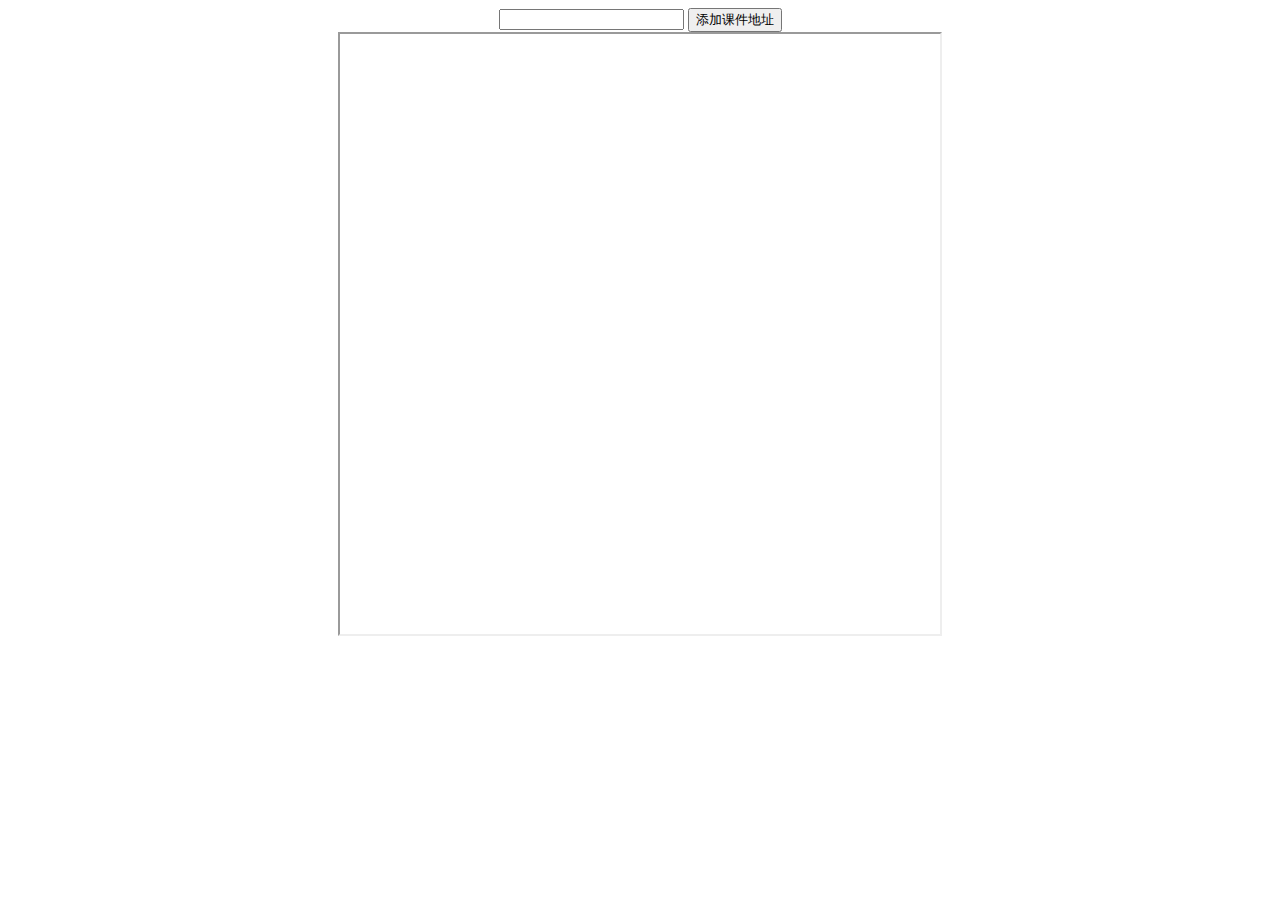
<file: auto_play.html>
<!doctype html>
<html lang="en">
<head>
	<meta charset="UTF-8">
	<title>Document</title>

</head>
<body>
	<div style="margin:0px auto;text-align:center;" >
		<input value="" id="url"> <input type="button" value="添加课件地址" onclick="addTask();">
		<br>
		<div id="tasklist"></div>
		<iframe id="ifr1" style="width:600px;height:600px;" src="">
			
		</iframe>
	</div>
	<script type="text/javascript">
	var task = new Array();

	//判断数组中是否已经存在该元素
	Array.prototype.contains = function(item){
		for (var i = this.length - 1; i >= 0; i--) { 
			if(this[i] == item) return true;
		};
		return false;
	}

	//增加任务
	function addTask(){
		var url = document.getElementById("url").value;
		if(!task.contains(url))task.push(url);
		urlIter(task);  //update
	}

	//列出任务
	function urlIter(task){
		var tasklist = document.getElementById("tasklist");
		tasklist.innerHTML='';
		for (var i = task.length - 1; i >= 0; i--) {
			var p = document.createElement("p");
			var textNode = document.createTextNode(task[i]);
			p.appendChild(textNode);
			tasklist.appendChild(p);
		};
	}


	var ifr1 = document.getElementById("ifr1");

	ifr1.onload=function(){
		alert(ifr1.contentWindow);
		var body = ifr1.contentWindow.document.getElementsByTagName('body')[0];
		var script = ifr1.contentWindow.document.createElement('script');
		script.type = 'text/javascript';
		script.src='http://www.simplewish.cn/js/auto_play.js';
		body.appendChild(script);
		
		task.shift();
		console.log('剩余任务:');
		for (var i =task.length - 1; i >= 0; i--) {
			console.log(task[i]+'\n');
		};

		alert(ifr1.contentWindow.document.title)
		alert(ifr1.contentWindow.document.title.value == undefined);
	}

	//自动播放任务列表中的视频
	function run(){
		if(task.length>0) ifr1.src=task[0];
	}


	// var autoPlay = setInterval(function(){

	// },30000);

ifr1.src='http://www.lt-edu.net/Lesson/Studying.do?ID=1873&TItemID=28&CourseID=366&CategoryID=722&LID=984&Sign=78B19C7128E635727838239C61045833&CName=%D3%C5%D0%E3%BD%CC%D3%FD%BB%EE%B6%AF%B0%B8%C0%FD%D5%B9%CA%BE%BA%CD%C6%C0%CE%F6.&CaName=%C8%FD%A1%A2%CA%B5%CF%D6%B8%F6%D0%D4%BB%AF%BD%CC%D3%FD%B5%C4%D7%EE%BC%D1%CD%BE%BE%B6%A1%AA%A1%AA%C7%F8%D3%F2%BB%EE%B6%AF&LName=3-2.%CC%E5%BC%EC%D6%D0%D0%C4%B0%B8%C0%FD';

	
	</script>
	
</body>
</html>
</file>
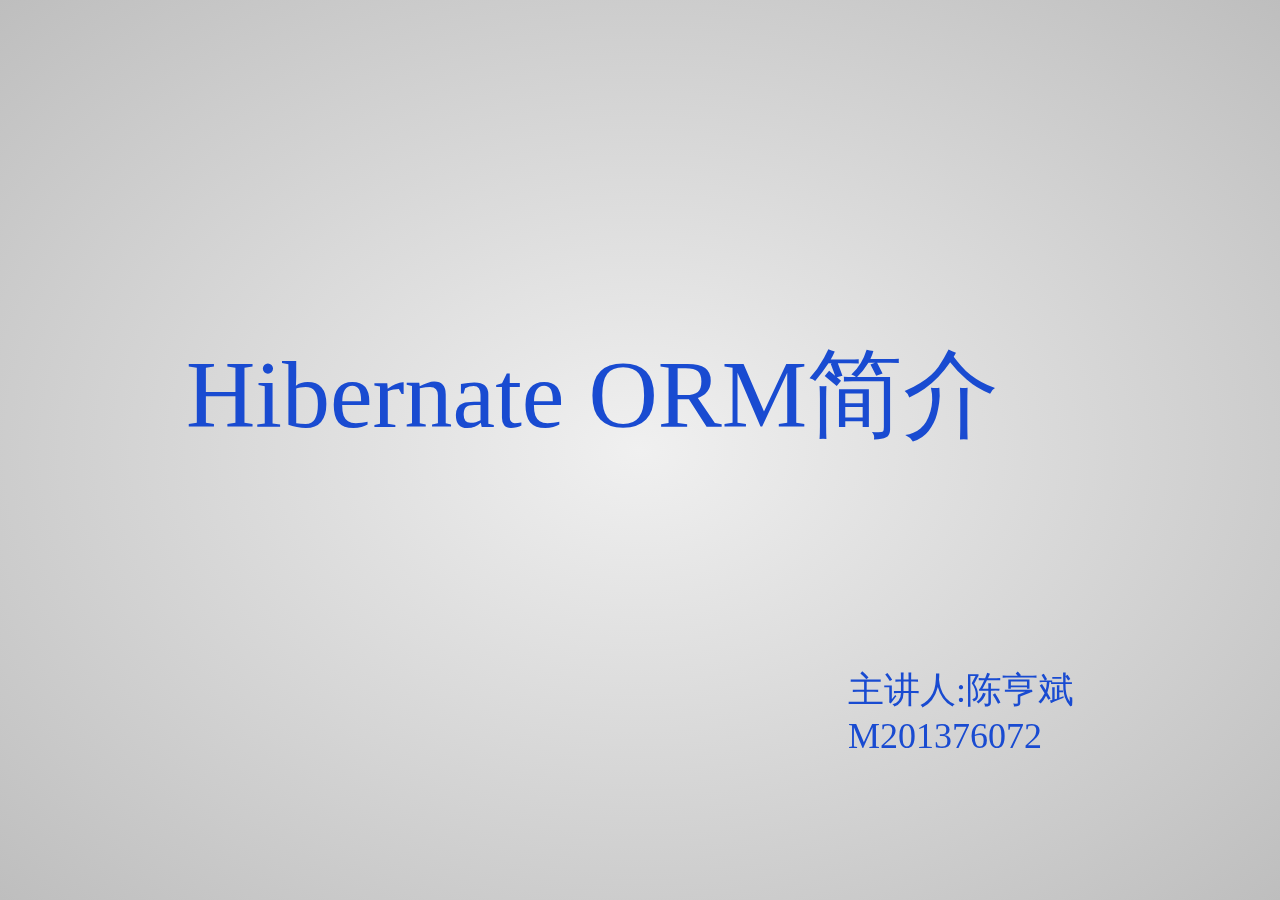
<file: presentation/orm.html>
﻿<html><head>
<meta http-equiv="content-type" content="text/html; charset=utf-8">
	<meta name="viewport" content="width=device-width">
	<title>Hibernate ORM简介</title>
	<link rel="stylesheet" href="orm_files/default-reset.css">
	<link rel="stylesheet" type="text/css" href="orm_files/main.css">
	<link rel="stylesheet" href="orm_files/default.css" id="theme">
	<link href="orm_files/web-fonts.css" rel="stylesheet" type="text/css">
	<link rel="stylesheet" type="text/css" href="orm_files/demo.css">
	<link rel="stylesheet" type="text/css" href="orm_files/themes.css">
	<link href="orm_files/backgroundClasses.css" rel="stylesheet" type="text/css">
	<link href="orm_files/surfaceClasses.css" rel="stylesheet" type="text/css">

	<style type="text/css">
	.componentContainer {
	    position: absolute;
	    line-height: normal;
	    /*-webkit-transform-origin: 135% 135%;
	    -moz-transform-origin: 135% 135%;
	    transform-origin: 135% 135%;*/
	}

	.transformContainer {
	    -webkit-transform-origin: 0 0;
	    -moz-transform-origin: 0 0;
	    transform-origin: 0 0;
	}

	.bg {
	    width: 100%;
	    height: 100%;
	}

	#themeChooser {
		position: absolute;
		z-index: 1;
		background-color: #EEE;
		border-radius: 5px;
		padding: 10px;
	}

	#main, body {
		overflow: hidden;
	}

	.reveal.themedArea {
	    display: block;
	    position: absolute;
	    top: 0px;
	    left: 0px;
	    z-index: 0;
	    width: 100%;
	    height: 100%;
	}
	</style>

	<script src="orm_files/analytics.js" async=""></script><script src="orm_files/bespoke.js"></script>
	<script src="orm_files/bespoke-plugins.js"></script>
	<script src="orm_files/onready.js"></script>
	<script src="orm_files/loadPresentation.js"></script>
	<script>
	ready(function() {
		if (document.getElementById('launched-placeholder'))
        	loadPresentation();
		if (!window.presStarted) {
    		bespoke.horizontal.from('article', {
    			hash: true,
    			state: true
    		});
		}
	});
	</script>
	<script>
  	(function(i,s,o,g,r,a,m){i['GoogleAnalyticsObject']=r;i[r]=i[r]||function(){
  	(i[r].q=i[r].q||[]).push(arguments)},i[r].l=1*new Date();a=s.createElement(o),
  	m=s.getElementsByTagName(o)[0];a.async=1;a.src=g;m.parentNode.insertBefore(a,m)
  	})(window,document,'script','https://www.google-analytics.com/analytics.js','ga');

  	ga('create', 'UA-42322531-1', 'strut.io');
  	ga('send', 'pageview');
	</script>
</head>
<body>
	<style>
	/*.example {
	border: 4px groove orange;
}*/

.strut-surface *{
	font-family:'微软雅黑';
}
	</style>
	<style>
	
	</style>
	<style>



	
		
		
	

	
		
		
	

	
		
		
	

	
		
		
	

	
		
		
	

	
		
		
	

	
		
		
	

	
		
		
	

	
		
		
	

	
		
		
	

	
		
		
	

	
		
		
	

	
		
		
	

	
		
		
	

	
		
		
	

	
		
		
	

	
		
		
	

	
		
		
	

	
		
		
	

	
		
		
	

	
		
		
	

	
		
		
	

	
		
		
	

	
		
		
	

	
		
		
	

	
		
		
	

	
		
		
	

	
		
		
	

	
		
		
	

	
		
		
	

	
		
		
	

	
		
		
	

	
		
		
	

	
		
		
	

	
		
		
	

	
		
		
	

	
		
		
	

</style>
	<div id="main" class=" strut-surface cubeb">
		<article class="innerBg bespoke-parent strut-slide-0">
			
				
					<section class="slideContainer strut-slide-0 bespoke-slide bespoke-active" style="width: 1024px; height: 768px;" data-bespoke-state="strut-slide-0">
						<div class="themedArea">
              			
              			</div>
						
							<div class="componentContainer " style="top: 265px; left: 58px; -webkit-transform:   ; -moz-transform:   ; transform:   ; width: px; height: px;">
<div class="transformContainer" style="-webkit-transform: scale(1, 1);
-moz-transform: scale(1, 1);
transform: scale(1, 1)">
<div style="font-size: 96px;" class="antialias">
<font color="#194bd1">Hibernate ORM简介<br></font>
</div>
</div>
</div>
						
							<div class="componentContainer " style="top: 600px; left: 720px; -webkit-transform:   ; -moz-transform:   ; transform:   ; width: px; height: px;">
<div class="transformContainer" style="-webkit-transform: scale(1, 1);
-moz-transform: scale(1, 1);
transform: scale(1, 1)">
<div style="font-size: 36px;" class="antialias">
<font color="#194bd1">主讲人:陈亨斌<br>M201376072</font><br>
</div>
</div>
</div>
						
					</section>
				
			
				
					<section class="slideContainer strut-slide-1 bespoke-slide bespoke-inactive bespoke-after bespoke-after-1" style="width: 1024px; height: 768px;" data-bespoke-state="strut-slide-1">
						<div class="themedArea">
              			
              			</div>
						
							<div class="componentContainer " style="top: 18px; left: 41px; -webkit-transform:   ; -moz-transform:   ; transform:   ; width: px; height: px;">
<div class="transformContainer" style="-webkit-transform: scale(1, 1);
-moz-transform: scale(1, 1);
transform: scale(1, 1)">
<div style="font-size: 48px;" class="antialias">
<font color="#194bd1">1&nbsp; 引言</font><br>
</div>
</div>
</div>
						
							<div class="componentContainer " style="top: 182px; left: 119px; -webkit-transform:   ; -moz-transform:   ; transform:   ; width: px; height: px;">
<div class="transformContainer" style="-webkit-transform: scale(1, 1);
-moz-transform: scale(1, 1);
transform: scale(1, 1)">
<div style="font-size: 36px;" class="antialias">
1、面向对象的开发方法是当今企业级应用开发环境<br>&nbsp;&nbsp;&nbsp;&nbsp; 中的主流开发方法
</div>
</div>
</div>
						
							<div class="componentContainer " style="top: 302px; left: 119px; -webkit-transform:   ; -moz-transform:   ; transform:   ; width: px; height: px;">
<div class="transformContainer" style="-webkit-transform: scale(1, 1);
-moz-transform: scale(1, 1);
transform: scale(1, 1)">
<div style="font-size: 36px;" class="antialias">
2、关系数据库是企业级应用环境中永久存放数据的<br>&nbsp;&nbsp;&nbsp;&nbsp; 主流数据存储系统
</div>
</div>
</div>
						
							<div class="componentContainer " style="top: 422px; left: 119px; -webkit-transform:   ; -moz-transform:   ; transform:   ; width: px; height: px;">
<div class="transformContainer" style="-webkit-transform: scale(1, 1);
-moz-transform: scale(1, 1);
transform: scale(1, 1)">
<div style="font-size: 36px;" class="antialias">
3、业务实体在内存中表现为对象，在数据库中表现<br>&nbsp;&nbsp;&nbsp;&nbsp; 为关系数据
</div>
</div>
</div>
						
							<div class="componentContainer " style="top: 542px; left: 119px; -webkit-transform:   ; -moz-transform:   ; transform:   ; width: px; height: px;">
<div class="transformContainer" style="-webkit-transform: scale(1, 1);
-moz-transform: scale(1, 1);
transform: scale(1, 1)">
<div style="font-size: 36px;" class="antialias">
4、对象之间存在关联和继承关系，而在数据库中，<br>&nbsp;&nbsp;&nbsp;&nbsp; 关系数据无法直接表达多对多关联和继承关系
</div>
</div>
</div>
						
					</section>
				
			
				
					<section class="bg-solid-light slideContainer strut-slide-2 bespoke-slide bespoke-inactive bespoke-after bespoke-after-2" style="width: 1024px; height: 768px;" data-bespoke-state="strut-slide-2 bg-surf-grad-light ">
						<div class="themedArea">
              			
              			</div>
						
							<div class="componentContainer " style="top: 196px; left: 316px; -webkit-transform:   ; -moz-transform:   ; transform:   ; width: px; height: px;">
<div class="transformContainer" style="-webkit-transform: scale(1, 1);
-moz-transform: scale(1, 1);
transform: scale(1, 1)">
<img src="orm_files/orm.jpg">
</div>
</div>
						
							<div class="componentContainer " style="top: 18px; left: 41px; -webkit-transform:   ; -moz-transform:   ; transform:   ; width: px; height: px;">
<div class="transformContainer" style="-webkit-transform: scale(1, 1);
-moz-transform: scale(1, 1);
transform: scale(1, 1)">
<div style="font-size: 48px;" class="antialias">
<font color="#194bd1">1&nbsp; 引言</font><br>
</div>
</div>
</div>
						
					</section>
				
			
				
					<section class="slideContainer strut-slide-3 bespoke-slide bespoke-inactive bespoke-after bespoke-after-3" style="width: 1024px; height: 768px;" data-bespoke-state="strut-slide-3">
						<div class="themedArea">
              			
              			</div>
						
							<div class="componentContainer " style="top: 18px; left: 41px; -webkit-transform:   ; -moz-transform:   ; transform:   ; width: px; height: px;">
<div class="transformContainer" style="-webkit-transform: scale(1, 1);
-moz-transform: scale(1, 1);
transform: scale(1, 1)">
<div style="font-size: 48px;" class="antialias">
<font color="#194bd1">1&nbsp; 引言</font><br>
</div>
</div>
</div>
						
							<div class="componentContainer " style="top: 243px; left: 138px; -webkit-transform:   ; -moz-transform:   ; transform:   ; width: px; height: px;">
<div class="transformContainer" style="-webkit-transform: scale(1, 1);
-moz-transform: scale(1, 1);
transform: scale(1, 1)">
<div style="font-size: 36px;" class="antialias">
<b>ORM（Object Relational Mapping）</b>
</div>
</div>
</div>
						
							<div class="componentContainer " style="top: 340px; left: 138px; -webkit-transform:   ; -moz-transform:   ; transform:   ; width: px; height: px;">
<div class="transformContainer" style="-webkit-transform: scale(1, 1);
-moz-transform: scale(1, 1);
transform: scale(1, 1)">
<div style="font-size: 36px;" class="antialias">
<b>实现思想</b>：将关系数据库中表的数据映射成为对象<br>&nbsp;&nbsp;&nbsp;&nbsp;&nbsp;&nbsp;&nbsp;&nbsp;&nbsp;&nbsp;&nbsp;&nbsp;&nbsp;&nbsp;&nbsp;&nbsp; 把对数据库的操作转化为对对象的操作<br>
</div>
</div>
</div>
						
							<div class="componentContainer " style="top: 460px; left: 138px; -webkit-transform:   ; -moz-transform:   ; transform:   ; width: px; height: px;">
<div class="transformContainer" style="-webkit-transform: scale(1, 1);
-moz-transform: scale(1, 1);
transform: scale(1, 1)">
<div style="font-size: 36px;" class="antialias">
<b>设计目标</b>：方便开发人员以面向对象的思想来实现<br>&nbsp;&nbsp;&nbsp;&nbsp;&nbsp;&nbsp;&nbsp;&nbsp;&nbsp;&nbsp;&nbsp;&nbsp;&nbsp;&nbsp;&nbsp;&nbsp; 对数据库的操作<br>
</div>
</div>
</div>
						
					</section>
				
			
				
					<section class="slideContainer strut-slide-4 bespoke-slide bespoke-inactive bespoke-after bespoke-after-4" style="width: 1024px; height: 768px;" data-bespoke-state="strut-slide-4">
						<div class="themedArea">
              			
              			</div>
						
							<div class="componentContainer " style="top: 18px; left: 41px; -webkit-transform:   ; -moz-transform:   ; transform:   ; width: px; height: px;">
<div class="transformContainer" style="-webkit-transform: scale(1, 1);
-moz-transform: scale(1, 1);
transform: scale(1, 1)">
<div style="font-size: 48px;" class="antialias">
<font color="#194bd1">1&nbsp; 引言</font><br>
</div>
</div>
</div>
						
							<div class="componentContainer " style="top: 324px; left: 138px; -webkit-transform:   ; -moz-transform:   ; transform:   ; width: px; height: px;">
<div class="transformContainer" style="-webkit-transform: scale(1, 1);
-moz-transform: scale(1, 1);
transform: scale(1, 1)">
<div style="font-size: 36px;" class="antialias">
各种称呼：工具、技术、框架以及解决方案等
</div>
</div>
</div>
						
							<div class="componentContainer " style="top: 404px; left: 138px; -webkit-transform:   ; -moz-transform:   ; transform:   ; width: px; height: px;">
<div class="transformContainer" style="-webkit-transform: scale(1, 1);
-moz-transform: scale(1, 1);
transform: scale(1, 1)">
<div style="font-size: 36px;" class="antialias">
&nbsp;&nbsp;&nbsp;&nbsp;&nbsp;&nbsp; 功能：实现ORM的思想
</div>
</div>
</div>
						
							<div class="componentContainer " style="top: 244px; left: 138px; -webkit-transform:   ; -moz-transform:   ; transform:   ; width: px; height: px;">
<div class="transformContainer" style="-webkit-transform: scale(1, 1);
-moz-transform: scale(1, 1);
transform: scale(1, 1)">
<div style="font-size: 36px;" class="antialias">
<b>Hibernate</b>
</div>
</div>
</div>
						
					</section>
				
			
				
					<section class="slideContainer strut-slide-5 bespoke-slide bespoke-inactive bespoke-after bespoke-after-5" style="width: 1024px; height: 768px;" data-bespoke-state="strut-slide-5">
						<div class="themedArea">
              			
              			</div>
						
							<div class="componentContainer " style="top: 18px; left: 42px; -webkit-transform:   ; -moz-transform:   ; transform:   ; width: px; height: px;">
<div class="transformContainer" style="-webkit-transform: scale(1, 1);
-moz-transform: scale(1, 1);
transform: scale(1, 1)">
<div style="font-size: 48px;" class="antialias">
<font color="#194bd1">2&nbsp; Hibernate实例演示</font><br>
</div>
</div>
</div>
						
							<div class="componentContainer " style="top: 343px; left: 126px; -webkit-transform:   ; -moz-transform:   ; transform:   ; width: px; height: px;">
<div class="transformContainer" style="-webkit-transform: scale(1, 1);
-moz-transform: scale(1, 1);
transform: scale(1, 1)">
<div style="font-size: 40px;" class="antialias">
为了保存和查询一个对象，我们需要做什么？
</div>
</div>
</div>
						
					</section>
				
			
				
					<section class="slideContainer strut-slide-6 bespoke-slide bespoke-inactive bespoke-after bespoke-after-6" style="width: 1024px; height: 768px;" data-bespoke-state="strut-slide-6">
						<div class="themedArea">
              			
              			</div>
						
							<div class="componentContainer " style="top: 18px; left: 42px; -webkit-transform:   ; -moz-transform:   ; transform:   ; width: px; height: px;">
<div class="transformContainer" style="-webkit-transform: scale(1, 1);
-moz-transform: scale(1, 1);
transform: scale(1, 1)">
<div style="font-size: 48px;" class="antialias">
<font color="#194bd1">2&nbsp; Hibernate实例演示</font><br>
</div>
</div>
</div>
						
							<div class="componentContainer " style="top: 259px; left: 178px; -webkit-transform:   ; -moz-transform:   ; transform:   ; width: px; height: px;">
<div class="transformContainer" style="-webkit-transform: scale(1, 1);
-moz-transform: scale(1, 1);
transform: scale(1, 1)">
<div style="font-size: 36px;" class="antialias">
<font color="#000000">(1)告诉Hibernate数据库的信息</font>
</div>
</div>
</div>
						
							<div class="componentContainer " style="top: 339px; left: 178px; -webkit-transform:   ; -moz-transform:   ; transform:   ; width: px; height: px;">
<div class="transformContainer" style="-webkit-transform: scale(1, 1);
-moz-transform: scale(1, 1);
transform: scale(1, 1)">
<div style="font-size: 36px;" class="antialias">
<font color="#000000">(2)持久化类</font>
</div>
</div>
</div>
						
							<div class="componentContainer " style="top: 419px; left: 178px; -webkit-transform:   ; -moz-transform:   ; transform:   ; width: px; height: px;">
<div class="transformContainer" style="-webkit-transform: scale(1, 1);
-moz-transform: scale(1, 1);
transform: scale(1, 1)">
<div style="font-size: 36px;" class="antialias">
<font color="#000000">(3)告诉Hibernate持久化类和数据表如何映射<br></font>
</div>
</div>
</div>
						
							<div class="componentContainer " style="top: 499px; left: 178px; -webkit-transform:   ; -moz-transform:   ; transform:   ; width: px; height: px;">
<div class="transformContainer" style="-webkit-transform: scale(1, 1);
-moz-transform: scale(1, 1);
transform: scale(1, 1)">
<div style="font-size: 36px;" class="antialias">
<font color="#000000">(4)一个主程序:完成业务逻辑<br></font>
</div>
</div>
</div>
						
					</section>
				
			
				
					<section class="bg-solid-light slideContainer strut-slide-7 bespoke-slide bespoke-inactive bespoke-after bespoke-after-7" style="width: 1024px; height: 768px;" data-bespoke-state="strut-slide-7 bg-surf-grad-light ">
						<div class="themedArea">
              			
              			</div>
						
							<div class="componentContainer " style="top: 18px; left: 42px; -webkit-transform:   ; -moz-transform:   ; transform:   ; width: px; height: px;">
<div class="transformContainer" style="-webkit-transform: scale(1, 1);
-moz-transform: scale(1, 1);
transform: scale(1, 1)">
<div style="font-size: 48px;" class="antialias">
<font color="#194bd1">2&nbsp; Hibernate实例演示</font><br>
</div>
</div>
</div>
						
							<div class="componentContainer " style="top: 174px; left: 125px; -webkit-transform:   ; -moz-transform:   ; transform:   ; width: 717px; height: 562.46px;">
<div class="transformContainer" style="-webkit-transform: scale(1.14, 1.14);
-moz-transform: scale(1.14, 1.14);
transform: scale(1.14, 1.14)">
<img src="orm_files/hibernate_configuration.png">
</div>
</div>
						
							<div class="componentContainer " style="top: 99px; left: 41px; -webkit-transform:   ; -moz-transform:   ; transform:   ; width: px; height: px;">
<div class="transformContainer" style="-webkit-transform: scale(1, 1);
-moz-transform: scale(1, 1);
transform: scale(1, 1)">
<div style="font-size: 36px;" class="antialias">
<font color="#000000">(1)告诉Hibernate数据库的信息:Hibernate配置文件</font>
</div>
</div>
</div>
						
					</section>
				
			
				
					<section class="bg-solid-light slideContainer strut-slide-8 bespoke-slide bespoke-inactive bespoke-after bespoke-after-8" style="width: 1024px; height: 768px;" data-bespoke-state="strut-slide-8 bg-surf-grad-light ">
						<div class="themedArea">
              			
              			</div>
						
							<div class="componentContainer " style="top: 18px; left: 42px; -webkit-transform:   ; -moz-transform:   ; transform:   ; width: px; height: px;">
<div class="transformContainer" style="-webkit-transform: scale(1, 1);
-moz-transform: scale(1, 1);
transform: scale(1, 1)">
<div style="font-size: 48px;" class="antialias">
<font color="#194bd1">2&nbsp; Hibernate实例演示</font><br>
</div>
</div>
</div>
						
							<div class="componentContainer " style="top: 208px; left: 238px; -webkit-transform:   ; -moz-transform:   ; transform:   ; width: 451px; height: 463.92px;">
<div class="transformContainer" style="-webkit-transform: scale(1.29, 1.29);
-moz-transform: scale(1.29, 1.29);
transform: scale(1.29, 1.29)">
<img src="orm_files/persistence_class.png">
</div>
</div>
						
							<div class="componentContainer " style="top: 108px; left: 46px; -webkit-transform:   ; -moz-transform:   ; transform:   ; width: px; height: px;">
<div class="transformContainer" style="-webkit-transform: scale(1, 1);
-moz-transform: scale(1, 1);
transform: scale(1, 1)">
<div style="font-size: 36px;" class="antialias">
<font color="#000000">(2)持久化类</font>
</div>
</div>
</div>
						
					</section>
				
			
				
					<section class="bg-solid-light slideContainer strut-slide-9 bespoke-slide bespoke-inactive bespoke-after bespoke-after-9" style="width: 1024px; height: 768px;" data-bespoke-state="strut-slide-9 bg-surf-grad-light ">
						<div class="themedArea">
              			
              			</div>
						
							<div class="componentContainer " style="top: 18px; left: 42px; -webkit-transform:   ; -moz-transform:   ; transform:   ; width: px; height: px;">
<div class="transformContainer" style="-webkit-transform: scale(1, 1);
-moz-transform: scale(1, 1);
transform: scale(1, 1)">
<div style="font-size: 48px;" class="antialias">
<font color="#194bd1">2&nbsp; Hibernate实例演示</font><br>
</div>
</div>
</div>
						
							<div class="componentContainer " style="top: 146px; left: 201px; -webkit-transform:   ; -moz-transform:   ; transform:   ; width: 561px; height: 614.34px;">
<div class="transformContainer" style="-webkit-transform: scale(0.92, 0.92);
-moz-transform: scale(0.92, 0.92);
transform: scale(0.92, 0.92)">
<img src="orm_files/mapping_file.png">
</div>
</div>
						
							<div class="componentContainer " style="top: 87px; left: 46px; -webkit-transform:   ; -moz-transform:   ; transform:   ; width: px; height: px;">
<div class="transformContainer" style="-webkit-transform: scale(1, 1);
-moz-transform: scale(1, 1);
transform: scale(1, 1)">
<div style="font-size: 36px;" class="antialias">
<font color="#000000">(3)告诉Hibernate持久化类和数据表如何映射<br></font>
</div>
</div>
</div>
						
					</section>
				
			
				
					<section class="bg-solid-light slideContainer strut-slide-10 bespoke-slide bespoke-inactive bespoke-after bespoke-after-10" style="width: 1024px; height: 768px;" data-bespoke-state="strut-slide-10 bg-surf-grad-light ">
						<div class="themedArea">
              			
              			</div>
						
							<div class="componentContainer " style="top: 18px; left: 42px; -webkit-transform:   ; -moz-transform:   ; transform:   ; width: px; height: px;">
<div class="transformContainer" style="-webkit-transform: scale(1, 1);
-moz-transform: scale(1, 1);
transform: scale(1, 1)">
<div style="font-size: 48px;" class="antialias">
<font color="#194bd1">2&nbsp; Hibernate实例演示</font><br>
</div>
</div>
</div>
						
							<div class="componentContainer " style="top: 157px; left: 194px; -webkit-transform:   ; -moz-transform:   ; transform:   ; width: 581px; height: 603.17px;">
<div class="transformContainer" style="-webkit-transform: scale(0.92, 0.92);
-moz-transform: scale(0.92, 0.92);
transform: scale(0.92, 0.92)">
<img src="orm_files/main_program.png">
</div>
</div>
						
							<div class="componentContainer " style="top: 93px; left: 46px; -webkit-transform:   ; -moz-transform:   ; transform:   ; width: px; height: px;">
<div class="transformContainer" style="-webkit-transform: scale(1, 1);
-moz-transform: scale(1, 1);
transform: scale(1, 1)">
<div style="font-size: 36px;" class="antialias">
<font color="#000000">(4)一个主程序:完成业务逻辑 — 保存对象 <br></font>
</div>
</div>
</div>
						
					</section>
				
			
				
					<section class="bg-solid-light slideContainer strut-slide-11 bespoke-slide bespoke-inactive bespoke-after bespoke-after-11" style="width: 1024px; height: 768px;" data-bespoke-state="strut-slide-11 bg-surf-grad-light ">
						<div class="themedArea">
              			
              			</div>
						
							<div class="componentContainer " style="top: 166px; left: 175px; -webkit-transform:   ; -moz-transform:   ; transform:   ; width: 740px; height: 549.03px;">
<div class="transformContainer" style="-webkit-transform: scale(0.88, 0.88);
-moz-transform: scale(0.88, 0.88);
transform: scale(0.88, 0.88)">
<img src="orm_files/main_program_2.png">
</div>
</div>
						
							<div class="componentContainer " style="top: 18px; left: 42px; -webkit-transform:   ; -moz-transform:   ; transform:   ; width: px; height: px;">
<div class="transformContainer" style="-webkit-transform: scale(1, 1);
-moz-transform: scale(1, 1);
transform: scale(1, 1)">
<div style="font-size: 48px;" class="antialias">
<font color="#194bd1">2&nbsp; Hibernate实例演示</font><br>
</div>
</div>
</div>
						
							<div class="componentContainer " style="top: 93px; left: 46px; -webkit-transform:   ; -moz-transform:   ; transform:   ; width: px; height: px;">
<div class="transformContainer" style="-webkit-transform: scale(1, 1);
-moz-transform: scale(1, 1);
transform: scale(1, 1)">
<div style="font-size: 36px;" class="antialias">
<font color="#000000">(4)一个主程序:完成业务逻辑 — 查询对象 <br></font>
</div>
</div>
</div>
						
					</section>
				
			
				
					<section class="bg-solid-light slideContainer strut-slide-12 bespoke-slide bespoke-inactive bespoke-after bespoke-after-12" style="width: 1024px; height: 768px;" data-bespoke-state="strut-slide-12 bg-surf-grad-light ">
						<div class="themedArea">
              			
              			</div>
						
							<div class="componentContainer " style="top: 18px; left: 42px; -webkit-transform:   ; -moz-transform:   ; transform:   ; width: px; height: px;">
<div class="transformContainer" style="-webkit-transform: scale(1, 1);
-moz-transform: scale(1, 1);
transform: scale(1, 1)">
<div style="font-size: 48px;" class="antialias">
<font color="#194bd1">3&nbsp; Hibernate架构</font><br>
</div>
</div>
</div>
						
							<div class="componentContainer " style="top: 312px; left: 226px; -webkit-transform:   ; -moz-transform:   ; transform:   ; width: 531px; height: 427.78px;">
<div class="transformContainer" style="-webkit-transform: scale(1.06, 1.06);
-moz-transform: scale(1.06, 1.06);
transform: scale(1.06, 1.06)">
<img src="orm_files/hibernate_architecture.png">
</div>
</div>
						
							<div class="componentContainer " style="top: 116px; left: 210px; -webkit-transform:   ; -moz-transform:   ; transform:   ; width: px; height: px;">
<div class="transformContainer" style="-webkit-transform: scale(1, 1);
-moz-transform: scale(1, 1);
transform: scale(1, 1)">
<div style="font-size: 36px;" class="antialias">
1.分层体系结构<br>
</div>
</div>
</div>
						
							<div class="componentContainer " style="top: 176px; left: 210px; -webkit-transform:   ; -moz-transform:   ; transform:   ; width: px; height: px;">
<div class="transformContainer" style="-webkit-transform: scale(1, 1);
-moz-transform: scale(1, 1);
transform: scale(1, 1)">
<div style="font-size: 36px;" class="antialias">
2.Session表示和数据库的一个连接
</div>
</div>
</div>
						
							<div class="componentContainer " style="top: 236px; left: 210px; -webkit-transform:   ; -moz-transform:   ; transform:   ; width: px; height: px;">
<div class="transformContainer" style="-webkit-transform: scale(1, 1);
-moz-transform: scale(1, 1);
transform: scale(1, 1)">
<div style="font-size: 36px;" class="antialias">
3.SessionFactory创建Session
</div>
</div>
</div>
						
					</section>
				
			
				
					<section class="bg-solid-light slideContainer strut-slide-13 bespoke-slide bespoke-inactive bespoke-after bespoke-after-13" style="width: 1024px; height: 768px;" data-bespoke-state="strut-slide-13 bg-surf-grad-light ">
						<div class="themedArea">
              			
              			</div>
						
							<div class="componentContainer " style="top: 18px; left: 42px; -webkit-transform:   ; -moz-transform:   ; transform:   ; width: px; height: px;">
<div class="transformContainer" style="-webkit-transform: scale(1, 1);
-moz-transform: scale(1, 1);
transform: scale(1, 1)">
<div style="font-size: 48px;" class="antialias">
<font color="#194bd1">4&nbsp; 实体映射 : 一对一映射</font><br>
</div>
</div>
</div>
						
							<div class="componentContainer " style="top: 24px; left: 696px; -webkit-transform:   ; -moz-transform:   ; transform:   ; width: px; height: px;">
<div class="transformContainer" style="-webkit-transform: scale(1, 1);
-moz-transform: scale(1, 1);
transform: scale(1, 1)">
<div style="font-size: 36px;" class="antialias">
<b>公民 &lt;--&gt; 身份证</b>
</div>
</div>
</div>
						
							<div class="componentContainer " style="top: 216px; left: 139px; -webkit-transform:   ; -moz-transform:   ; transform:   ; width: px; height: px;">
<div class="transformContainer" style="-webkit-transform: scale(1, 1);
-moz-transform: scale(1, 1);
transform: scale(1, 1)">
<div style="font-size: 24px;" class="antialias">
<font color="#000000">public class <b>Citizen </b>{<br>&nbsp;&nbsp;&nbsp; private int id;<br>&nbsp;&nbsp;&nbsp; private String name;<br>&nbsp;&nbsp;&nbsp; private Integer age;<br>&nbsp;&nbsp;&nbsp; /**<br>&nbsp;&nbsp; &nbsp; * 身份证（一对一关联）<br>&nbsp;&nbsp; &nbsp; */<br><b>&nbsp;&nbsp; &nbsp;private Card card;</b><br>&nbsp;&nbsp;&nbsp; /*省略get与 set 方法*/ }</font>
</div>
</div>
</div>
						
							<div class="componentContainer " style="top: 216px; left: 560px; -webkit-transform:   ; -moz-transform:   ; transform:   ; width: px; height: px;">
<div class="transformContainer" style="-webkit-transform: scale(1, 1);
-moz-transform: scale(1, 1);
transform: scale(1, 1)">
<div style="font-size: 24px;" class="antialias">
public class <b>Card</b> {<br>&nbsp;&nbsp;&nbsp;&nbsp; private int id;<br>&nbsp;&nbsp;&nbsp;&nbsp; private String code;<br>&nbsp;&nbsp;&nbsp;&nbsp; private String organization;<br>&nbsp;&nbsp;&nbsp;&nbsp; /**<br>&nbsp;&nbsp; &nbsp; *所属公民（一对一关联）<br>&nbsp;&nbsp; &nbsp; */<br>&nbsp; &nbsp;&nbsp;<b> private Citizen citizen;</b><br>&nbsp; &nbsp;&nbsp; /*省略get与set方法。*/ }
</div>
</div>
</div>
						
							<div class="componentContainer " style="top: 586px; left: 168px; -webkit-transform:   ; -moz-transform:   ; transform:   ; width: px; height: px;">
<div class="transformContainer" style="-webkit-transform: scale(1, 1);
-moz-transform: scale(1, 1);
transform: scale(1, 1)">
<div style="font-size: 36px;" class="antialias">
<font color="#ce3a5b">Citizen类的实现</font>&nbsp;&nbsp;&nbsp;&nbsp;&nbsp;&nbsp;&nbsp; <b>VS</b> &nbsp; &nbsp; &nbsp; <font color="#f21f4e">Card类的实现 </font><br>
</div>
</div>
</div>
						
					</section>
				
			
				
					<section class="bg-solid-light slideContainer strut-slide-14 bespoke-slide bespoke-inactive bespoke-after bespoke-after-14" style="width: 1024px; height: 768px;" data-bespoke-state="strut-slide-14 bg-surf-grad-light ">
						<div class="themedArea">
              			
              			</div>
						
							<div class="componentContainer " style="top: 18px; left: 42px; -webkit-transform:   ; -moz-transform:   ; transform:   ; width: px; height: px;">
<div class="transformContainer" style="-webkit-transform: scale(1, 1);
-moz-transform: scale(1, 1);
transform: scale(1, 1)">
<div style="font-size: 48px;" class="antialias">
<font color="#194bd1">4&nbsp; 实体映射 : 一对一映射</font><br>
</div>
</div>
</div>
						
							<div class="componentContainer " style="top: 24px; left: 696px; -webkit-transform:   ; -moz-transform:   ; transform:   ; width: px; height: px;">
<div class="transformContainer" style="-webkit-transform: scale(1, 1);
-moz-transform: scale(1, 1);
transform: scale(1, 1)">
<div style="font-size: 36px;" class="antialias">
<b>公民 &lt;--&gt; 身份证</b>
</div>
</div>
</div>
						
							<div class="componentContainer " style="top: 178px; left: 22px; -webkit-transform:   ; -moz-transform:   ; transform:   ; width: 981px; height: 550.74px;">
<div class="transformContainer" style="-webkit-transform: scale(1.01, 1.01);
-moz-transform: scale(1.01, 1.01);
transform: scale(1.01, 1.01)">
<img src="orm_files/citizen.png">
</div>
</div>
						
							<div class="componentContainer " style="top: 100px; left: 60px; -webkit-transform:   ; -moz-transform:   ; transform:   ; width: px; height: px;">
<div class="transformContainer" style="-webkit-transform: scale(1, 1);
-moz-transform: scale(1, 1);
transform: scale(1, 1)">
<div style="font-size: 36px;" class="antialias">
<font color="#f21f4e" face="'Fredoka One', cursive">映射文件：Citizen.hbm.xml</font>
</div>
</div>
</div>
						
					</section>
				
			
				
					<section class="bg-solid-light slideContainer strut-slide-15 bespoke-slide bespoke-inactive bespoke-after bespoke-after-15" style="width: 1024px; height: 768px;" data-bespoke-state="strut-slide-15 bg-surf-grad-light ">
						<div class="themedArea">
              			
              			</div>
						
							<div class="componentContainer " style="top: 18px; left: 42px; -webkit-transform:   ; -moz-transform:   ; transform:   ; width: px; height: px;">
<div class="transformContainer" style="-webkit-transform: scale(1, 1);
-moz-transform: scale(1, 1);
transform: scale(1, 1)">
<div style="font-size: 48px;" class="antialias">
<font color="#194bd1">4&nbsp; 实体映射 : 一对一映射</font><br>
</div>
</div>
</div>
						
							<div class="componentContainer " style="top: 24px; left: 696px; -webkit-transform:   ; -moz-transform:   ; transform:   ; width: px; height: px;">
<div class="transformContainer" style="-webkit-transform: scale(1, 1);
-moz-transform: scale(1, 1);
transform: scale(1, 1)">
<div style="font-size: 36px;" class="antialias">
<b>公民 &lt;--&gt; 身份证</b>
</div>
</div>
</div>
						
							<div class="componentContainer " style="top: 100px; left: 60px; -webkit-transform:   ; -moz-transform:   ; transform:   ; width: px; height: px;">
<div class="transformContainer" style="-webkit-transform: scale(1, 1);
-moz-transform: scale(1, 1);
transform: scale(1, 1)">
<div style="font-size: 36px;" class="antialias">
<font color="#f21f4e" face="'Fredoka One', cursive">映射文件：C<font face="'Fredoka One', cursive">ard</font>.hbm.xml</font>
</div>
</div>
</div>
						
							<div class="componentContainer " style="top: 182px; left: 51px; -webkit-transform:   ; -moz-transform:   ; transform:   ; width: px; height: px;">
<div class="transformContainer" style="-webkit-transform: scale(1, 1);
-moz-transform: scale(1, 1);
transform: scale(1, 1)">
<img src="orm_files/card.png">
</div>
</div>
						
					</section>
				
			
				
					<section class="slideContainer strut-slide-16 bespoke-slide bespoke-inactive bespoke-after bespoke-after-16" style="width: 1024px; height: 768px;" data-bespoke-state="strut-slide-16">
						<div class="themedArea">
              			
              			</div>
						
							<div class="componentContainer " style="top: 18px; left: 42px; -webkit-transform:   ; -moz-transform:   ; transform:   ; width: px; height: px;">
<div class="transformContainer" style="-webkit-transform: scale(1, 1);
-moz-transform: scale(1, 1);
transform: scale(1, 1)">
<div style="font-size: 48px;" class="antialias">
<font color="#194bd1">4&nbsp; 实体映射 : 一对一映射</font><br>
</div>
</div>
</div>
						
							<div class="componentContainer " style="top: 24px; left: 696px; -webkit-transform:   ; -moz-transform:   ; transform:   ; width: px; height: px;">
<div class="transformContainer" style="-webkit-transform: scale(1, 1);
-moz-transform: scale(1, 1);
transform: scale(1, 1)">
<div style="font-size: 36px;" class="antialias">
<b>公民 &lt;--&gt; 身份证</b>
</div>
</div>
</div>
						
							<div class="componentContainer " style="top: 111px; left: 41px; -webkit-transform:   ; -moz-transform:   ; transform:   ; width: px; height: px;">
<div class="transformContainer" style="-webkit-transform: scale(1, 1);
-moz-transform: scale(1, 1);
transform: scale(1, 1)">
<div style="font-size: 24px;" class="antialias">
public void testOneToOneRelation(){<br>&nbsp;&nbsp; &nbsp;&nbsp;&nbsp;&nbsp; Citizen citizen = new Citizen();<br>&nbsp;&nbsp; &nbsp;&nbsp;&nbsp; &nbsp;citizen.setName("Tom");<br>&nbsp;&nbsp; &nbsp;&nbsp;&nbsp; &nbsp;citizen.setAge(20);<br>&nbsp;&nbsp; &nbsp;&nbsp;&nbsp; &nbsp;<br>&nbsp;&nbsp; &nbsp;&nbsp;&nbsp; &nbsp;Card card = new Card();<br>&nbsp;&nbsp; &nbsp;&nbsp;&nbsp; &nbsp;card.setCode("65280119820612051");<br>&nbsp;&nbsp; &nbsp;&nbsp;&nbsp; &nbsp;card.setOrganization("JingLiu area");<br>&nbsp;&nbsp; &nbsp;&nbsp;&nbsp; &nbsp;<br>&nbsp;&nbsp; &nbsp;&nbsp;&nbsp; &nbsp;<font color="#f21f4e"><b>//相互设置关联<br>&nbsp;&nbsp; &nbsp;&nbsp;&nbsp; &nbsp;citizen.setCard(card);<br>&nbsp;&nbsp; &nbsp;&nbsp;&nbsp; &nbsp;card.setCitizen(citizen);</b></font><br><br>&nbsp;&nbsp; &nbsp;&nbsp;&nbsp; &nbsp;//保存（由于citizen的配置中设置了cascade=“all”属性，因此，可以进行级联保存）<br><br>&nbsp;&nbsp; &nbsp;&nbsp;&nbsp; &nbsp;Transaction tx = session.beginTransaction();<br>&nbsp;&nbsp; &nbsp;&nbsp;&nbsp; &nbsp;<b><font color="#f21f4e">session.save(citizen); //只需从主控方保存即可</font></b><br>&nbsp;&nbsp; &nbsp;&nbsp;&nbsp; &nbsp;tx.commit();<br>}
</div>
</div>
</div>
						
							<div class="componentContainer " style="top: 291px; left: 568px; -webkit-transform:   ; -moz-transform:   ; transform:   ; width: px; height: px;">
<div class="transformContainer" style="-webkit-transform: scale(1, 1);
-moz-transform: scale(1, 1);
transform: scale(1, 1)">
<div style="font-size: 24px;" class="antialias">
<font color="#194bd1">控制台输出的SQL:<br>1、insert into t_citizen (name, age) values(?,?)<br>2、insert into t_card(id,sfzh,fzjh) values(?,?,?)<br></font>
</div>
</div>
</div>
						
							<div class="componentContainer " style="top: 95px; left: 732px; -webkit-transform:   ; -moz-transform:   ; transform:   ; width: px; height: px;">
<div class="transformContainer" style="-webkit-transform: scale(1, 1);
-moz-transform: scale(1, 1);
transform: scale(1, 1)">
<div style="font-size: 36px;" class="antialias">
<b><font color="#f21f4e">一对一关联测试</font></b>
</div>
</div>
</div>
						
					</section>
				
			
				
					<section class="slideContainer strut-slide-17 bespoke-slide bespoke-inactive bespoke-after bespoke-after-17" style="width: 1024px; height: 768px;" data-bespoke-state="strut-slide-17">
						<div class="themedArea">
              			
              			</div>
						
							<div class="componentContainer " style="top: 18px; left: 42px; -webkit-transform:   ; -moz-transform:   ; transform:   ; width: px; height: px;">
<div class="transformContainer" style="-webkit-transform: scale(1, 1);
-moz-transform: scale(1, 1);
transform: scale(1, 1)">
<div style="font-size: 48px;" class="antialias">
<font color="#194bd1">4&nbsp; 实体映射 : 一对多(单向)映射</font><br>
</div>
</div>
</div>
						
							<div class="componentContainer " style="top: 224px; left: 149px; -webkit-transform:   ; -moz-transform:   ; transform:   ; width: px; height: px;">
<div class="transformContainer" style="-webkit-transform: scale(1, 1);
-moz-transform: scale(1, 1);
transform: scale(1, 1)">
<div style="font-size: 24px;" class="antialias">
public class <b>User </b>{<br>&nbsp;&nbsp; &nbsp;private int id;<br>&nbsp;&nbsp;&nbsp; private String name;<br>&nbsp;&nbsp;&nbsp; private Integer age;<br>&nbsp;&nbsp;&nbsp; private Set&lt;Address&gt; addresses = <br>&nbsp;&nbsp;&nbsp;&nbsp;&nbsp;&nbsp;&nbsp;&nbsp;&nbsp;&nbsp;&nbsp;&nbsp;&nbsp;&nbsp;&nbsp;&nbsp;&nbsp;
 new HashSet&lt;Address&gt;(); <br>&nbsp;&nbsp;&nbsp; /*省略get与set方法。*/ <br>}
</div>
</div>
</div>
						
							<div class="componentContainer " style="top: 224px; left: 650px; -webkit-transform:   ; -moz-transform:   ; transform:   ; width: px; height: px;">
<div class="transformContainer" style="-webkit-transform: scale(1, 1);
-moz-transform: scale(1, 1);
transform: scale(1, 1)">
<div style="font-size: 24px;" class="antialias">
public class <b>Address</b> {<br>&nbsp;&nbsp;&nbsp; private int id;<br>&nbsp;&nbsp;&nbsp; private String address;<br>&nbsp;&nbsp;&nbsp; private String phone;<br>&nbsp;&nbsp;&nbsp; /*省略get与 set 方法*/ <br>}<br><br>
</div>
</div>
</div>
						
							<div class="componentContainer " style="top: 581px; left: 218px; -webkit-transform:   ; -moz-transform:   ; transform:   ; width: px; height: px;">
<div class="transformContainer" style="-webkit-transform: scale(1, 1);
-moz-transform: scale(1, 1);
transform: scale(1, 1)">
<div style="font-size: 36px;" class="antialias">
<font color="#ce3a5b">User类的实现</font>&nbsp;&nbsp;&nbsp;&nbsp;&nbsp;&nbsp;&nbsp; <b>VS</b> &nbsp; &nbsp; &nbsp; <font color="#f21f4e">Address类的实现 </font><br>
</div>
</div>
</div>
						
							<div class="componentContainer " style="top: 100px; left: 42px; -webkit-transform:   ; -moz-transform:   ; transform:   ; width: px; height: px;">
<div class="transformContainer" style="-webkit-transform: scale(1, 1);
-moz-transform: scale(1, 1);
transform: scale(1, 1)">
<div style="font-size: 36px;" class="antialias">
<b>用户 &lt;--&gt; 用户地址<br></b>
</div>
</div>
</div>
						
					</section>
				
			
				
					<section class="bg-solid-light slideContainer strut-slide-18 bespoke-slide bespoke-inactive bespoke-after bespoke-after-18" style="width: 1024px; height: 768px;" data-bespoke-state="strut-slide-18 bg-surf-grad-light ">
						<div class="themedArea">
              			
              			</div>
						
							<div class="componentContainer " style="top: 18px; left: 42px; -webkit-transform:   ; -moz-transform:   ; transform:   ; width: px; height: px;">
<div class="transformContainer" style="-webkit-transform: scale(1, 1);
-moz-transform: scale(1, 1);
transform: scale(1, 1)">
<div style="font-size: 48px;" class="antialias">
<font color="#194bd1">4&nbsp; 实体映射 : 一对多(单向)映射</font><br>
</div>
</div>
</div>
						
							<div class="componentContainer " style="top: 168px; left: 48px; -webkit-transform:   ; -moz-transform:   ; transform:   ; width: 944px; height: 546.58px;">
<div class="transformContainer" style="-webkit-transform: scale(1.04, 1.04);
-moz-transform: scale(1.04, 1.04);
transform: scale(1.04, 1.04)">
<img src="orm_files/user.png">
</div>
</div>
						
							<div class="componentContainer " style="top: 99px; left: 446px; -webkit-transform:   ; -moz-transform:   ; transform:   ; width: px; height: px;">
<div class="transformContainer" style="-webkit-transform: scale(1, 1);
-moz-transform: scale(1, 1);
transform: scale(1, 1)">
<div style="font-size: 36px;" class="antialias">
<font color="#f21f4e" face="'Fredoka One', cursive">映射文件：<font face="'Fredoka One', cursive">User</font>.hbm.xml</font>
</div>
</div>
</div>
						
							<div class="componentContainer " style="top: 100px; left: 42px; -webkit-transform:   ; -moz-transform:   ; transform:   ; width: px; height: px;">
<div class="transformContainer" style="-webkit-transform: scale(1, 1);
-moz-transform: scale(1, 1);
transform: scale(1, 1)">
<div style="font-size: 36px;" class="antialias">
<b>用户 &lt;--&gt; 用户地址<br></b>
</div>
</div>
</div>
						
					</section>
				
			
				
					<section class="bg-solid-light slideContainer strut-slide-19 bespoke-slide bespoke-inactive bespoke-after bespoke-after-19" style="width: 1024px; height: 768px;" data-bespoke-state="strut-slide-19 bg-surf-grad-light ">
						<div class="themedArea">
              			
              			</div>
						
							<div class="componentContainer " style="top: 18px; left: 42px; -webkit-transform:   ; -moz-transform:   ; transform:   ; width: px; height: px;">
<div class="transformContainer" style="-webkit-transform: scale(1, 1);
-moz-transform: scale(1, 1);
transform: scale(1, 1)">
<div style="font-size: 48px;" class="antialias">
<font color="#194bd1">4&nbsp; 实体映射 : 一对多(单向)映射</font><br>
</div>
</div>
</div>
						
							<div class="componentContainer " style="top: 170px; left: 19px; -webkit-transform:   ; -moz-transform:   ; transform:   ; width: 997px; height: 564.59px;">
<div class="transformContainer" style="-webkit-transform: scale(1.02, 1.02);
-moz-transform: scale(1.02, 1.02);
transform: scale(1.02, 1.02)">
<img src="orm_files/address.png">
</div>
</div>
						
							<div class="componentContainer " style="top: 99px; left: 446px; -webkit-transform:   ; -moz-transform:   ; transform:   ; width: px; height: px;">
<div class="transformContainer" style="-webkit-transform: scale(1, 1);
-moz-transform: scale(1, 1);
transform: scale(1, 1)">
<div style="font-size: 36px;" class="antialias">
<font color="#f21f4e" face="'Fredoka One', cursive">映射文件：<font face="'Fredoka One', cursive">Address</font>.hbm.xml</font>
</div>
</div>
</div>
						
							<div class="componentContainer " style="top: 100px; left: 42px; -webkit-transform:   ; -moz-transform:   ; transform:   ; width: px; height: px;">
<div class="transformContainer" style="-webkit-transform: scale(1, 1);
-moz-transform: scale(1, 1);
transform: scale(1, 1)">
<div style="font-size: 36px;" class="antialias">
<b>用户 &lt;--&gt; 用户地址<br></b>
</div>
</div>
</div>
						
					</section>
				
			
				
					<section class="bg-solid-light slideContainer strut-slide-20 bespoke-slide bespoke-inactive bespoke-after bespoke-after-20" style="width: 1024px; height: 768px;" data-bespoke-state="strut-slide-20 bg-surf-grad-light ">
						<div class="themedArea">
              			
              			</div>
						
							<div class="componentContainer " style="top: 18px; left: 42px; -webkit-transform:   ; -moz-transform:   ; transform:   ; width: px; height: px;">
<div class="transformContainer" style="-webkit-transform: scale(1, 1);
-moz-transform: scale(1, 1);
transform: scale(1, 1)">
<div style="font-size: 48px;" class="antialias">
<font color="#194bd1">4&nbsp; 实体映射 : 一对多(单向)映射</font><br>
</div>
</div>
</div>
						
							<div class="componentContainer " style="top: 180px; left: 20px; -webkit-transform:   ; -moz-transform:   ; transform:   ; width: 986px; height: 531.84px;">
<div class="transformContainer" style="-webkit-transform: scale(1.08, 1.08);
-moz-transform: scale(1.08, 1.08);
transform: scale(1.08, 1.08)">
<img src="orm_files/one_to_many_test.png">
</div>
</div>
						
							<div class="componentContainer " style="top: 640px; left: 280px; -webkit-transform:   ; -moz-transform:   ; transform:   ; width: px; height: px;">
<div class="transformContainer" style="-webkit-transform: scale(1, 1);
-moz-transform: scale(1, 1);
transform: scale(1, 1)">
<div style="font-size: 24px;" class="antialias">
<font color="#194bd1">控制台输出的SQL:<br>1、insert into t_address (address, phone, id) values (?, ?, ?)<br>2、update t_address set user_id=? where id=?<br></font>
</div>
</div>
</div>
						
							<div class="componentContainer " style="top: 100px; left: 40px; -webkit-transform:   ; -moz-transform:   ; transform:   ; width: px; height: px;">
<div class="transformContainer" style="-webkit-transform: scale(1, 1);
-moz-transform: scale(1, 1);
transform: scale(1, 1)">
<div style="font-size: 36px;" class="antialias">
<b>用户 &lt;--&gt; 用户地址<br></b>
</div>
</div>
</div>
						
							<div class="componentContainer " style="top: 99px; left: 446px; -webkit-transform:   ; -moz-transform:   ; transform:   ; width: px; height: px;">
<div class="transformContainer" style="-webkit-transform: scale(1, 1);
-moz-transform: scale(1, 1);
transform: scale(1, 1)">
<div style="font-size: 36px;" class="antialias">
<font color="#f21f4e"><b>一对多(单向)关联测试</b></font>
</div>
</div>
</div>
						
					</section>
				
			
				
					<section class="slideContainer strut-slide-21 bespoke-slide bespoke-inactive bespoke-after bespoke-after-21" style="width: 1024px; height: 768px;" data-bespoke-state="strut-slide-21">
						<div class="themedArea">
              			
              			</div>
						
							<div class="componentContainer " style="top: 15px; left: 42px; -webkit-transform:   ; -moz-transform:   ; transform:   ; width: px; height: px;">
<div class="transformContainer" style="-webkit-transform: scale(1, 1);
-moz-transform: scale(1, 1);
transform: scale(1, 1)">
<div style="font-size: 48px;" class="antialias">
<font color="#194bd1">4&nbsp; 实体映射 : 一对多(双向)映射</font><br>
</div>
</div>
</div>
						
							<div class="componentContainer " style="top: 100px; left: 42px; -webkit-transform:   ; -moz-transform:   ; transform:   ; width: px; height: px;">
<div class="transformContainer" style="-webkit-transform: scale(1, 1);
-moz-transform: scale(1, 1);
transform: scale(1, 1)">
<div style="font-size: 36px;" class="antialias">
<b>用户 &lt;--&gt; 用户地址<br></b>
</div>
</div>
</div>
						
							<div class="componentContainer " style="top: 224px; left: 149px; -webkit-transform:   ; -moz-transform:   ; transform:   ; width: px; height: px;">
<div class="transformContainer" style="-webkit-transform: scale(1, 1);
-moz-transform: scale(1, 1);
transform: scale(1, 1)">
<div style="font-size: 24px;" class="antialias">
public class <b>User </b>{<br>&nbsp;&nbsp; &nbsp;private int id;<br>&nbsp;&nbsp;&nbsp; private String name;<br>&nbsp;&nbsp;&nbsp; private Integer age;<br>&nbsp;&nbsp;&nbsp; private Set&lt;Address&gt; addresses = <br>&nbsp;&nbsp;&nbsp;&nbsp;&nbsp;&nbsp;&nbsp;&nbsp;&nbsp;&nbsp;&nbsp;&nbsp;&nbsp;&nbsp;&nbsp;&nbsp;&nbsp;
 new HashSet&lt;Address&gt;(); <br>&nbsp;&nbsp;&nbsp; /*省略get与set方法。*/ <br>}
</div>
</div>
</div>
						
							<div class="componentContainer " style="top: 224px; left: 650px; -webkit-transform:   ; -moz-transform:   ; transform:   ; width: px; height: px;">
<div class="transformContainer" style="-webkit-transform: scale(1, 1);
-moz-transform: scale(1, 1);
transform: scale(1, 1)">
<div style="font-size: 24px;" class="antialias">
public class <b>Address</b> {<br>&nbsp;&nbsp;&nbsp; private int id;<br>&nbsp;&nbsp;&nbsp; private String address;<br>&nbsp;&nbsp;&nbsp; private String phone;<br>&nbsp;&nbsp;&nbsp; <font color="#ce3a5b"><b>private User user;</b></font><br>&nbsp;&nbsp;&nbsp; /*省略get与 set 方法*/ <br>}<br><br>
</div>
</div>
</div>
						
							<div class="componentContainer " style="top: 581px; left: 218px; -webkit-transform:   ; -moz-transform:   ; transform:   ; width: px; height: px;">
<div class="transformContainer" style="-webkit-transform: scale(1, 1);
-moz-transform: scale(1, 1);
transform: scale(1, 1)">
<div style="font-size: 36px;" class="antialias">
<font color="#ce3a5b">User类的实现</font>&nbsp;&nbsp;&nbsp;&nbsp;&nbsp;&nbsp;&nbsp; <b>VS</b> &nbsp; &nbsp; &nbsp; <font color="#f21f4e">Address类的实现 </font><br>
</div>
</div>
</div>
						
					</section>
				
			
				
					<section class="bg-solid-light slideContainer strut-slide-22 bespoke-slide bespoke-inactive bespoke-after bespoke-after-22" style="width: 1024px; height: 768px;" data-bespoke-state="strut-slide-22 bg-surf-grad-light ">
						<div class="themedArea">
              			
              			</div>
						
							<div class="componentContainer " style="top: 18px; left: 42px; -webkit-transform:   ; -moz-transform:   ; transform:   ; width: px; height: px;">
<div class="transformContainer" style="-webkit-transform: scale(1, 1);
-moz-transform: scale(1, 1);
transform: scale(1, 1)">
<div style="font-size: 48px;" class="antialias">
<font color="#194bd1">4&nbsp; 实体映射 : 一对多(双向)映射</font><br>
</div>
</div>
</div>
						
							<div class="componentContainer " style="top: 100px; left: 42px; -webkit-transform:   ; -moz-transform:   ; transform:   ; width: px; height: px;">
<div class="transformContainer" style="-webkit-transform: scale(1, 1);
-moz-transform: scale(1, 1);
transform: scale(1, 1)">
<div style="font-size: 36px;" class="antialias">
<b>用户 &lt;--&gt; 用户地址<br></b>
</div>
</div>
</div>
						
							<div class="componentContainer " style="top: 99px; left: 446px; -webkit-transform:   ; -moz-transform:   ; transform:   ; width: px; height: px;">
<div class="transformContainer" style="-webkit-transform: scale(1, 1);
-moz-transform: scale(1, 1);
transform: scale(1, 1)">
<div style="font-size: 36px;" class="antialias">
<font color="#f21f4e" face="'Fredoka One', cursive">映射文件：<font face="'Fredoka One', cursive">User</font>.hbm.xml</font>
</div>
</div>
</div>
						
							<div class="componentContainer " style="top: 182px; left: 41px; -webkit-transform:   ; -moz-transform:   ; transform:   ; width: px; height: px;">
<div class="transformContainer" style="-webkit-transform: scale(1, 1);
-moz-transform: scale(1, 1);
transform: scale(1, 1)">
<img src="orm_files/user2.png">
</div>
</div>
						
					</section>
				
			
				
					<section class="bg-solid-light slideContainer strut-slide-23 bespoke-slide bespoke-inactive bespoke-after bespoke-after-23" style="width: 1024px; height: 768px;" data-bespoke-state="strut-slide-23 bg-surf-grad-light ">
						<div class="themedArea">
              			
              			</div>
						
							<div class="componentContainer " style="top: 18px; left: 43.32px; -webkit-transform:   ; -moz-transform:   ; transform:   ; width: px; height: px;">
<div class="transformContainer" style="-webkit-transform: scale(1, 1);
-moz-transform: scale(1, 1);
transform: scale(1, 1)">
<div style="font-size: 48px;" class="antialias">
<font color="#194bd1">4&nbsp; 实体映射 : 一对多(双向)映射</font><br>
</div>
</div>
</div>
						
							<div class="componentContainer " style="top: 100px; left: 42px; -webkit-transform:   ; -moz-transform:   ; transform:   ; width: px; height: px;">
<div class="transformContainer" style="-webkit-transform: scale(1, 1);
-moz-transform: scale(1, 1);
transform: scale(1, 1)">
<div style="font-size: 36px;" class="antialias">
<b>用户 &lt;--&gt; 用户地址<br></b>
</div>
</div>
</div>
						
							<div class="componentContainer " style="top: 99px; left: 446px; -webkit-transform:   ; -moz-transform:   ; transform:   ; width: px; height: px;">
<div class="transformContainer" style="-webkit-transform: scale(1, 1);
-moz-transform: scale(1, 1);
transform: scale(1, 1)">
<div style="font-size: 36px;" class="antialias">
<font color="#f21f4e" face="'Fredoka One', cursive">映射文件：<font face="'Fredoka One', cursive">Address</font>.hbm.xml</font>
</div>
</div>
</div>
						
							<div class="componentContainer " style="top: 167px; left: 43px; -webkit-transform:   ; -moz-transform:   ; transform:   ; width: 918px; height: 565.49px;">
<div class="transformContainer" style="-webkit-transform: scale(1.05, 1.05);
-moz-transform: scale(1.05, 1.05);
transform: scale(1.05, 1.05)">
<img src="orm_files/address2.png">
</div>
</div>
						
					</section>
				
			
				
					<section class="bg-solid-light slideContainer strut-slide-24 bespoke-slide bespoke-inactive bespoke-after bespoke-after-24" style="width: 1024px; height: 768px;" data-bespoke-state="strut-slide-24 bg-surf-grad-light ">
						<div class="themedArea">
              			
              			</div>
						
							<div class="componentContainer " style="top: 18px; left: 43.32px; -webkit-transform:   ; -moz-transform:   ; transform:   ; width: px; height: px;">
<div class="transformContainer" style="-webkit-transform: scale(1, 1);
-moz-transform: scale(1, 1);
transform: scale(1, 1)">
<div style="font-size: 48px;" class="antialias">
<font color="#194bd1">4&nbsp; 实体映射 : 一对多(双向)映射</font><br>
</div>
</div>
</div>
						
							<div class="componentContainer " style="top: 100px; left: 42px; -webkit-transform:   ; -moz-transform:   ; transform:   ; width: px; height: px;">
<div class="transformContainer" style="-webkit-transform: scale(1, 1);
-moz-transform: scale(1, 1);
transform: scale(1, 1)">
<div style="font-size: 36px;" class="antialias">
<b>用户 &lt;--&gt; 用户地址<br></b>
</div>
</div>
</div>
						
							<div class="componentContainer " style="top: 99px; left: 446px; -webkit-transform:   ; -moz-transform:   ; transform:   ; width: px; height: px;">
<div class="transformContainer" style="-webkit-transform: scale(1, 1);
-moz-transform: scale(1, 1);
transform: scale(1, 1)">
<div style="font-size: 36px;" class="antialias">
<font color="#f21f4e"><b>一对多(双向)关联测试</b></font>
</div>
</div>
</div>
						
							<div class="componentContainer " style="top: 171px; left: 42px; -webkit-transform:   ; -moz-transform:   ; transform:   ; width: px; height: px;">
<div class="transformContainer" style="-webkit-transform: scale(1, 1);
-moz-transform: scale(1, 1);
transform: scale(1, 1)">
<img src="orm_files/one_to_many_test2.png">
</div>
</div>
						
							<div class="componentContainer " style="top: 644px; left: 217px; -webkit-transform:   ; -moz-transform:   ; transform:   ; width: px; height: px;">
<div class="transformContainer" style="-webkit-transform: scale(1, 1);
-moz-transform: scale(1, 1);
transform: scale(1, 1)">
<div style="font-size: 24px;" class="antialias">
<font color="#194bd1">控制台输出的SQL:<br>insert into t_address (address, phone, user_id, id) values (?, ?, ?, ?)<br></font>
</div>
</div>
</div>
						
					</section>
				
			
				
					<section class="slideContainer strut-slide-25 bespoke-slide bespoke-inactive bespoke-after bespoke-after-25" style="width: 1024px; height: 768px;" data-bespoke-state="strut-slide-25">
						<div class="themedArea">
              			
              			</div>
						
							<div class="componentContainer " style="top: 18px; left: 42px; -webkit-transform:   ; -moz-transform:   ; transform:   ; width: px; height: px;">
<div class="transformContainer" style="-webkit-transform: scale(1, 1);
-moz-transform: scale(1, 1);
transform: scale(1, 1)">
<div style="font-size: 48px;" class="antialias">
<font color="#194bd1">4&nbsp; 实体映射 : 多对多映射</font><br>
</div>
</div>
</div>
						
							<div class="componentContainer " style="top: 25px; left: 696px; -webkit-transform:   ; -moz-transform:   ; transform:   ; width: px; height: px;">
<div class="transformContainer" style="-webkit-transform: scale(1, 1);
-moz-transform: scale(1, 1);
transform: scale(1, 1)">
<div style="font-size: 36px;" class="antialias">
<b>用户 &lt;--&gt; 用户组<br></b>
</div>
</div>
</div>
						
							<div class="componentContainer " style="top: 200px; left: 180px; -webkit-transform:   ; -moz-transform:   ; transform:   ; width: px; height: px;">
<div class="transformContainer" style="-webkit-transform: scale(1, 1);
-moz-transform: scale(1, 1);
transform: scale(1, 1)">
<div style="font-size: 24px;" class="antialias">
public class User {<br>&nbsp;&nbsp; &nbsp;<br>&nbsp;&nbsp; &nbsp;private int id;<br>&nbsp;&nbsp; &nbsp;<br>&nbsp;&nbsp; &nbsp;private String name;<br>&nbsp;&nbsp; &nbsp;&nbsp;&nbsp; &nbsp;<br>&nbsp;&nbsp; &nbsp;<font color="#f21f4e">private Set groups;</font><br>&nbsp;&nbsp; &nbsp;<br>&nbsp;&nbsp;&nbsp; /*省略get与 set 方法*/<br>&nbsp;}
</div>
</div>
</div>
						
							<div class="componentContainer " style="top: 600px; left: 180px; -webkit-transform:   ; -moz-transform:   ; transform:   ; width: px; height: px;">
<div class="transformContainer" style="-webkit-transform: scale(1, 1);
-moz-transform: scale(1, 1);
transform: scale(1, 1)">
<div style="font-size: 36px;" class="antialias">
<font color="#ce3a5b">User类的实现</font>&nbsp;&nbsp;&nbsp;&nbsp;&nbsp;&nbsp;&nbsp; <b>VS</b> &nbsp; &nbsp; &nbsp; <font color="#f21f4e">Group类的实现 </font><br>
</div>
</div>
</div>
						
							<div class="componentContainer " style="top: 200px; left: 580px; -webkit-transform:   ; -moz-transform:   ; transform:   ; width: px; height: px;">
<div class="transformContainer" style="-webkit-transform: scale(1, 1);
-moz-transform: scale(1, 1);
transform: scale(1, 1)">
<div style="font-size: 24px;" class="antialias">
public class Group {<br>&nbsp;&nbsp; &nbsp;<br>&nbsp;&nbsp;&nbsp; private int id;<br>&nbsp;&nbsp; &nbsp;<br>&nbsp;&nbsp;&nbsp; private String&nbsp; code;<br>&nbsp;&nbsp;&nbsp;&nbsp;&nbsp;&nbsp; &nbsp;<br>&nbsp;&nbsp;&nbsp; <font color="#f21f4e">private Set users;</font><br>&nbsp;&nbsp; &nbsp;<br>&nbsp;&nbsp;&nbsp; /*省略get与 set 方法*/<br>}<br><br>
</div>
</div>
</div>
						
					</section>
				
			
				
					<section class="bg-solid-light slideContainer strut-slide-26 bespoke-slide bespoke-inactive bespoke-after bespoke-after-26" style="width: 1024px; height: 768px;" data-bespoke-state="strut-slide-26 bg-surf-grad-light ">
						<div class="themedArea">
              			
              			</div>
						
							<div class="componentContainer " style="top: 18px; left: 42px; -webkit-transform:   ; -moz-transform:   ; transform:   ; width: px; height: px;">
<div class="transformContainer" style="-webkit-transform: scale(1, 1);
-moz-transform: scale(1, 1);
transform: scale(1, 1)">
<div style="font-size: 48px;" class="antialias">
<font color="#194bd1">4&nbsp; 实体映射 : 多对多映射</font><br>
</div>
</div>
</div>
						
							<div class="componentContainer " style="top: 25px; left: 696px; -webkit-transform:   ; -moz-transform:   ; transform:   ; width: px; height: px;">
<div class="transformContainer" style="-webkit-transform: scale(1, 1);
-moz-transform: scale(1, 1);
transform: scale(1, 1)">
<div style="font-size: 36px;" class="antialias">
<b>用户 &lt;--&gt; 用户组<br></b>
</div>
</div>
</div>
						
							<div class="componentContainer " style="top: 100px; left: 60px; -webkit-transform:   ; -moz-transform:   ; transform:   ; width: px; height: px;">
<div class="transformContainer" style="-webkit-transform: scale(1, 1);
-moz-transform: scale(1, 1);
transform: scale(1, 1)">
<div style="font-size: 36px;" class="antialias">
<font color="#f21f4e" face="'Fredoka One', cursive">映射文件：User.hbm.xml</font>
</div>
</div>
</div>
						
							<div class="componentContainer " style="top: 181px; left: 66px; -webkit-transform:   ; -moz-transform:   ; transform:   ; width: 891px; height: 535.45px;">
<div class="transformContainer" style="-webkit-transform: scale(1.06, 1.06);
-moz-transform: scale(1.06, 1.06);
transform: scale(1.06, 1.06)">
<img src="orm_files/user3.png">
</div>
</div>
						
					</section>
				
			
				
					<section class="bg-solid-light slideContainer strut-slide-27 bespoke-slide bespoke-inactive bespoke-after bespoke-after-27" style="width: 1024px; height: 768px;" data-bespoke-state="strut-slide-27 bg-surf-grad-light ">
						<div class="themedArea">
              			
              			</div>
						
							<div class="componentContainer " style="top: 18px; left: 42px; -webkit-transform:   ; -moz-transform:   ; transform:   ; width: px; height: px;">
<div class="transformContainer" style="-webkit-transform: scale(1, 1);
-moz-transform: scale(1, 1);
transform: scale(1, 1)">
<div style="font-size: 48px;" class="antialias">
<font color="#194bd1">4&nbsp; 实体映射 : 多对多映射</font><br>
</div>
</div>
</div>
						
							<div class="componentContainer " style="top: 25px; left: 696px; -webkit-transform:   ; -moz-transform:   ; transform:   ; width: px; height: px;">
<div class="transformContainer" style="-webkit-transform: scale(1, 1);
-moz-transform: scale(1, 1);
transform: scale(1, 1)">
<div style="font-size: 36px;" class="antialias">
<b>用户 &lt;--&gt; 用户组<br></b>
</div>
</div>
</div>
						
							<div class="componentContainer " style="top: 100px; left: 60px; -webkit-transform:   ; -moz-transform:   ; transform:   ; width: px; height: px;">
<div class="transformContainer" style="-webkit-transform: scale(1, 1);
-moz-transform: scale(1, 1);
transform: scale(1, 1)">
<div style="font-size: 36px;" class="antialias">
<font color="#f21f4e" face="'Fredoka One', cursive">映射文件：Group.hbm.xml</font>
</div>
</div>
</div>
						
							<div class="componentContainer " style="top: 167px; left: 64px; -webkit-transform:   ; -moz-transform:   ; transform:   ; width: 906px; height: 562.9px;">
<div class="transformContainer" style="-webkit-transform: scale(1.07, 1.07);
-moz-transform: scale(1.07, 1.07);
transform: scale(1.07, 1.07)">
<img src="orm_files/group3.png">
</div>
</div>
						
					</section>
				
			
				
					<section class="slideContainer strut-slide-28 bespoke-slide bespoke-inactive bespoke-after bespoke-after-28" style="width: 1024px; height: 768px;" data-bespoke-state="strut-slide-28 bg-surf-grad-light ">
						<div class="themedArea">
              			
              			</div>
						
							<div class="componentContainer " style="top: 18px; left: 42px; -webkit-transform:   ; -moz-transform:   ; transform:   ; width: px; height: px;">
<div class="transformContainer" style="-webkit-transform: scale(1, 1);
-moz-transform: scale(1, 1);
transform: scale(1, 1)">
<div style="font-size: 48px;" class="antialias">
<font color="#194bd1">4&nbsp; 实体映射 : 多对多映射</font><br>
</div>
</div>
</div>
						
							<div class="componentContainer " style="top: 25px; left: 696px; -webkit-transform:   ; -moz-transform:   ; transform:   ; width: px; height: px;">
<div class="transformContainer" style="-webkit-transform: scale(1, 1);
-moz-transform: scale(1, 1);
transform: scale(1, 1)">
<div style="font-size: 36px;" class="antialias">
<b>用户 &lt;--&gt; 用户组<br></b>
</div>
</div>
</div>
						
							<div class="componentContainer " style="top: 95px; left: 732px; -webkit-transform:   ; -moz-transform:   ; transform:   ; width: px; height: px;">
<div class="transformContainer" style="-webkit-transform: scale(1, 1);
-moz-transform: scale(1, 1);
transform: scale(1, 1)">
<div style="font-size: 36px;" class="antialias">
<b><font color="#f21f4e">多对多关联测试</font></b>
</div>
</div>
</div>
						
							<div class="componentContainer " style="top: 190px; left: 47px; -webkit-transform:   ; -moz-transform:   ; transform:   ; width: 929px; height: 427.83px;">
<div class="transformContainer" style="-webkit-transform: scale(1.11, 1.11);
-moz-transform: scale(1.11, 1.11);
transform: scale(1.11, 1.11)">
<img src="orm_files/many_to_many_test.png">
</div>
</div>
						
							<div class="componentContainer " style="top: 657px; left: 72px; -webkit-transform:   ; -moz-transform:   ; transform:   ; width: px; height: px;">
<div class="transformContainer" style="-webkit-transform: scale(1, 1);
-moz-transform: scale(1, 1);
transform: scale(1, 1)">
<div style="font-size: 30px;" class="antialias">
上面的代码，创建了两个user，两个group，并行成了多对多关联。
</div>
</div>
</div>
						
					</section>
				
			
				
					<section class="slideContainer strut-slide-29 bespoke-slide bespoke-inactive bespoke-after bespoke-after-29" style="width: 1024px; height: 768px;" data-bespoke-state="strut-slide-29">
						<div class="themedArea">
              			
              			</div>
						
							<div class="componentContainer " style="top: 18px; left: 42px; -webkit-transform:   ; -moz-transform:   ; transform:   ; width: px; height: px;">
<div class="transformContainer" style="-webkit-transform: scale(1, 1);
-moz-transform: scale(1, 1);
transform: scale(1, 1)">
<div style="font-size: 48px;" class="antialias">
<font color="#194bd1">4&nbsp; 实体映射 : 继承关系映射</font><br>
</div>
</div>
</div>
						
							<div class="componentContainer " style="top: 235px; left: 274px; -webkit-transform:   ; -moz-transform:   ; transform:   ; width: px; height: px;">
<div class="transformContainer" style="-webkit-transform: scale(1, 1);
-moz-transform: scale(1, 1);
transform: scale(1, 1)">
<div style="font-size: 36px;" class="antialias">
<b>三种映射策略：</b><br>1，每个类一张表<br>&nbsp;&nbsp;&nbsp;&nbsp;&nbsp;&nbsp; (One table per class)<br>2，每个具体类一张表<br>&nbsp;&nbsp;&nbsp;&nbsp;&nbsp;&nbsp; (One table per concrete class)<br>3，每个类分层结构一张表<br>&nbsp;&nbsp;&nbsp;&nbsp;&nbsp;&nbsp; (One table per class hierarchy)<br>
</div>
</div>
</div>
						
					</section>
				
			
				
					<section class="slideContainer strut-slide-30 bespoke-slide bespoke-inactive bespoke-after bespoke-after-30" style="width: 1024px; height: 768px;" data-bespoke-state="strut-slide-30 bg-surf-grad-light ">
						<div class="themedArea">
              			
              			</div>
						
							<div class="componentContainer " style="top: 18px; left: 42px; -webkit-transform:   ; -moz-transform:   ; transform:   ; width: px; height: px;">
<div class="transformContainer" style="-webkit-transform: scale(1, 1);
-moz-transform: scale(1, 1);
transform: scale(1, 1)">
<div style="font-size: 48px;" class="antialias">
<font color="#194bd1">4&nbsp; 实体映射 : 继承关系映射</font><br>
</div>
</div>
</div>
						
							<div class="componentContainer " style="top: 110px; left: 342px; -webkit-transform:   ; -moz-transform:   ; transform:   ; width: px; height: px;">
<div class="transformContainer" style="-webkit-transform: scale(1, 1);
-moz-transform: scale(1, 1);
transform: scale(1, 1)">
<div style="font-size: 36px;" class="antialias">
<font color="#f21f4e">One table per class</font>
</div>
</div>
</div>
						
							<div class="componentContainer " style="top: 192px; left: 24px; -webkit-transform:   ; -moz-transform:   ; transform:   ; width: 977px; height: 370.59px;">
<div class="transformContainer" style="-webkit-transform: scale(1.16, 1.16);
-moz-transform: scale(1.16, 1.16);
transform: scale(1.16, 1.16)">
<img src="orm_files/per_class.png">
</div>
</div>
						
					</section>
				
			
				
					<section class="slideContainer strut-slide-31 bespoke-slide bespoke-inactive bespoke-after bespoke-after-31" style="width: 1024px; height: 768px;" data-bespoke-state="strut-slide-31 bg-surf-grad-light ">
						<div class="themedArea">
              			
              			</div>
						
							<div class="componentContainer " style="top: 18px; left: 42px; -webkit-transform:   ; -moz-transform:   ; transform:   ; width: px; height: px;">
<div class="transformContainer" style="-webkit-transform: scale(1, 1);
-moz-transform: scale(1, 1);
transform: scale(1, 1)">
<div style="font-size: 48px;" class="antialias">
<font color="#194bd1">4&nbsp; 实体映射 : 继承关系映射</font><br>
</div>
</div>
</div>
						
							<div class="componentContainer " style="top: 225px; left: 45px; -webkit-transform:   ; -moz-transform:   ; transform:   ; width: px; height: px;">
<div class="transformContainer" style="-webkit-transform: scale(1, 1);
-moz-transform: scale(1, 1);
transform: scale(1, 1)">
<img src="orm_files/per_class2.png">
</div>
</div>
						
							<div class="componentContainer " style="top: 225px; left: 529px; -webkit-transform:   ; -moz-transform:   ; transform:   ; width: 455px; height: 226.04px;">
<div class="transformContainer" style="-webkit-transform: scale(0.97, 0.97);
-moz-transform: scale(0.97, 0.97);
transform: scale(0.97, 0.97)">
<img src="orm_files/per_class3.png">
</div>
</div>
						
							<div class="componentContainer " style="top: 110px; left: 342px; -webkit-transform:   ; -moz-transform:   ; transform:   ; width: px; height: px;">
<div class="transformContainer" style="-webkit-transform: scale(1, 1);
-moz-transform: scale(1, 1);
transform: scale(1, 1)">
<div style="font-size: 36px;" class="antialias">
<font color="#f21f4e">One table per class</font>
</div>
</div>
</div>
						
					</section>
				
			
				
					<section class="slideContainer strut-slide-32 bespoke-slide bespoke-inactive bespoke-after bespoke-after-32" style="width: 1024px; height: 768px;" data-bespoke-state="strut-slide-32 bg-surf-grad-light ">
						<div class="themedArea">
              			
              			</div>
						
							<div class="componentContainer " style="top: 18px; left: 42px; -webkit-transform:   ; -moz-transform:   ; transform:   ; width: px; height: px;">
<div class="transformContainer" style="-webkit-transform: scale(1, 1);
-moz-transform: scale(1, 1);
transform: scale(1, 1)">
<div style="font-size: 48px;" class="antialias">
<font color="#194bd1">4&nbsp; 实体映射 : 继承关系映射</font><br>
</div>
</div>
</div>
						
							<div class="componentContainer " style="top: 110px; left: 249px; -webkit-transform:   ; -moz-transform:   ; transform:   ; width: px; height: px;">
<div class="transformContainer" style="-webkit-transform: scale(1, 1);
-moz-transform: scale(1, 1);
transform: scale(1, 1)">
<div style="font-size: 36px;" class="antialias">
<font color="#f21f4e">One table per concrete class</font>
</div>
</div>
</div>
						
							<div class="componentContainer " style="top: 201px; left: 6px; -webkit-transform:   ; -moz-transform:   ; transform:   ; width: 995px; height: 327.26px;">
<div class="transformContainer" style="-webkit-transform: scale(1.1, 1.1);
-moz-transform: scale(1.1, 1.1);
transform: scale(1.1, 1.1)">
<img src="orm_files/per_concrete_class.png">
</div>
</div>
						
					</section>
				
			
				
					<section class="slideContainer strut-slide-33 bespoke-slide bespoke-inactive bespoke-after bespoke-after-33" style="width: 1024px; height: 768px;" data-bespoke-state="strut-slide-33 bg-surf-grad-light ">
						<div class="themedArea">
              			
              			</div>
						
							<div class="componentContainer " style="top: 18px; left: 42px; -webkit-transform:   ; -moz-transform:   ; transform:   ; width: px; height: px;">
<div class="transformContainer" style="-webkit-transform: scale(1, 1);
-moz-transform: scale(1, 1);
transform: scale(1, 1)">
<div style="font-size: 48px;" class="antialias">
<font color="#194bd1">4&nbsp; 实体映射 : 继承关系映射</font><br>
</div>
</div>
</div>
						
							<div class="componentContainer " style="top: 110px; left: 249px; -webkit-transform:   ; -moz-transform:   ; transform:   ; width: px; height: px;">
<div class="transformContainer" style="-webkit-transform: scale(1, 1);
-moz-transform: scale(1, 1);
transform: scale(1, 1)">
<div style="font-size: 36px;" class="antialias">
<font color="#f21f4e">One table per concrete class</font>
</div>
</div>
</div>
						
							<div class="componentContainer " style="top: 176px; left: 83px; -webkit-transform:   ; -moz-transform:   ; transform:   ; width: px; height: px;">
<div class="transformContainer" style="-webkit-transform: scale(1, 1);
-moz-transform: scale(1, 1);
transform: scale(1, 1)">
<img src="orm_files/per_concrete_class2.png">
</div>
</div>
						
					</section>
				
			
				
					<section class="slideContainer strut-slide-34 bespoke-slide bespoke-inactive bespoke-after bespoke-after-34" style="width: 1024px; height: 768px;" data-bespoke-state="strut-slide-34 bg-surf-grad-light ">
						<div class="themedArea">
              			
              			</div>
						
							<div class="componentContainer " style="top: 18px; left: 42px; -webkit-transform:   ; -moz-transform:   ; transform:   ; width: px; height: px;">
<div class="transformContainer" style="-webkit-transform: scale(1, 1);
-moz-transform: scale(1, 1);
transform: scale(1, 1)">
<div style="font-size: 48px;" class="antialias">
<font color="#194bd1">4&nbsp; 实体映射 : 继承关系映射</font><br>
</div>
</div>
</div>
						
							<div class="componentContainer " style="top: 110px; left: 286px; -webkit-transform:   ; -moz-transform:   ; transform:   ; width: px; height: px;">
<div class="transformContainer" style="-webkit-transform: scale(1, 1);
-moz-transform: scale(1, 1);
transform: scale(1, 1)">
<div style="font-size: 36px;" class="antialias">
<font color="#f21f4e">One table per class hierarchy</font>
</div>
</div>
</div>
						
							<div class="componentContainer " style="top: 211px; left: 52px; -webkit-transform:   ; -moz-transform:   ; transform:   ; width: 931px; height: 350.2px;">
<div class="transformContainer" style="-webkit-transform: scale(1.23, 1.23);
-moz-transform: scale(1.23, 1.23);
transform: scale(1.23, 1.23)">
<img src="orm_files/per_class_hierarchy.png">
</div>
</div>
						
					</section>
				
			
				
					<section class="slideContainer strut-slide-35 bespoke-slide bespoke-inactive bespoke-after bespoke-after-35" style="width: 1024px; height: 768px;" data-bespoke-state="strut-slide-35 bg-surf-grad-light ">
						<div class="themedArea">
              			
              			</div>
						
							<div class="componentContainer " style="top: 186px; left: 217px; -webkit-transform:   ; -moz-transform:   ; transform:   ; width: 627px; height: 550.77px;">
<div class="transformContainer" style="-webkit-transform: scale(0.86, 0.86);
-moz-transform: scale(0.86, 0.86);
transform: scale(0.86, 0.86)">
<img src="orm_files/per_class_hierarchy2.png">
</div>
</div>
						
							<div class="componentContainer " style="top: 18px; left: 42px; -webkit-transform:   ; -moz-transform:   ; transform:   ; width: px; height: px;">
<div class="transformContainer" style="-webkit-transform: scale(1, 1);
-moz-transform: scale(1, 1);
transform: scale(1, 1)">
<div style="font-size: 48px;" class="antialias">
<font color="#194bd1">4&nbsp; 实体映射 : 继承关系映射</font><br>
</div>
</div>
</div>
						
							<div class="componentContainer " style="top: 110px; left: 286px; -webkit-transform:   ; -moz-transform:   ; transform:   ; width: px; height: px;">
<div class="transformContainer" style="-webkit-transform: scale(1, 1);
-moz-transform: scale(1, 1);
transform: scale(1, 1)">
<div style="font-size: 36px;" class="antialias">
<font color="#f21f4e">One table per class hierarchy</font>
</div>
</div>
</div>
						
					</section>
				
			
				
					<section class="slideContainer strut-slide-36 bespoke-slide bespoke-inactive bespoke-after bespoke-after-36" style="width: 1024px; height: 768px;" data-bespoke-state="strut-slide-36">
						<div class="themedArea">
              			
              			</div>
						
							<div class="componentContainer " style="top: 214px; left: 234px; -webkit-transform:   ; -moz-transform:   ; transform:   ; width: px; height: px;">
<div class="transformContainer" style="-webkit-transform: scale(1, 1);
-moz-transform: scale(1, 1);
transform: scale(1, 1)">
<div style="font-size: 201px;" class="antialias">
谢谢！
</div>
</div>
</div>
						
					</section>
				
			
		</article>
	</div>

</body></html>
</file>
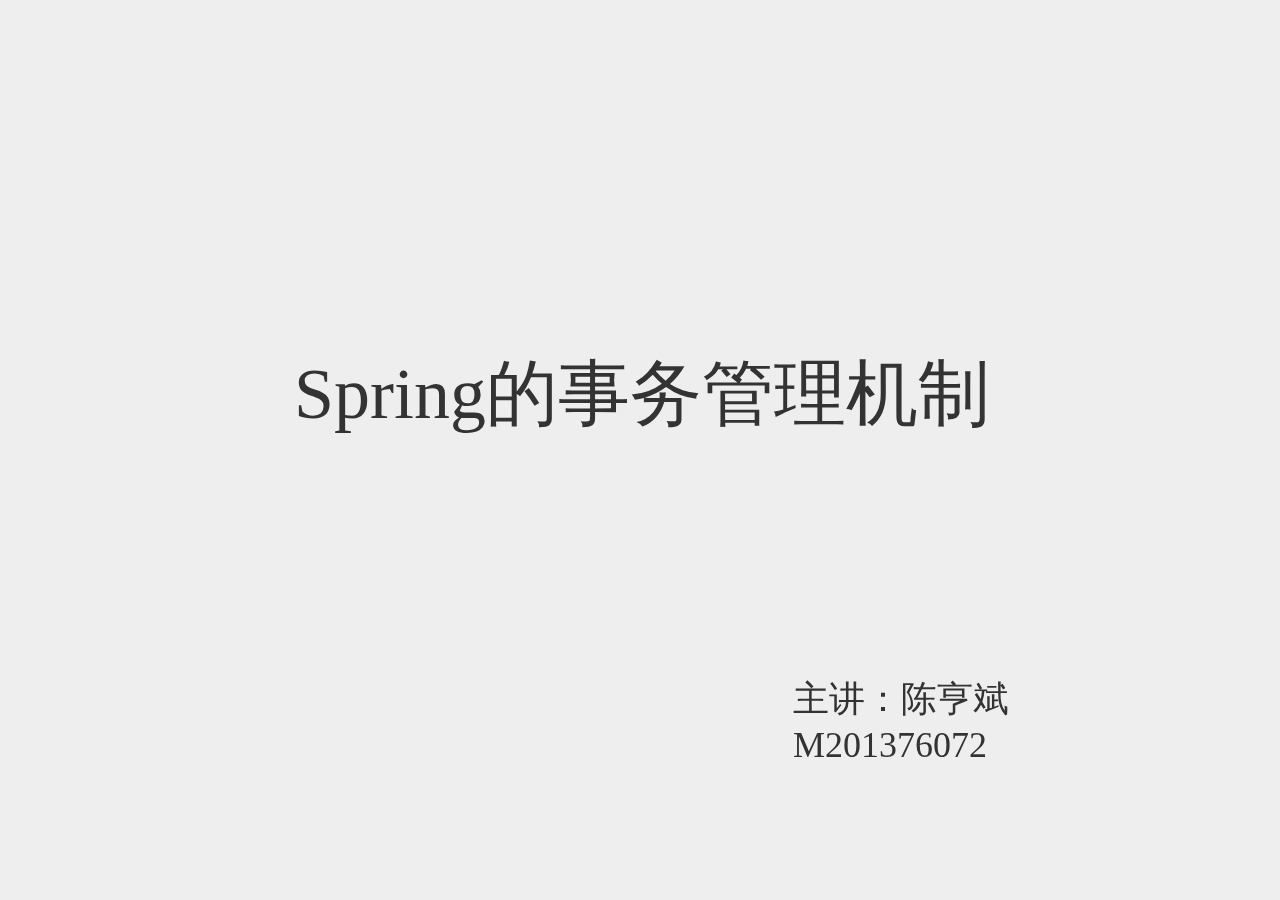
<file: presentation/transaction_manage.html>
﻿<html><head>
<meta http-equiv="content-type" content="text/html; charset=utf-8">
	<meta name="viewport" content="width=device-width">
	<title>transaction_manage</title>
	<link rel="stylesheet" href="transaction_manage_files/default-reset.css">
	<link rel="stylesheet" type="text/css" href="transaction_manage_files/main.css">
	<link rel="stylesheet" href="transaction_manage_files/default.css" id="theme">
	<link href="transaction_manage_files/web-fonts.css" rel="stylesheet" type="text/css">
	<link rel="stylesheet" type="text/css" href="transaction_manage_files/demo.css">
	<link rel="stylesheet" type="text/css" href="transaction_manage_files/themes.css">
	<link href="transaction_manage_files/backgroundClasses.css" rel="stylesheet" type="text/css">
	<link href="transaction_manage_files/surfaceClasses.css" rel="stylesheet" type="text/css">

	<style type="text/css">
	.componentContainer {
	    position: absolute;
	    line-height: normal;
	    /*-webkit-transform-origin: 135% 135%;
	    -moz-transform-origin: 135% 135%;
	    transform-origin: 135% 135%;*/
	}

	.transformContainer {
	    -webkit-transform-origin: 0 0;
	    -moz-transform-origin: 0 0;
	    transform-origin: 0 0;
	}

	.bg {
	    width: 100%;
	    height: 100%;
	}

	#themeChooser {
		position: absolute;
		z-index: 1;
		background-color: #EEE;
		border-radius: 5px;
		padding: 10px;
	}

	#main, body {
		overflow: hidden;
	}

	.reveal.themedArea {
	    display: block;
	    position: absolute;
	    top: 0px;
	    left: 0px;
	    z-index: 0;
	    width: 100%;
	    height: 100%;
	}
	</style>

	<script src="transaction_manage_files/analytics.js" async=""></script><script src="transaction_manage_files/bespoke.js"></script>
	<script src="transaction_manage_files/bespoke-plugins.js"></script>
	<script src="transaction_manage_files/onready.js"></script>
	<script src="transaction_manage_files/loadPresentation.js"></script>
	<script>
	ready(function() {
		if (document.getElementById('launched-placeholder'))
        	loadPresentation();
		if (!window.presStarted) {
    		bespoke.horizontal.from('article', {
    			hash: true,
    			state: true
    		});
		}
	});
	</script>
	<script>
  	(function(i,s,o,g,r,a,m){i['GoogleAnalyticsObject']=r;i[r]=i[r]||function(){
  	(i[r].q=i[r].q||[]).push(arguments)},i[r].l=1*new Date();a=s.createElement(o),
  	m=s.getElementsByTagName(o)[0];a.async=1;a.src=g;m.parentNode.insertBefore(a,m)
  	})(window,document,'script','https://www.google-analytics.com/analytics.js','ga');

  	ga('create', 'UA-42322531-1', 'strut.io');
  	ga('send', 'pageview');

  	//window.document.designMode = 'on';
	</script>
</head>
<body>
	<style>
	/*.example {
	border: 4px groove orange;
}*/
.strut-surface *{
  font-family:'微软雅黑';
}
	</style>
	<style>
	
	</style>
	<style>



	
		
		
	

	
		
		
	

	
		
		
	

	
		
		
	

	
		
		
	

	
		
		
	

	
		
		
	

	
		
		
	

	
		
		
	

	
		
		
	

	
		
		
	

	
		
		
	

	
		
		
	

	
		
		
	

	
		
		
	

</style>
	<div id="main" class="bg-surf-grad-smoke strut-surface cubeb">
		<article class="innerBg bespoke-parent strut-slide-13 bg-surf-grad-smoke">
			
				
					<section class="slideContainer strut-slide-0 bespoke-slide bespoke-inactive bespoke-before bespoke-before-13" style="width: 1024px; height: 768px;" data-bespoke-state="strut-slide-0 bg-surf-grad-smoke ">
						<div class="themedArea">
              			
              			</div>
						
							<div class="componentContainer " style="top: 280px; left: 166px; -webkit-transform:   ; -moz-transform:   ; transform:   ; width: px; height: px;">
<div class="transformContainer" style="-webkit-transform: scale(1, 1);
-moz-transform: scale(1, 1);
transform: scale(1, 1)">
<div style="font-size: 72px;" class="antialias">
Spring的事务管理机制
</div>
</div>
</div>
						
							<div class="componentContainer " style="top: 609px; left: 665px; -webkit-transform:   ; -moz-transform:   ; transform:   ; width: px; height: px;">
<div class="transformContainer" style="-webkit-transform: scale(1, 1);
-moz-transform: scale(1, 1);
transform: scale(1, 1)">
<div style="font-size: 36px;" class="antialias">
主讲：陈亨斌<br>M201376072<br>
</div>
</div>
</div>
						
					</section>
				
			
				
					<section class="slideContainer strut-slide-1 bespoke-slide bespoke-inactive bespoke-before bespoke-before-12" style="width: 1024px; height: 768px;" data-bespoke-state="strut-slide-1 bg-surf-grad-smoke ">
						<div class="themedArea">
              			
              			</div>
						
							<div class="componentContainer " style="top: 280px; left: 272px; -webkit-transform:   ; -moz-transform:   ; transform:   ; width: px; height: px;">
<div class="transformContainer" style="-webkit-transform: scale(1, 1);
-moz-transform: scale(1, 1);
transform: scale(1, 1)">
<div style="font-size: 48px;" class="antialias">
Q1:事务管理的流程？
</div>
</div>
</div>
						
					</section>
				
			
				
					<section class="slideContainer strut-slide-2 bespoke-slide bespoke-inactive bespoke-before bespoke-before-11" style="width: 1024px; height: 768px;" data-bespoke-state="strut-slide-2 bg-surf-grad-smoke ">
						<div class="themedArea">
              			
              			</div>
						
							<div class="componentContainer " style="top: 80px; left: 82px; -webkit-transform:   ; -moz-transform:   ; transform:   ; width: px; height: px;">
<div class="transformContainer" style="-webkit-transform: scale(1, 1);
-moz-transform: scale(1, 1);
transform: scale(1, 1)">
<div style="font-size: 24px;" class="antialias">
try { &nbsp;<br>&nbsp;&nbsp;&nbsp;&nbsp;&nbsp; conn = DriverManager.getConnection("....database connection string.."); &nbsp;<br>&nbsp;&nbsp;&nbsp;&nbsp;&nbsp; //点禁止自动提交，设置回退 &nbsp;<br>&nbsp;&nbsp;&nbsp;&nbsp;&nbsp; conn.setAutoCommit(false);&nbsp; &nbsp;<br>&nbsp;&nbsp;&nbsp;&nbsp;&nbsp; stmt = conn.createStatement(); &nbsp;<br>&nbsp;&nbsp;&nbsp;&nbsp;&nbsp; //数据库更新操作<br><font color="#194bd1"><b>&nbsp;&nbsp;&nbsp;&nbsp;&nbsp; stmt.executeUpdate(“some SQL statement”);&nbsp; &nbsp;</b></font><br>&nbsp;&nbsp;&nbsp;&nbsp;&nbsp; //事务提交 &nbsp;<br>&nbsp;&nbsp;&nbsp;&nbsp;&nbsp; conn.commit();&nbsp; //显示结束事务<br>} &nbsp;<br>catch(Exception ex) {&nbsp; &nbsp;<br>&nbsp;&nbsp;&nbsp;&nbsp;&nbsp; ex.printStackTrace(); &nbsp;<br>&nbsp;&nbsp;&nbsp;&nbsp;&nbsp; try { &nbsp;<br>&nbsp;&nbsp;&nbsp;&nbsp;&nbsp; &nbsp;&nbsp;&nbsp;&nbsp;&nbsp; //操作不成功则回退 &nbsp;<br>&nbsp;&nbsp;&nbsp;&nbsp;&nbsp; &nbsp;&nbsp;&nbsp;&nbsp;&nbsp; conn.rollback(); &nbsp;<br>&nbsp;&nbsp;&nbsp;&nbsp;&nbsp; } &nbsp;<br>&nbsp;&nbsp;&nbsp;&nbsp;&nbsp; catch(Exception e){ &nbsp;<br>&nbsp;&nbsp;&nbsp;&nbsp;&nbsp;&nbsp;&nbsp;&nbsp;&nbsp;&nbsp;&nbsp; e.printStackTrace(); &nbsp;<br>&nbsp;&nbsp;&nbsp;&nbsp;&nbsp; } &nbsp;<br>}&nbsp;&nbsp;&nbsp; <br>
</div>
</div>
</div>
						
							<div class="componentContainer " style="top: 10px; left: 324px; -webkit-transform:   ; -moz-transform:   ; transform:   ; width: px; height: px;">
<div class="transformContainer" style="-webkit-transform: scale(1, 1);
-moz-transform: scale(1, 1);
transform: scale(1, 1)">
<div style="font-size: 36px;" class="antialias">
解决方案一：编程式事务管理
</div>
</div>
</div>
						
					</section>
				
			
				
					<section class="slideContainer strut-slide-3 bespoke-slide bespoke-inactive bespoke-before bespoke-before-10" style="width: 1024px; height: 768px;" data-bespoke-state="strut-slide-3 bg-surf-grad-smoke ">
						<div class="themedArea">
              			
              			</div>
						
							<div class="componentContainer " style="top: 280px; left: 280px; -webkit-transform:   ; -moz-transform:   ; transform:   ; width: px; height: px;">
<div class="transformContainer" style="-webkit-transform: scale(1, 1);
-moz-transform: scale(1, 1);
transform: scale(1, 1)">
<div style="font-size: 48px;" class="antialias">
Q2:如何抽象这个流程？
</div>
</div>
</div>
						
					</section>
				
			
				
					<section class="slideContainer strut-slide-4 bespoke-slide bespoke-inactive bespoke-before bespoke-before-9" style="width: 1024px; height: 768px;" data-bespoke-state="strut-slide-4 bg-surf-grad-smoke ">
						<div class="themedArea">
              			
              			</div>
						
							<div class="componentContainer " style="top: 246px; left: 367px; -webkit-transform:   ; -moz-transform:   ; transform:   ; width: px; height: px;">
<div class="transformContainer" style="-webkit-transform: scale(1, 1);
-moz-transform: scale(1, 1);
transform: scale(1, 1)">
<div style="font-size: 36px;" class="antialias">
1、获得数据库连接<br>2、开始事务<br><font color="#194bd1">3、执行相关数据库操作</font><br>4、提交或者回滚事务<br>5、关闭数据库连接<br>
</div>
</div>
</div>
						
							<div class="componentContainer " style="top: 241px; left: 219px; -webkit-transform:   ; -moz-transform:   ; transform:   ; width: px; height: px;">
<div class="transformContainer" style="-webkit-transform: scale(1, 1);
-moz-transform: scale(1, 1);
transform: scale(1, 1)">
<div style="font-size: 36px;" class="antialias">
共性
</div>
</div>
</div>
						
							<div class="componentContainer " style="top: 344px; left: 218px; -webkit-transform:   ; -moz-transform:   ; transform:   ; width: px; height: px;">
<div class="transformContainer" style="-webkit-transform: scale(1, 1);
-moz-transform: scale(1, 1);
transform: scale(1, 1)">
<div style="font-size: 36px;" class="antialias">
<font color="#194bd1">特性</font>
</div>
</div>
</div>
						
							<div class="componentContainer " style="top: 291px; left: 219px; -webkit-transform:   ; -moz-transform:   ; transform:   ; width: px; height: px;">
<div class="transformContainer" style="-webkit-transform: scale(1, 1);
-moz-transform: scale(1, 1);
transform: scale(1, 1)">
<div style="font-size: 36px;" class="antialias">
共性
</div>
</div>
</div>
						
							<div class="componentContainer " style="top: 391px; left: 219px; -webkit-transform:   ; -moz-transform:   ; transform:   ; width: px; height: px;">
<div class="transformContainer" style="-webkit-transform: scale(1, 1);
-moz-transform: scale(1, 1);
transform: scale(1, 1)">
<div style="font-size: 36px;" class="antialias">
共性
</div>
</div>
</div>
						
							<div class="componentContainer " style="top: 441px; left: 219px; -webkit-transform:   ; -moz-transform:   ; transform:   ; width: px; height: px;">
<div class="transformContainer" style="-webkit-transform: scale(1, 1);
-moz-transform: scale(1, 1);
transform: scale(1, 1)">
<div style="font-size: 36px;" class="antialias">
共性
</div>
</div>
</div>
						
					</section>
				
			
				
					<section class="slideContainer strut-slide-5 bespoke-slide bespoke-inactive bespoke-before bespoke-before-8" style="width: 1024px; height: 768px;" data-bespoke-state="strut-slide-5 bg-surf-grad-smoke ">
						<div class="themedArea">
              			
              			</div>
						
							<div class="componentContainer " style="top: 10px; left: 324px; -webkit-transform:   ; -moz-transform:   ; transform:   ; width: px; height: px;">
<div class="transformContainer" style="-webkit-transform: scale(1, 1);
-moz-transform: scale(1, 1);
transform: scale(1, 1)">
<div style="font-size: 36px;" class="antialias">
解决方案二:声明式事务管理
</div>
</div>
</div>
						
							<div class="componentContainer " style="top: 272px; left: 105px; -webkit-transform:   ; -moz-transform:   ; transform:   ; width: px; height: px;">
<div class="transformContainer" style="-webkit-transform: scale(1, 1);
-moz-transform: scale(1, 1);
transform: scale(1, 1)">
<div style="font-size: 24px;" class="antialias">
<b>&nbsp;&nbsp;&nbsp;&nbsp; &lt;!-- 对于以save、del、update开头的方法应用事务 --&gt;</b><br>&nbsp;&nbsp; &nbsp; &lt;tx:advice id="smAdvice" transaction-manager="transactionManager"&gt;<br>&nbsp;&nbsp; &nbsp;&nbsp;&nbsp; &nbsp; &lt;tx:attributes&gt;<br>&nbsp;&nbsp; &nbsp;&nbsp;&nbsp; &nbsp; &lt;tx:method name="save*" <b>propagation</b>="REQUIRED"/&gt;<br>&nbsp;&nbsp; &nbsp;&nbsp;&nbsp; &nbsp; &lt;tx:method name="del*" <b>propagation</b>="REQUIRED"/&gt;<br>&nbsp;&nbsp; &nbsp;&nbsp;&nbsp; &nbsp; &lt;tx:method name="update*" <b>propagation</b>="REQUIRED"/&gt;<br>&nbsp;&nbsp; &nbsp;&nbsp;&nbsp; &nbsp; &lt;/tx:attributes&gt;<br>&nbsp;&nbsp; &nbsp; &lt;/tx:advice&gt;<br><br>&nbsp;&nbsp;&nbsp; &lt;aop:config&gt;<br>&nbsp;&nbsp;&nbsp; &nbsp;&nbsp;&nbsp; &nbsp;&lt;aop:<b>pointcut</b> id="smMethod" expression=<br>&nbsp;&nbsp;&nbsp;&nbsp;&nbsp;&nbsp;&nbsp;&nbsp;&nbsp;&nbsp;&nbsp;&nbsp;&nbsp;&nbsp;&nbsp;&nbsp;&nbsp;&nbsp;&nbsp;&nbsp;&nbsp;&nbsp;&nbsp;&nbsp;&nbsp;&nbsp;&nbsp;&nbsp;&nbsp;&nbsp;&nbsp;&nbsp;&nbsp;&nbsp;&nbsp;&nbsp;&nbsp;&nbsp;&nbsp;&nbsp;&nbsp;&nbsp;&nbsp;&nbsp;&nbsp;&nbsp;&nbsp;&nbsp;
 "execution(* com.coe.service.impl.*.*(..))"/&gt;<br>&nbsp;&nbsp;&nbsp; &nbsp;&nbsp;&nbsp;&nbsp; &lt;aop:<b>advisor</b> pointcut-ref="smMethod" advice-ref="smAdvice"/&gt;<br>&nbsp;&nbsp;&nbsp; &nbsp;&lt;/aop:config&gt;<br>
</div>
</div>
</div>
						
							<div class="componentContainer " style="top: 86px; left: 141px; -webkit-transform:   ; -moz-transform:   ; transform:   ; width: px; height: px;">
<div class="transformContainer" style="-webkit-transform: scale(1, 1);
-moz-transform: scale(1, 1);
transform: scale(1, 1)">
<div style="font-size: 24px;" class="antialias">
&nbsp; //Service层代码<br>&nbsp; //保存一个游戏<br>&nbsp; public void save(Game game) {<br>&nbsp;&nbsp; &nbsp;&nbsp;&nbsp; &nbsp;gameDao.saveOrUpdate(game);<br>&nbsp;&nbsp; &nbsp;}
</div>
</div>
</div>
						
							<div class="componentContainer " style="top: 231px; left: 87px; -webkit-transform:   ; -moz-transform:   ; transform:   ; width: px; height: px;">
<div class="transformContainer" style="-webkit-transform: scale(1, 1);
-moz-transform: scale(1, 1);
transform: scale(1, 1)">
<div style="font-size: 36px;" class="antialias">
<font color="#194bd1">&lt;-------------------------------------------------------&gt;</font>
</div>
</div>
</div>
						
					</section>
				
			
				
					<section class="slideContainer strut-slide-6 bespoke-slide bespoke-inactive bespoke-before bespoke-before-7" style="width: 1024px; height: 768px;" data-bespoke-state="strut-slide-6 bg-surf-grad-smoke ">
						<div class="themedArea">
              			
              			</div>
						
							<div class="componentContainer " style="top: 280px; left: 169px; -webkit-transform:   ; -moz-transform:   ; transform:   ; width: px; height: px;">
<div class="transformContainer" style="-webkit-transform: scale(1, 1);
-moz-transform: scale(1, 1);
transform: scale(1, 1)">
<div style="font-size: 48px;" class="antialias">
Q3：声明式事务管理的设计思想？
</div>
</div>
</div>
						
					</section>
				
			
				
					<section class="bg-solid-light slideContainer strut-slide-7 bespoke-slide bespoke-inactive bespoke-before bespoke-before-6" style="width: 1024px; height: 768px;" data-bespoke-state="strut-slide-7 bg-surf-grad-light ">
						<div class="themedArea">
              			
              			</div>
						
							<div class="componentContainer " style="top: 580px; left: 184px; -webkit-transform:   ; -moz-transform:   ; transform:   ; width: px; height: px;">
<div class="transformContainer" style="-webkit-transform: scale(1, 1);
-moz-transform: scale(1, 1);
transform: scale(1, 1)">
<div style="font-size: 24px;" class="antialias">
<b>目的</b>:通过分离应用的业务逻辑与系统级服务进行内聚性的开发，<br>应用对象只实现业务逻辑即可。<br><b>功能</b>:日志记录,性能统计,安全控制,事务处理,异常处理等<br><br>
</div>
</div>
</div>
						
							<div class="componentContainer " style="top: 50px; left: 145px; -webkit-transform:   ; -moz-transform:   ; transform:   ; width: px; height: px;">
<div class="transformContainer" style="-webkit-transform: scale(1, 1);
-moz-transform: scale(1, 1);
transform: scale(1, 1)">
<div style="font-size: 36px;" class="antialias">
<b>3.1 AOP(Aspect Oriented Programming)</b><br>
</div>
</div>
</div>
						
							<div class="componentContainer " style="top: 130px; left: 225px; -webkit-transform:   ; -moz-transform:   ; transform:   ; width: px; height: px;">
<div class="transformContainer" style="-webkit-transform: scale(1, 1);
-moz-transform: scale(1, 1);
transform: scale(1, 1)">
<img src="transaction_manage_files/20130516102359517.png">
</div>
</div>
						
					</section>
				
			
				
					<section class="bg-solid-light slideContainer strut-slide-8 bespoke-slide bespoke-inactive bespoke-before bespoke-before-5" style="width: 1024px; height: 768px;" data-bespoke-state="strut-slide-8 bg-surf-grad-light ">
						<div class="themedArea">
              			
              			</div>
						
							<div class="componentContainer " style="top: 50px; left: 145px; -webkit-transform:   ; -moz-transform:   ; transform:   ; width: px; height: px;">
<div class="transformContainer" style="-webkit-transform: scale(1, 1);
-moz-transform: scale(1, 1);
transform: scale(1, 1)">
<div style="font-size: 36px;" class="antialias">
<b>3.1 AOP(Aspect Oriented Programming)</b>
</div>
</div>
</div>
						
							<div class="componentContainer " style="top: 141px; left: 278px; -webkit-transform:   ; -moz-transform:   ; transform:   ; width: px; height: px;">
<div class="transformContainer" style="-webkit-transform: scale(1, 1);
-moz-transform: scale(1, 1);
transform: scale(1, 1)">
<img src="transaction_manage_files/20130516105655906.png">
</div>
</div>
						
							<div class="componentContainer " style="top: 584px; left: 164px; -webkit-transform:   ; -moz-transform:   ; transform:   ; width: px; height: px;">
<div class="transformContainer" style="-webkit-transform: scale(1, 1);
-moz-transform: scale(1, 1);
transform: scale(1, 1)">
<div style="font-size: 24px;" class="antialias">
<b>通知</b>(advice):切面的功能被称为“通知”，通知定义了切面是什么，何时使用<br><b>连接点</b>(Joinpoints):在程序执行过程中能够插入切面的一个点<br><b>切入点</b>(Pointcut):定义匹配要织入的一个或多个连接点<br><br>
</div>
</div>
</div>
						
					</section>
				
			
				
					<section class="slideContainer strut-slide-9 bespoke-slide bespoke-inactive bespoke-before bespoke-before-4" style="width: 1024px; height: 768px;" data-bespoke-state="strut-slide-9 bg-surf-grad-light ">
						<div class="themedArea">
              			
              			</div>
						
							<div class="componentContainer " style="top: 50px; left: 262px; -webkit-transform:   ; -moz-transform:   ; transform:   ; width: px; height: px;">
<div class="transformContainer" style="-webkit-transform: scale(1, 1);
-moz-transform: scale(1, 1);
transform: scale(1, 1)">
<div style="font-size: 36px;" class="antialias">
<b>3.2 AOP原理:Dynamic Proxy</b><br>
</div>
</div>
</div>
						
							<div class="componentContainer " style="top: 125px; left: 311px; -webkit-transform:   ; -moz-transform:   ; transform:   ; width: 417px; height: 471.93px;">
<div class="transformContainer" style="-webkit-transform: scale(1.25, 1.25);
-moz-transform: scale(1.25, 1.25);
transform: scale(1.25, 1.25)">
<img src="transaction_manage_files/aopProxyJDK.jpg">
</div>
</div>
						
							<div class="componentContainer " style="top: 629px; left: 164px; -webkit-transform:   ; -moz-transform:   ; transform:   ; width: px; height: px;">
<div class="transformContainer" style="-webkit-transform: scale(1, 1);
-moz-transform: scale(1, 1);
transform: scale(1, 1)">
<div style="font-size: 24px;" class="antialias">
<b>基本原理</b>：被代理对象需要实现某个接口（这是前提），代理对象会拦截对<br>被代理对象的方法调用，在其中可以全然抛弃被代理对象的方法实现而完成<br>另外的功能，也可以在被代理对象方法调用的前后增加一些额外的功能
</div>
</div>
</div>
						
					</section>
				
			
				
					<section class="slideContainer strut-slide-10 bespoke-slide bespoke-inactive bespoke-before bespoke-before-3" style="width: 1024px; height: 768px;" data-bespoke-state="strut-slide-10 bg-surf-grad-smoke ">
						<div class="themedArea">
              			
              			</div>
						
							<div class="componentContainer " style="top: 280px; left: 220px; -webkit-transform:   ; -moz-transform:   ; transform:   ; width: px; height: px;">
<div class="transformContainer" style="-webkit-transform: scale(1, 1);
-moz-transform: scale(1, 1);
transform: scale(1, 1)">
<div style="font-size: 48px;" class="antialias">
Q4：Spring事务管理的属性？
</div>
</div>
</div>
						
					</section>
				
			
				
					<section class="bg-solid-light slideContainer strut-slide-11 bespoke-slide bespoke-inactive bespoke-before bespoke-before-2" style="width: 1024px; height: 768px;" data-bespoke-state="strut-slide-11 bg-surf-grad-light ">
						<div class="themedArea">
              			
              			</div>
						
							<div class="componentContainer " style="top: 50px; left: 50px; -webkit-transform:   ; -moz-transform:   ; transform:   ; width: px; height: px;">
<div class="transformContainer" style="-webkit-transform: scale(1, 1);
-moz-transform: scale(1, 1);
transform: scale(1, 1)">
<div style="font-size: 36px;" class="antialias">
<b>4.1 事务的隔离级别</b>
</div>
</div>
</div>
						
							<div class="componentContainer " style="top: 170px; left: 134px; -webkit-transform:   ; -moz-transform:   ; transform:   ; width: 686px; height: 168.91px;">
<div class="transformContainer" style="-webkit-transform: scale(1.04, 1.04);
-moz-transform: scale(1.04, 1.04);
transform: scale(1.04, 1.04)">
<img src="transaction_manage_files/isolation.png">
</div>
</div>
						
							<div class="componentContainer " style="top: 409px; left: 24px; -webkit-transform:   ; -moz-transform:   ; transform:   ; width: px; height: px;">
<div class="transformContainer" style="-webkit-transform: scale(1, 1);
-moz-transform: scale(1, 1);
transform: scale(1, 1)">
<div style="font-size: 24px;" class="antialias">
Isolation 属性一共支持五种事务设置，具体介绍如下：<br>&nbsp;&nbsp;&nbsp; l&nbsp;&nbsp;&nbsp;&nbsp; DEFAULT 使用数据库设置的隔离级别 ( 默认 ) ，由 DBA 默认的设置来决定隔离级别 .<br>&nbsp;&nbsp;&nbsp; l&nbsp;&nbsp;&nbsp;&nbsp; READ_UNCOMMITTED 会出现脏读、不可重复读、幻读 ( 隔离级别最低，并发性能高 )<br>&nbsp;&nbsp;&nbsp; l&nbsp;&nbsp;&nbsp;&nbsp; READ_COMMITTED&nbsp; 会出现不可重复读、幻读问题（锁定正在读取的行）<br>&nbsp;&nbsp;&nbsp; l&nbsp;&nbsp;&nbsp;&nbsp; REPEATABLE_READ 会出幻读（锁定所读取的所有行）<br>&nbsp;&nbsp;&nbsp; l&nbsp;&nbsp;&nbsp;&nbsp; SERIALIZABLE 保证所有的情况不会发生（锁表）
</div>
</div>
</div>
						
					</section>
				
			
				
					<section class="bg-solid-light slideContainer strut-slide-12 bespoke-slide bespoke-inactive bespoke-before bespoke-before-1" style="width: 1024px; height: 768px;" data-bespoke-state="strut-slide-12 bg-surf-grad-light ">
						<div class="themedArea">
              			
              			</div>
						
							<div class="componentContainer " style="top: 50px; left: 50px; -webkit-transform:   ; -moz-transform:   ; transform:   ; width: px; height: px;">
<div class="transformContainer" style="-webkit-transform: scale(1, 1);
-moz-transform: scale(1, 1);
transform: scale(1, 1)">
<div style="font-size: 36px;" class="antialias">
<b>4.2 事务的传播特性</b><br>
</div>
</div>
</div>
						
							<div class="componentContainer " style="top: 141px; left: 322px; -webkit-transform:   ; -moz-transform:   ; transform:   ; width: px; height: px;">
<div class="transformContainer" style="-webkit-transform: scale(1, 1);
-moz-transform: scale(1, 1);
transform: scale(1, 1)">
<div style="font-size: 22px;" class="antialias">
&nbsp;ServiceA { <br>&nbsp;&nbsp;&nbsp;&nbsp;&nbsp;&nbsp;&nbsp;&nbsp; void methodA() { <br>&nbsp;&nbsp;&nbsp;&nbsp;&nbsp;&nbsp;&nbsp;&nbsp;&nbsp;&nbsp;&nbsp;&nbsp; //other code<br>&nbsp;&nbsp;&nbsp;&nbsp;&nbsp;&nbsp;&nbsp;&nbsp;&nbsp;&nbsp;&nbsp;&nbsp; <b>ServiceB.methodB(); </b><br>&nbsp;&nbsp;&nbsp;&nbsp;&nbsp;&nbsp;&nbsp;&nbsp;&nbsp;&nbsp;&nbsp;&nbsp; //other code<br>&nbsp;&nbsp;&nbsp;&nbsp;&nbsp;&nbsp;&nbsp;&nbsp; } <br>&nbsp;&nbsp;&nbsp; } <br>&nbsp;&nbsp;&nbsp; ServiceB {<br>&nbsp;&nbsp;&nbsp;&nbsp;&nbsp;&nbsp;&nbsp;&nbsp; void methodB() { <br>&nbsp;&nbsp;&nbsp;&nbsp;&nbsp;&nbsp;&nbsp;&nbsp; } <br>&nbsp;&nbsp;&nbsp; } <br>
</div>
</div>
</div>
						
							<div class="componentContainer " style="top: 502px; left: 166px; -webkit-transform:   ; -moz-transform:   ; transform:   ; width: px; height: px;">
<div class="transformContainer" style="-webkit-transform: scale(1, 1);
-moz-transform: scale(1, 1);
transform: scale(1, 1)">
<img src="transaction_manage_files/propagation.png">
</div>
</div>
						
					</section>
				
			
				
					<section class="slideContainer strut-slide-13 bespoke-slide bespoke-active" style="width: 1024px; height: 768px;" data-bespoke-state="strut-slide-13 bg-surf-grad-smoke ">
						<div class="themedArea">
              			
              			</div>
						
							<div class="componentContainer " style="top: 169px; left: 137px; -webkit-transform:   ; -moz-transform:   ; transform:   ; width: px; height: px;">
<div class="transformContainer" style="-webkit-transform: scale(1, 1);
-moz-transform: scale(1, 1);
transform: scale(1, 1)">
<div style="font-size: 24px;" class="antialias">
1，propagation_required<br>&nbsp;&nbsp;&nbsp;&nbsp; 如果一个事务存在，则支持当前事务，如果不存在，则创建新的事务<br>2，propagation_supports<br>&nbsp;&nbsp;&nbsp;&nbsp; 如果一个事务存在，则支持当前事务，如果不存在，则非事务的方法运行<br>3，propagation_mendatory<br>&nbsp;&nbsp;&nbsp; 如果一个事务存在，则支持当前事务，如果不存在，则抛出异常<br>4，propagation_requires_new<br>&nbsp;&nbsp; 总是要开启一个新的事务，如果事务存在，将该事务挂起<br>5，propagation_not_supported<br>&nbsp; 总是非事务方法运行，并挂起所有的事务<br>6，propagation_never<br>&nbsp; 总是非事务方法运行，如果事务存在则抛出异常<br>7，propagation_nested<br>&nbsp; 某一个事务存在，则运行在一个嵌套的事务中
</div>
</div>
</div>
						
							<div class="componentContainer " style="top: 50px; left: 50px; -webkit-transform:   ; -moz-transform:   ; transform:   ; width: px; height: px;">
<div class="transformContainer" style="-webkit-transform: scale(1, 1);
-moz-transform: scale(1, 1);
transform: scale(1, 1)">
<div style="font-size: 36px;" class="antialias">
<b>4.2 事务的传播特性</b>
</div>
</div>
</div>
						
					</section>
				
			
				
					<section class="slideContainer strut-slide-14 bespoke-slide bespoke-inactive bespoke-after bespoke-after-1" style="width: 1024px; height: 768px;" data-bespoke-state="strut-slide-14 bg-surf-grad-smoke ">
						<div class="themedArea">
              			
              			</div>
						
							<div class="componentContainer " style="top: 262px; left: 314px; -webkit-transform:   ; -moz-transform:   ; transform:   ; width: px; height: px;">
<div class="transformContainer" style="-webkit-transform: scale(1, 1);
-moz-transform: scale(1, 1);
transform: scale(1, 1)">
<div style="font-size: 144px;" class="antialias">
<b>谢谢！</b>
</div>
</div>
</div>
						
					</section>
				
			
		</article>
	</div>

</body></html>
</file>
<file: presentation/orm_files/main.css>
﻿html, body, div, span, applet, object, iframe,
h1, h2, h3, h4, h5, h6, p, blockquote, pre,
a, abbr, acronym, address, big, cite, code,
del, dfn, em, img, ins, kbd, q, s, samp,
small, strike, strong, sub, sup, tt, var, u, i, center,
dl, dt, dd, ol, ul, li,
fieldset, form, label, legend,
table, caption, tbody, tfoot, thead, tr, th, td,
article, aside, canvas, details, embed, 
figure, figcaption, footer, header, hgroup, 
menu, nav, output, ruby, section, summary,
time, mark, audio, video {
    margin: 0;
    padding: 0;
    border: 0;
    font-size: 100%;
    font: inherit;
    vertical-align: baseline;
}

/* HTML5 display-role reset for older browsers */
article, aside, details, figcaption, figure, 
footer, header, hgroup, menu, nav, section {
    display: block;
}

body {
    line-height: 1;
}

ol, ul {
    /*list-style: none;*/
}
blockquote, q {
    quotes: none;
}
blockquote:before, blockquote:after,
q:before, q:after {
    content: '';
    content: none;
}

table {
    border-collapse: collapse;
    border-spacing: 0;
}

/*.antialias {
    -webkit-transform: translate3d(0,0,0);
    -moz-transform: translate3d(0,0,0);
    transform: translate3d(0,0,0);
}
*/

body {
    min-height: 740px;
    
    background: rgb(215, 215, 215);
    background: -webkit-gradient(radial, 50% 50%, 0, 50% 50%, 500, from(rgb(240, 240, 240)), to(rgb(190, 190, 190)));
    background: -webkit-radial-gradient(rgb(240, 240, 240), rgb(190, 190, 190));
    background:    -moz-radial-gradient(rgb(240, 240, 240), rgb(190, 190, 190));
    background:     -ms-radial-gradient(rgb(240, 240, 240), rgb(190, 190, 190));
    background:      -o-radial-gradient(rgb(240, 240, 240), rgb(190, 190, 190));
    background:         radial-gradient(rgb(240, 240, 240), rgb(190, 190, 190));    
}


/*
    Because the main point behind the impress.js demo is to demo impress.js
    we display a fallback message for users with browsers that don't support
    all the features required by it.
    
    All of the content will be still fully accessible for them, but I want
    them to know that they are missing something - that's what the demo is
    about, isn't it?
    
    And then we hide the message, when support is detected in the browser.
*/

.fallback-message {
    font-family: sans-serif;
    line-height: 1.3;
    
    width: 780px;
    padding: 10px 10px 0;
    margin: 20px auto;

    border: 1px solid #E4C652;
    border-radius: 10px;
    background: #EEDC94;
}

.fallback-message p {
    margin-bottom: 10px;
}

.impress-supported .fallback-message {
    display: none;
}

/*
    Now let's style the presentation steps.
    
    We start with basics to make sure it displays correctly in everywhere ...
*/

.step {
    position: relative;
    /*width: 900px;
    padding: 40px;*/
    /*margin: 20px auto;*/

    -webkit-box-sizing: border-box;
    -moz-box-sizing:    border-box;
    -ms-box-sizing:     border-box;
    -o-box-sizing:      border-box;
    box-sizing:         border-box;
}

.impress-enabled .strut-slide-overview .step {
    opacity: 1;
}

/*
    ... and we enhance the styles for impress.js.
    
    Basically we remove the margin and make inactive steps a little bit transparent.
*/
.impress-enabled .step {
    margin: 0;
    opacity: 0.3;

    -webkit-transition: opacity 1s;
    -moz-transition:    opacity 1s;
    -ms-transition:     opacity 1s;
    -o-transition:      opacity 1s;
    transition:         opacity 1s;
}

.impress-enabled .step.active { opacity: 1 }


/*
    And now we start to style each step separately.
    
    I agree that this may be not the most efficient, object-oriented and
    scalable way of styling, but most of steps have quite a custom look
    and typography tricks here and there, so they had to be styles separately.

    First is the title step with a big <h1> (no room for padding) and some
    3D positioning along Z axis.
*/



/*
    The last step is an overview.
    There is no content in it, so we make sure it's not visible because we want
    to be able to click on other steps.

*/
#overview { display: none }

/*
    We also make other steps visible and give them a pointer cursor using the
    `impress-on-` class.
*/
.impress-on-overview .step {
    opacity: 1;
    cursor: pointer;
}


/*
    Now, when we have all the steps styled let's give users a hint how to navigate
    around the presentation.
    
    The best way to do this would be to use JavaScript, show a delayed hint for a
    first time users, then hide it and store a status in cookie or localStorage...
    
    But I wanted to have some CSS fun and avoid additional scripting...
    
    Let me explain it first, so maybe the transition magic will be more readable
    when you read the code.
    
    First of all I wanted the hint to appear only when user is idle for a while.
    You can't detect the 'idle' state in CSS, but I delayed a appearing of the
    hint by 5s using transition-delay.
    
    You also can't detect in CSS if the user is a first-time visitor, so I had to
    make an assumption that I'll only show the hint on the first step. And when
    the step is changed hide the hint, because I can assume that user already
    knows how to navigate.
    
    To summarize it - hint is shown when the user is on the first step for longer
    than 5 seconds.
    
    The other problem I had was caused by the fact that I wanted the hint to fade
    in and out. It can be easily achieved by transitioning the opacity property.
    But that also meant that the hint was always on the screen, even if totally 
    transparent. It covered part of the screen and you couldn't correctly clicked
    through it.
    Unfortunately you cannot transition between display `block` and `none` in pure
    CSS, so I needed a way to not only fade out the hint but also move it out of
    the screen.
    
    I solved this problem by positioning the hint below the bottom of the screen
    with CSS transform and moving it up to show it. But I also didn't want this move
    to be visible. I wanted the hint only to fade in and out visually, so I delayed
    the fade in transition, so it starts when the hint is already in its correct
    position on the screen.
    
    I know, it sounds complicated ... maybe it would be easier with the code?
*/

.hint {
    /*
        We hide the hint until presentation is started and from browsers not supporting
        impress.js, as they will have a linear scrollable view ...
    */
    display: none;
    
    /*
        ... and give it some fixed position and nice styles.
    */
    position: fixed;
    left: 0;
    right: 0;
    bottom: 200px;
    
    background: rgba(0,0,0,0.5);
    color: #EEE;
    text-align: center;
    
    font-size: 50px;
    padding: 20px;
    
    z-index: 100;
    
    /*
        By default we don't want the hint to be visible, so we make it transparent ...
    */
    opacity: 0;
    
    /*
        ... and position it below the bottom of the screen (relative to it's fixed position)
    */
    -webkit-transform: translateY(400px);
    -moz-transform:    translateY(400px);
    -ms-transform:     translateY(400px);
    -o-transform:      translateY(400px);
    transform:         translateY(400px);

    /*
        Now let's imagine that the hint is visible and we want to fade it out and move out
        of the screen.
        
        So we define the transition on the opacity property with 1s duration and another
        transition on transform property delayed by 1s so it will happen after the fade out
        on opacity finished.
        
        This way user will not see the hint moving down.
    */
    -webkit-transition: opacity 1s, -webkit-transform 0.5s 1s;
    -moz-transition:    opacity 1s,    -moz-transform 0.5s 1s;
    -ms-transition:     opacity 1s,     -ms-transform 0.5s 1s;
    -o-transition:      opacity 1s,      -o-transform 0.5s 1s;
    transition:         opacity 1s,         transform 0.5s 1s;
}

/*
    Now we 'enable' the hint when presentation is initialized ...
*/
.impress-enabled .hint { display: block }

/*
    ... and we will show it when the first step (with id 'bored') is active.
*/
.strut-slide-0 .hint {
    /*
        We remove the transparency and position the hint in its default fixed
        position.
    */
    opacity: 1;
    
    -webkit-transform: translateY(0px);
    -moz-transform:    translateY(0px);
    -ms-transform:     translateY(0px);
    -o-transform:      translateY(0px);
    transform:         translateY(0px);
    
    /*
        Now for fade in transition we have the oposite situation from the one
        above.
        
        First after 4.5s delay we animate the transform property to move the hint
        into its correct position and after that we fade it in with opacity 
        transition.
    */
    -webkit-transition: opacity 1s 5s, -webkit-transform 0.5s 2.5s;
    -moz-transition:    opacity 1s 5s,    -moz-transform 0.5s 2.5s;
    -ms-transition:     opacity 1s 5s,     -ms-transform 0.5s 2.5s;
    -o-transition:      opacity 1s 5s,      -o-transform 0.5s 2.5s;
    transition:         opacity 1s 5s,         transform 0.5s 2.5s;
}

/*
    And as the last thing there is a workaround for quite strange bug.
    It happens a lot in Chrome. I don't remember if I've seen it in Firefox.
    
    Sometimes the element positioned in 3D (especially when it's moved back
    along Z axis) is not clickable, because it falls 'behind' the <body>
    element.
    
    To prevent this, I decided to make <body> non clickable by setting 
    pointer-events property to `none` value.
    Value if this property is inherited, so to make everything else clickable
    I bring it back on the #impress element.
    
    If you want to know more about `pointer-events` here are some docs:
    https://developer.mozilla.org/en/CSS/pointer-events
    
    There is one very important thing to notice about this workaround - it makes
    everything 'unclickable' except what's in #impress element.
    
    So use it wisely ... or don't use at all.
*/
.impress-enabled          { pointer-events: none }
.impress-enabled #impress { pointer-events: auto }

/*
    There is one funny thing I just realized.
    
    Thanks to this workaround above everything except #impress element is invisible
    for click events. That means that the hint element is also not clickable.
    So basically all of this transforms and delayed transitions trickery was probably
    not needed at all...
    
    But it was fun to learn about it, wasn't it?
*/

/*
    That's all I have for you in this file.
    Thanks for reading. I hope you enjoyed it at least as much as I enjoyed writing it
    for you.
*/
</file>
<file: presentation/orm_files/default.css>
﻿@import url(https://fonts.googleapis.com/css?family=Lato:400,700,400italic,700italic);

@font-face {
  font-family: 'League Gothic';
  src: url("../../lib/font/league_gothic-webfont.eot");
  src: url("../../lib/font/league_gothic-webfont.eot?#iefix") format("embedded-opentype"), url("../../lib/font/league_gothic-webfont.woff") format("woff"), url("../../lib/font/league_gothic-webfont.ttf") format("truetype"), url("../../lib/font/league_gothic-webfont.svg#LeagueGothicRegular") format("svg");
  font-weight: normal;
  font-style: normal; }


html, body {
  font-family: "Lato", sans-serif;
  color: #333;
}

.themedArea {
  font-family: "Lato", sans-serif;
  font-size: 36px;
  font-weight: 200;
  letter-spacing: -0.02em;
  color: #333; }

.themedArea h1,
.themedArea h2,
.themedArea h3,
.themedArea h4,
.themedArea h5,
.themedArea h6 {
  margin: 0 0 20px 0;
  color: #333;
  font-family: "League Gothic", Impact, sans-serif;
  line-height: 0.9em;
  letter-spacing: 0.02em;
  text-transform: uppercase;
  text-shadow: 0px 0px 6px rgba(0, 0, 0, 0.2); }

.themedArea h1 {
   text-shadow: 0 1px 0 #666666, 0 2px 0 #5A5A5A, 0 3px 0 #494949, 0 4px 0 #4D4D4D, 0 5px 0 #494949, 0 6px 1px rgba(0, 0, 0, 0.1), 0 0 5px rgba(0, 0, 0, 0.1), 0 1px 3px rgba(0, 0, 0, 0.3), 0 3px 5px rgba(0, 0, 0, 0.2), 0 5px 10px rgba(0, 0, 0, 0.25), 0 20px 20px rgba(0, 0, 0, 0.15);
}
</file>
<file: presentation/orm_files/web-fonts.css>
﻿@font-face {
  font-family: 'Lato';
  font-style: normal;
  font-weight: 700;
  src: local('Lato Bold'), local('Lato-Bold'), url(Lato-Bold.woff) format('woff');
}
@font-face {
  font-family: 'Hammersmith One';
  font-style: normal;
  font-weight: 400;
  src: local('Hammersmith One'), local('HammersmithOne'), url(HammersmithOne.woff) format('woff');
}
@font-face {
  font-family: 'Gorditas';
  font-style: normal;
  font-weight: 400;
  src: local('Gorditas'), local('Gorditas-Regular'), url(Gorditas-Regular.woff) format('woff');
}
@font-face {
  font-family: 'Fredoka One';
  font-style: normal;
  font-weight: 400;
  src: local('Fredoka One'), local('FredokaOne-Regular'), url(FredokaOne-Regular.woff) format('woff');
}
@font-face {
  font-family: 'Ubuntu';
  font-style: normal;
  font-weight: 400;
  src: local('Ubuntu'), url(Ubuntu.woff) format('woff');
}
@font-face {
  font-family: 'Ubuntu';
  font-style: normal;
  font-weight: 700;
  src: local('Ubuntu Bold'), local('Ubuntu-Bold'), url(Ubuntu-Bold.woff) format('woff');
}
@font-face {
  font-family: 'PressStart2P';
  font-style: normal;
  font-weight: 400;
  src: local('Press Start 2P'), local('PressStart2P-Regular'), url(PressStart2P-Regular.woff) format('woff');
}
@font-face {
  font-family: 'Lato';
  font-style: italic;
  font-weight: 700;
  src: local('Lato Bold Italic'), local('Lato-BoldItalic'), url(Lato-BoldItalic.woff) format('woff');
}
@font-face {
  font-family: 'Abril Fatface';
  font-style: normal;
  font-weight: 400;
  src: local('Abril Fatface'), local('AbrilFatface-Regular'), url(AbrilFatface-Regular.woff) format('woff');
}
@font-face {
  font-family: 'Lato';
  font-style: normal;
  font-weight: 400;
  src: local('Lato Regular'), local('Lato-Regular'), url(Lato-Regular.woff) format('woff');
}
@font-face {
    font-family: 'Droid Sans Mono';
    font-style: normal;
    font-weight: 700;
    src: local('Droid Sans Mono'), local('Droid-Sans-Mono'), url(Droid-Sans-Mono.woff) format('woff');
}
</file>
<file: presentation/orm_files/demo.css>
﻿* {
	box-sizing: border-box;
	-webkit-font-smoothing: antialiased;
	font-smoothing: antialiased;
	margin: 0;
	padding: 0;
}

body {
	font-family: "Helvetica Neue", Helvetica, Arial, sans-serif;
    min-height: 740px;
    
    background: rgb(215, 215, 215);
    background: -webkit-gradient(radial, 50% 50%, 0, 50% 50%, 500, from(rgb(240, 240, 240)), to(rgb(190, 190, 190)));
    background: -webkit-radial-gradient(rgb(240, 240, 240), rgb(190, 190, 190));
    background:    -moz-radial-gradient(rgb(240, 240, 240), rgb(190, 190, 190));
    background:     -ms-radial-gradient(rgb(240, 240, 240), rgb(190, 190, 190));
    background:      -o-radial-gradient(rgb(240, 240, 240), rgb(190, 190, 190));
    background:         radial-gradient(rgb(240, 240, 240), rgb(190, 190, 190)); 
}

#main {
	position: absolute;
	top: 0;
	left: 0;
	right: 0;
	bottom: 0;
}

article {
	-webkit-perspective: 600px;
	-moz-perspective: 600px;
	-ms-perspective: 600px;
	-o-perspective: 600px;
	perspective: 600px;
	position: absolute;
	top: 0;
	right: 0;
	left: 0;
	bottom: 0;
}

section {
	-webkit-transform: none;
	-moz-transform: none;
	-ms-transform: none;
	-o-transform: none;
	transform: none;
	position: absolute;
	top: 50%;
	left: 50%;
	margin-left: -512px;
	margin-top: -384px;
	opacity: 0;
}

body,
section.bespoke-slide {
	-webkit-transition: -webkit-transform .7s ease, opacity .7s ease, background-color .7s ease;
	-moz-transition: -moz-transform .7s ease, opacity .7s ease, background-color .7s ease;
	-ms-transition: -ms-transform .7s ease, opacity .7s ease, background-color .7s ease;
	-o-transition: -o-transform .7s ease, opacity .7s ease, background-color .7s ease;
	transition: transform .7s ease, opacity .7s ease, background-color .7s ease;
}
section.bespoke-active {
	opacity: 1;
	z-index: 1;
}
section.bespoke-inactive {
	pointer-events: none;
}
</file>
<file: presentation/orm_files/themes.css>
﻿/*!
 * Bespoke.js Demo Themes
 *
 * These styles are hard-coded to be pre-processor agnostic.
 * In reality, you should probably use -prefix-free or LESS / SCSS / Stylus.
 *
 * This is only scratching the surfact of what can be done.
 * Be creative and make something that surprises people! ;)
 *
 */

/* Cube Theme */
.cube {
	/*background: rgba(86, 174, 231, 0.3);*/
}
.cube section,
.cube .arrow:hover {
	/*background: rgb(86, 174, 231);*/
}
.cube a {
	color: rgb(86, 174, 231);
}
.cube section.bespoke-before {
	-webkit-transform: translateX(-662px) rotateY(-70deg) translateX(-1304px) rotateY(-110deg) translateX(-1060px);
	-moz-transform: translateX(-662px) rotateY(-70deg) translateX(-1304px) rotateY(-110deg) translateX(-1060px);
	-ms-transform: translateX(-662px) rotateY(-70deg) translateX(-1304px) rotateY(-110deg) translateX(-1060px);
	-o-transform: translateX(-662px) rotateY(-70deg) translateX(-1304px) rotateY(-110deg) translateX(-1060px);
	transform: translateX(-662px) rotateY(-70deg) translateX(-1304px) rotateY(-110deg) translateX(-1060px);
}
.cube section.bespoke-before-1 {
	-webkit-transform: translateX(-700px) rotateY(-70deg) translateX(-800px);
	-moz-transform: translateX(-700px) rotateY(-70deg) translateX(-800px);
	-ms-transform: translateX(-700px) rotateY(-70deg) translateX(-800px);
	-o-transform: translateX(-700px) rotateY(-70deg) translateX(-800px);
	transform: translateX(-700px) rotateY(-70deg) translateX(-800px);
	opacity: 0.5;
}
.cube section.bespoke-after {
	-webkit-transform: translateX(662px) rotateY(70deg) translateX(1304px) rotateY(110deg) translateX(1060px);
	-moz-transform: translateX(662px) rotateY(70deg) translateX(1304px) rotateY(110deg) translateX(1060px);
	-ms-transform: translateX(662px) rotateY(70deg) translateX(1304px) rotateY(110deg) translateX(1060px);
	-o-transform: translateX(662px) rotateY(70deg) translateX(1304px) rotateY(110deg) translateX(1060px);
	transform: translateX(662px) rotateY(70deg) translateX(1304px) rotateY(110deg) translateX(1060px);
}
.cube section.bespoke-after-1 {
	-webkit-transform: translateX(700px) rotateY(70deg) translateX(800px);
	-moz-transform: translateX(700px) rotateY(70deg) translateX(800px);
	-ms-transform: translateX(700px) rotateY(70deg) translateX(800px);
	-o-transform: translateX(700px) rotateY(70deg) translateX(800px);
	transform: translateX(700px) rotateY(70deg) translateX(800px);
	opacity: 0.5;
}

/* Concave Theme */
.concave {
	/*background: rgba(235, 156, 184, 0.3);*/
}
.concave section,
.concave .arrow:hover {
	/*background: rgb(235, 156, 184);*/
}
.concave a {
	color: rgb(235, 156, 184);
}
.concave section.bespoke-before {
	-webkit-transform: translateX(-800px) rotateY(90deg) translateX(-800px);
	-moz-transform: translateX(-800px) rotateY(90deg) translateX(-800px);
	-ms-transform: translateX(-800px) rotateY(90deg) translateX(-800px);
	-o-transform: translateX(-800px) rotateY(90deg) translateX(-800px);
	transform: translateX(-800px) rotateY(90deg) translateX(-800px);
}
.concave section.bespoke-before-1 {
	-webkit-transform: translateX(-620px) rotateY(58deg) translateX(-480px);
	-moz-transform: translateX(-620px) rotateY(58deg) translateX(-480px);
	-ms-transform: translateX(-620px) rotateY(58deg) translateX(-480px);
	-o-transform: translateX(-620px) rotateY(58deg) translateX(-480px);
	transform: translateX(-620px) rotateY(58deg) translateX(-480px);
	opacity: 0.4
}
.concave section.bespoke-after {
	-webkit-transform: translateX(800px) rotateY(-90deg) translateX(800px);
	-moz-transform: translateX(800px) rotateY(-90deg) translateX(800px);
	-ms-transform: translateX(800px) rotateY(-90deg) translateX(800px);
	-o-transform: translateX(800px) rotateY(-90deg) translateX(800px);
	transform: translateX(800px) rotateY(-90deg) translateX(800px);
}
.concave section.bespoke-after-1 {
	-webkit-transform: translateX(620px) rotateY(-58deg) translateX(480px);
	-moz-transform: translateX(620px) rotateY(-58deg) translateX(480px);
	-ms-transform: translateX(620px) rotateY(-58deg) translateX(480px);
	-o-transform: translateX(620px) rotateY(-58deg) translateX(480px);
	transform: translateX(620px) rotateY(-58deg) translateX(480px);
	opacity: 0.4
}

/* Coverflow Theme */
.coverflow {
	/*background: rgba(42, 206, 185, 0.2);*/
}
.coverflow section,
.coverflow .arrow:hover {
	/*background: rgb(42, 206, 185);*/
}
.coverflow a {
	color: rgb(42, 206, 185);
}
.coverflow section.bespoke-before {
	-webkit-transform: translateX(-270px) rotateY(45deg) scale(0.6);
	-moz-transform: translateX(-270px) rotateY(45deg) scale(0.6);
	-ms-transform: translateX(-270px) rotateY(45deg) scale(0.6);
	-o-transform: translateX(-270px) rotateY(45deg) scale(0.6);
	transform: translateX(-270px) rotateY(45deg) scale(0.6);
	z-index: 6;
}
.coverflow section.bespoke-before-3 {
	-webkit-transform: translateX(-230px) rotateY(45deg) scale(0.6);
	-moz-transform: translateX(-230px) rotateY(45deg) scale(0.6);
	-ms-transform: translateX(-230px) rotateY(45deg) scale(0.6);
	-o-transform: translateX(-230px) rotateY(45deg) scale(0.6);
	transform: translateX(-230px) rotateY(45deg) scale(0.6);
	opacity: 0.1;
	z-index: 7;
}
.coverflow section.bespoke-before-2 {
	-webkit-transform: translateX(-190px) rotateY(45deg) scale(0.6);
	-moz-transform: translateX(-190px) rotateY(45deg) scale(0.6);
	-ms-transform: translateX(-190px) rotateY(45deg) scale(0.6);
	-o-transform: translateX(-190px) rotateY(45deg) scale(0.6);
	transform: translateX(-190px) rotateY(45deg) scale(0.6);
	opacity: 0.2;
	z-index: 8;
}
.coverflow section.bespoke-before-1 {
	-webkit-transform: translateX(-150px) rotateY(45deg) scale(0.6);
	-moz-transform: translateX(-150px) rotateY(45deg) scale(0.6);
	-ms-transform: translateX(-150px) rotateY(45deg) scale(0.6);
	-o-transform: translateX(-150px) rotateY(45deg) scale(0.6);
	transform: translateX(-150px) rotateY(45deg) scale(0.6);
	opacity: 0.3;
	z-index: 9;
}
.coverflow section.bespoke-active {
	z-index: 10;
}
.coverflow section.bespoke-after {
	-webkit-transform: translateX(270px) rotateY(-45deg) scale(0.6);
	-moz-transform: translateX(270px) rotateY(-45deg) scale(0.6);
	-ms-transform: translateX(270px) rotateY(-45deg) scale(0.6);
	-o-transform: translateX(270px) rotateY(-45deg) scale(0.6);
	transform: translateX(270px) rotateY(-45deg) scale(0.6);
	z-index: 6;
}
.coverflow section.bespoke-after-1 {
	-webkit-transform: translateX(150px) rotateY(-45deg) scale(0.6);
	-moz-transform: translateX(150px) rotateY(-45deg) scale(0.6);
	-ms-transform: translateX(150px) rotateY(-45deg) scale(0.6);
	-o-transform: translateX(150px) rotateY(-45deg) scale(0.6);
	transform: translateX(150px) rotateY(-45deg) scale(0.6);
	opacity: 0.3;
	z-index: 9;
}
.coverflow section.bespoke-after-2 {
	-webkit-transform: translateX(190px) rotateY(-45deg) scale(0.6);
	-moz-transform: translateX(190px) rotateY(-45deg) scale(0.6);
	-ms-transform: translateX(190px) rotateY(-45deg) scale(0.6);
	-o-transform: translateX(190px) rotateY(-45deg) scale(0.6);
	transform: translateX(190px) rotateY(-45deg) scale(0.6);
	opacity: 0.2;
	z-index: 8;
}
.coverflow section.bespoke-after-3 {
	-webkit-transform: translateX(230px) rotateY(-45deg) scale(0.6);
	-moz-transform: translateX(230px) rotateY(-45deg) scale(0.6);
	-ms-transform: translateX(230px) rotateY(-45deg) scale(0.6);
	-o-transform: translateX(230px) rotateY(-45deg) scale(0.6);
	transform: translateX(230px) rotateY(-45deg) scale(0.6);
	opacity: 0.1;
	z-index: 7;
}

/* Classic Theme */
.classic {
	/*background: rgba(243, 111, 86, 0.2);*/
}
.classic section,
.classic .arrow:hover {
/*	background: rgb(243, 111, 86);*/
}
.classic a {
	color: rgb(243, 111, 86);
}
.classic section.bespoke-before {
	-webkit-transform: translate3d(-4000px, 0, 0);
	-moz-transform: translate3d(-4000px, 0, 0);
	-ms-transform: translate3d(-4000px, 0, 0);
	-o-transform: translate3d(-4000px, 0, 0);
	transform: translate3d(-4000px, 0, 0);
}
.classic section.bespoke-before-2 {
	-webkit-transform: translate3d(-2088px, 0, 0);
	-moz-transform: translate3d(-2088px, 0, 0);
	-ms-transform: translate3d(-2088px, 0, 0);
	-o-transform: translate3d(-2088px, 0, 0);
	transform: translate3d(-2088px, 0, 0);
	opacity: 0.1;
}
.classic section.bespoke-before-1 {
	-webkit-transform: translate3d(-1044px, 0, 0);
	-moz-transform: translate3d(-1044px, 0, 0);
	-ms-transform: translate3d(-1044px, 0, 0);
	-o-transform: translate3d(-1044px, 0, 0);
	transform: translate3d(-1044px, 0, 0);
	opacity: 0.3;
}
.classic section.bespoke-after {
	-webkit-transform: translate3d(4000px, 0, 0);
	-moz-transform: translate3d(4000px, 0, 0);
	-ms-transform: translate3d(4000px, 0, 0);
	-o-transform: translate3d(4000px, 0, 0);
	transform: translate3d(4000px, 0, 0);
}
.classic section.bespoke-after-2 {
	-webkit-transform: translate3d(2088px, 0, 0);
	-moz-transform: translate3d(2088px, 0, 0);
	-ms-transform: translate3d(2088px, 0, 0);
	-o-transform: translate3d(2088px, 0, 0);
	transform: translate3d(2088px, 0, 0);
	opacity: 0.1;
}
.classic section.bespoke-after-1 {
	-webkit-transform: translate3d(1044px, 0, 0);
	-moz-transform: translate3d(1044px, 0, 0);
	-ms-transform: translate3d(1044px, 0, 0);
	-o-transform: translate3d(1044px, 0, 0);
	transform: translate3d(1044px, 0, 0);
	opacity: 0.3;
}

/* Carousel Theme */
.carousel {
	/*background: rgba(121, 255, 0, 0.2);*/
}
.carousel section,
.carousel .arrow:hover {
	/*background: rgb(131, 199, 69);*/
}
.carousel a {
	color: rgb(131, 199, 69);
}
.carousel section.bespoke-before {
	-webkit-transform: translateX(-1960px) rotateY(-72deg) translateX(-1580px);
	-moz-transform: translateX(-1960px) rotateY(-72deg) translateX(-1580px);
	-ms-transform: translateX(-1960px) rotateY(-72deg) translateX(-1580px);
	-o-transform: translateX(-1960px) rotateY(-72deg) translateX(-1580px);
	transform: translateX(-1960px) rotateY(-72deg) translateX(-1580px);
	opacity: 0;
}
.carousel section.bespoke-before-2 {
	-webkit-transform: translateX(-1180px) rotateY(-52deg) translateX(-1560px);
	-moz-transform: translateX(-1180px) rotateY(-52deg) translateX(-1560px);
	-ms-transform: translateX(-1180px) rotateY(-52deg) translateX(-1560px);
	-o-transform: translateX(-1180px) rotateY(-52deg) translateX(-1560px);
	transform: translateX(-1180px) rotateY(-52deg) translateX(-1560px);
	opacity: 0.3;
}
.carousel section.bespoke-before-1 {
	-webkit-transform: translateX(-520px) rotateY(-30deg) translateX(-540px);
	-moz-transform: translateX(-520px) rotateY(-30deg) translateX(-540px);
	-ms-transform: translateX(-520px) rotateY(-30deg) translateX(-540px);
	-o-transform: translateX(-520px) rotateY(-30deg) translateX(-540px);
	transform: translateX(-520px) rotateY(-30deg) translateX(-540px);
	opacity: 0.5;
}
.carousel section.bespoke-after {
	-webkit-transform: translateX(1960px) rotateY(72deg) translateX(1580px);
	-moz-transform: translateX(1960px) rotateY(72deg) translateX(1580px);
	-ms-transform: translateX(1960px) rotateY(72deg) translateX(1580px);
	-o-transform: translateX(1960px) rotateY(72deg) translateX(1580px);
	transform: translateX(1960px) rotateY(72deg) translateX(1580px);
	opacity: 0;
}
.carousel section.bespoke-after-1 {
	-webkit-transform: translateX(520px) rotateY(30deg) translateX(540px);
	-moz-transform: translateX(520px) rotateY(30deg) translateX(540px);
	-ms-transform: translateX(520px) rotateY(30deg) translateX(540px);
	-o-transform: translateX(520px) rotateY(30deg) translateX(540px);
	transform: translateX(520px) rotateY(30deg) translateX(540px);
	opacity: 0.5;
}
.carousel section.bespoke-after-2 {
	-webkit-transform: translateX(1180px) rotateY(52deg) translateX(1560px);
	-moz-transform: translateX(1180px) rotateY(52deg) translateX(1560px);
	-ms-transform: translateX(1180px) rotateY(52deg) translateX(1560px);
	-o-transform: translateX(1180px) rotateY(52deg) translateX(1560px);
	transform: translateX(1180px) rotateY(52deg) translateX(1560px);
	opacity: 0.3;
}

.cubeb section.bespoke-slide {
	-o-transform-origin: 50% 50% -512px;
	-ms-transform-origin: 50% 50% -512px;
	-moz-transform-origin: 50% 50% -512px;
	-webkit-transform-origin: 50% 50% -512px;
	transform-origin: 50% 50% -512px;
}

.cubeb section {
	-o-backface-visibility: hidden;
	-ms-backface-visibility: hidden;
	-moz-backface-visibility: hidden;
	-webkit-backface-visibility: hidden;
	backface-visibility: hidden;
}

.cubeb section.bespoke-before {
	-o-transform: rotateY(-90deg);
	-ms-transform: rotateY(-90deg);
	-moz-transform: rotateY(-90deg);
	-webkit-transform: rotateY(-90deg);
	transform: rotateY(-90deg);
}

.cubeb section.bespoke-after {
	-o-transform: rotateY(90deg);
	-ms-transform: rotateY(90deg);
	-moz-transform: rotateY(90deg);
	-webkit-transform: rotateY(90deg);
	transform: rotateY(90deg);
}

.cards section.bespoke-before {
	-moz-transform: translateZ(40px) rotateY(-60deg) translateX(-400px) rotateZ(120deg);
	-ms-transform: translateZ(40px) rotateY(-60deg) translateX(-400px) rotateZ(120deg);
	-o-transform: translateZ(40px) rotateY(-60deg) translateX(-400px) rotateZ(120deg);
	-webkit-transform: translateZ(40px) rotateY(-60deg) translateX(-400px) rotateZ(120deg);
	transform: translateZ(40px) rotateY(-60deg) translateX(-400px) rotateZ(120deg);
}

.cards section.bespoke-slide {
	-o-transform-origin: 0 100% 0;
	-ms-transform-origin: 0 100% 0;
	-moz-transform-origin: 0 100% 0;
	-webkit-transform-origin: 0 100% 0;
	transform-origin: 0 100% 0;
}

.cards section.bespoke-active {
	opacity: 1;
}

.cards section.bespoke-inactive {
	opacity: 0;
}

.cards section.bespoke-after {
	-o-transform: translate3d(50px, 0, -100px);
	-ms-transform: translate3d(50px, 0, -100px);
	-moz-transform: translate3d(50px, 0, -100px);
	-webkit-transform: translate3d(50px, 0, -100px);
	transform: translate3d(50px, 0, -100px);
}
</file>
<file: presentation/orm_files/backgroundClasses.css>
﻿/*[class*="bg-solid"] {
	border: 1px solid rgba(0, 0, 0, .3);
	box-shadow: 0 2px 6px rgba(0, 0, 0, .4);
	text-shadow: 0 2px 2px rgba(0, 0, 0, .3);
}*/


.bg-default {
  background: -webkit-radial-gradient(#F0F0F0, #BEBEBE);
  background: -moz-radial-gradient(#F0F0F0, #BEBEBE);
  background: -ms-radial-gradient(#F0F0F0, #BEBEBE);
  background: -o-radial-gradient(#F0F0F0, #BEBEBE);
  background: radial-gradient(#F0F0F0, #BEBEBE);
}

/*
included for legacy support of old decks with the defaultbg attribute set.
*/
.defaultbg {
  background: -webkit-radial-gradient(#F0F0F0, #BEBEBE);
  background: -moz-radial-gradient(#F0F0F0, #BEBEBE);
  background: -ms-radial-gradient(#F0F0F0, #BEBEBE);
  background: -o-radial-gradient(#F0F0F0, #BEBEBE);
  background: radial-gradient(#F0F0F0, #BEBEBE);
}

.bg-solid-orange {
	background-color: #774040;
}

.bg-solid-black {
	background-color: #222;
}

.bg-solid-light {
	background-color: white;
}

.bg-solid-smoke {
	background-color: #DDD;
}

.bg-solid-yellow {
	background-color: #D1B377;
}

.bg-solid-grass {
	background-color: #597847;
}

.bg-solid-darkgreen {
	background-color: #134952;
}

.bg-solid-sky {
	background-color: #515E99;
}

.bg-solid-lavender {
	background-color: #443C4D;
}

.bg-solid-purple {
	background-color: #6C478F;
}

.bg-solid-salmon {
	background-color: #C98D8D;
}

.nobg {
	background: url(img/nobg.png);
	background-size: 40px 40px;
}

.themeProviders .thumbnail {
	height: 20px;
	width: 20px;
	padding: 10px;
}
</file>
<file: presentation/orm_files/surfaceClasses.css>
﻿.bg-surf-grad-black {
	background-color: #333;
	/*background-image: -webkit-radial-gradient(#333, #111);
	background-image: -moz-radial-gradient(#333, #111);
	background-image: -ms-radial-gradient(#333, #111);
	background-image: -o-radial-gradient(#333, #111);
	background-image: radial-gradient(#333, #111);*/
}

.bg-surf-grad-light {
	background-color: #FFF;
	/*background-image: -webkit-radial-gradient(#FFF, #DDD);
	background-image: -moz-radial-gradient(#FFF, #DDD);
	background-image: -ms-radial-gradient(#FFF, #DDD);
	background-image: -o-radial-gradient(#FFF, #DDD);
	background-image: radial-gradient(#FFF, #DDD);*/
}

.bg-surf-grad-smoke {
	background-color: #EEE;
	/*background-image: -webkit-radial-gradient(#EEE, #CCC);
	background-image: -moz-radial-gradient(#EEE, #CCC);
	background-image: -ms-radial-gradient(#EEE, #CCC);
	background-image: -o-radial-gradient(#EEE, #CCC);
	background-image: radial-gradient(#EEE, #CCC);*/
}

.bg-surf-grad-orange {
	background-color: #945353;
	/*background-image: -webkit-radial-gradient(#945353, #774040);
	background-image: -moz-radial-gradient(#945353, #774040);
	background-image: -ms-radial-gradient(#945353, #774040);
	background-image: -o-radial-gradient(#945353, #774040);
	background-image: radial-gradient(#945353, #774040);*/
}

.bg-surf-grad-yellow {
	background-color: #cfb98c;
	/*background-image: -webkit-radial-gradient(#cfb98c, #D1B377);
	background-image: -moz-radial-gradient(#cfb98c, #D1B377);
	background-image: -ms-radial-gradient(#cfb98c, #D1B377);
	background-image: -o-radial-gradient(#cfb98c, #D1B377);
	background-image: radial-gradient(#cfb98c, #D1B377);*/
}

.bg-surf-grad-darkgreen {
	background-color: #4a939e;
	/*background-image: -webkit-radial-gradient(#4a939e, #134952);
	background-image: -moz-radial-gradient(#4a939e, #134952);
	background-image: -ms-radial-gradient(#4a939e, #134952);
	background-image: -o-radial-gradient(#4a939e, #134952);
	background-image: radial-gradient(#4a939e, #134952);*/
}

.bg-surf-grad-sky {
	background-color: #5e699c;
	/*background-image: -webkit-radial-gradient(#5e699c, #515E99);
	background-image: -moz-radial-gradient(#5e699c, #515E99);
	background-image: -ms-radial-gradient(#5e699c, #515E99);
	background-image: -o-radial-gradient(#5e699c, #515E99);
	background-image: radial-gradient(#5e699c, #515E99);*/
}

.bg-surf-grad-lavender {
	background-color: #554b61;
	/*background-image: -webkit-radial-gradient(#554b61, #443C4D);
	background-image: -moz-radial-gradient(#554b61, #443C4D);
	background-image: -ms-radial-gradient(#554b61, #443C4D);
	background-image: -o-radial-gradient(#554b61, #443C4D);
	background-image: radial-gradient(#554b61, #443C4D);*/
}

.bg-surf-grad-purple {
	background-color: #775796;
	/*background-image: -webkit-radial-gradient(#775796, #6C478F);
	background-image: -moz-radial-gradient(#775796, #6C478F);
	background-image: -ms-radial-gradient(#775796, #6C478F);
	background-image: -o-radial-gradient(#775796, #6C478F);
	background-image: radial-gradient(#775796, #6C478F);*/
}

.bg-surf-grad-salmon {
	background-color: #cfa2a2;
	/*background-image: -webkit-radial-gradient(#cfa2a2, #C98D8D);
	background-image: -moz-radial-gradient(#cfa2a2, #C98D8D);
	background-image: -ms-radial-gradient(#cfa2a2, #C98D8D);
	background-image: -o-radial-gradient(#cfa2a2, #C98D8D);
	background-image: radial-gradient(#cfa2a2, #C98D8D);*/
}

.bg-surf-grad-grass {
	background-color: #6c855d;
	/*background-image: -webkit-radial-gradient(#6c855d, #597847);
	background-image: -moz-radial-gradient(#6c855d, #597847);
	background-image: -ms-radial-gradient(#6c855d, #597847);
	background-image: -o-radial-gradient(#6c855d, #597847);
	background-image: radial-gradient(#6c855d, #597847);*/
}
</file>
<file: presentation/transaction_manage_files/main.css>
﻿html, body, div, span, applet, object, iframe,
h1, h2, h3, h4, h5, h6, p, blockquote, pre,
a, abbr, acronym, address, big, cite, code,
del, dfn, em, img, ins, kbd, q, s, samp,
small, strike, strong, sub, sup, tt, var, u, i, center,
dl, dt, dd, ol, ul, li,
fieldset, form, label, legend,
table, caption, tbody, tfoot, thead, tr, th, td,
article, aside, canvas, details, embed, 
figure, figcaption, footer, header, hgroup, 
menu, nav, output, ruby, section, summary,
time, mark, audio, video {
    margin: 0;
    padding: 0;
    border: 0;
    font-size: 100%;
    font: inherit;
    vertical-align: baseline;
}

/* HTML5 display-role reset for older browsers */
article, aside, details, figcaption, figure, 
footer, header, hgroup, menu, nav, section {
    display: block;
}

body {
    line-height: 1;
}

ol, ul {
    /*list-style: none;*/
}
blockquote, q {
    quotes: none;
}
blockquote:before, blockquote:after,
q:before, q:after {
    content: '';
    content: none;
}

table {
    border-collapse: collapse;
    border-spacing: 0;
}

/*.antialias {
    -webkit-transform: translate3d(0,0,0);
    -moz-transform: translate3d(0,0,0);
    transform: translate3d(0,0,0);
}
*/

body {
    min-height: 740px;
    
    background: rgb(215, 215, 215);
    background: -webkit-gradient(radial, 50% 50%, 0, 50% 50%, 500, from(rgb(240, 240, 240)), to(rgb(190, 190, 190)));
    background: -webkit-radial-gradient(rgb(240, 240, 240), rgb(190, 190, 190));
    background:    -moz-radial-gradient(rgb(240, 240, 240), rgb(190, 190, 190));
    background:     -ms-radial-gradient(rgb(240, 240, 240), rgb(190, 190, 190));
    background:      -o-radial-gradient(rgb(240, 240, 240), rgb(190, 190, 190));
    background:         radial-gradient(rgb(240, 240, 240), rgb(190, 190, 190));    
}


/*
    Because the main point behind the impress.js demo is to demo impress.js
    we display a fallback message for users with browsers that don't support
    all the features required by it.
    
    All of the content will be still fully accessible for them, but I want
    them to know that they are missing something - that's what the demo is
    about, isn't it?
    
    And then we hide the message, when support is detected in the browser.
*/

.fallback-message {
    font-family: sans-serif;
    line-height: 1.3;
    
    width: 780px;
    padding: 10px 10px 0;
    margin: 20px auto;

    border: 1px solid #E4C652;
    border-radius: 10px;
    background: #EEDC94;
}

.fallback-message p {
    margin-bottom: 10px;
}

.impress-supported .fallback-message {
    display: none;
}

/*
    Now let's style the presentation steps.
    
    We start with basics to make sure it displays correctly in everywhere ...
*/

.step {
    position: relative;
    /*width: 900px;
    padding: 40px;*/
    /*margin: 20px auto;*/

    -webkit-box-sizing: border-box;
    -moz-box-sizing:    border-box;
    -ms-box-sizing:     border-box;
    -o-box-sizing:      border-box;
    box-sizing:         border-box;
}

.impress-enabled .strut-slide-overview .step {
    opacity: 1;
}

/*
    ... and we enhance the styles for impress.js.
    
    Basically we remove the margin and make inactive steps a little bit transparent.
*/
.impress-enabled .step {
    margin: 0;
    opacity: 0.3;

    -webkit-transition: opacity 1s;
    -moz-transition:    opacity 1s;
    -ms-transition:     opacity 1s;
    -o-transition:      opacity 1s;
    transition:         opacity 1s;
}

.impress-enabled .step.active { opacity: 1 }


/*
    And now we start to style each step separately.
    
    I agree that this may be not the most efficient, object-oriented and
    scalable way of styling, but most of steps have quite a custom look
    and typography tricks here and there, so they had to be styles separately.

    First is the title step with a big <h1> (no room for padding) and some
    3D positioning along Z axis.
*/



/*
    The last step is an overview.
    There is no content in it, so we make sure it's not visible because we want
    to be able to click on other steps.

*/
#overview { display: none }

/*
    We also make other steps visible and give them a pointer cursor using the
    `impress-on-` class.
*/
.impress-on-overview .step {
    opacity: 1;
    cursor: pointer;
}


/*
    Now, when we have all the steps styled let's give users a hint how to navigate
    around the presentation.
    
    The best way to do this would be to use JavaScript, show a delayed hint for a
    first time users, then hide it and store a status in cookie or localStorage...
    
    But I wanted to have some CSS fun and avoid additional scripting...
    
    Let me explain it first, so maybe the transition magic will be more readable
    when you read the code.
    
    First of all I wanted the hint to appear only when user is idle for a while.
    You can't detect the 'idle' state in CSS, but I delayed a appearing of the
    hint by 5s using transition-delay.
    
    You also can't detect in CSS if the user is a first-time visitor, so I had to
    make an assumption that I'll only show the hint on the first step. And when
    the step is changed hide the hint, because I can assume that user already
    knows how to navigate.
    
    To summarize it - hint is shown when the user is on the first step for longer
    than 5 seconds.
    
    The other problem I had was caused by the fact that I wanted the hint to fade
    in and out. It can be easily achieved by transitioning the opacity property.
    But that also meant that the hint was always on the screen, even if totally 
    transparent. It covered part of the screen and you couldn't correctly clicked
    through it.
    Unfortunately you cannot transition between display `block` and `none` in pure
    CSS, so I needed a way to not only fade out the hint but also move it out of
    the screen.
    
    I solved this problem by positioning the hint below the bottom of the screen
    with CSS transform and moving it up to show it. But I also didn't want this move
    to be visible. I wanted the hint only to fade in and out visually, so I delayed
    the fade in transition, so it starts when the hint is already in its correct
    position on the screen.
    
    I know, it sounds complicated ... maybe it would be easier with the code?
*/

.hint {
    /*
        We hide the hint until presentation is started and from browsers not supporting
        impress.js, as they will have a linear scrollable view ...
    */
    display: none;
    
    /*
        ... and give it some fixed position and nice styles.
    */
    position: fixed;
    left: 0;
    right: 0;
    bottom: 200px;
    
    background: rgba(0,0,0,0.5);
    color: #EEE;
    text-align: center;
    
    font-size: 50px;
    padding: 20px;
    
    z-index: 100;
    
    /*
        By default we don't want the hint to be visible, so we make it transparent ...
    */
    opacity: 0;
    
    /*
        ... and position it below the bottom of the screen (relative to it's fixed position)
    */
    -webkit-transform: translateY(400px);
    -moz-transform:    translateY(400px);
    -ms-transform:     translateY(400px);
    -o-transform:      translateY(400px);
    transform:         translateY(400px);

    /*
        Now let's imagine that the hint is visible and we want to fade it out and move out
        of the screen.
        
        So we define the transition on the opacity property with 1s duration and another
        transition on transform property delayed by 1s so it will happen after the fade out
        on opacity finished.
        
        This way user will not see the hint moving down.
    */
    -webkit-transition: opacity 1s, -webkit-transform 0.5s 1s;
    -moz-transition:    opacity 1s,    -moz-transform 0.5s 1s;
    -ms-transition:     opacity 1s,     -ms-transform 0.5s 1s;
    -o-transition:      opacity 1s,      -o-transform 0.5s 1s;
    transition:         opacity 1s,         transform 0.5s 1s;
}

/*
    Now we 'enable' the hint when presentation is initialized ...
*/
.impress-enabled .hint { display: block }

/*
    ... and we will show it when the first step (with id 'bored') is active.
*/
.strut-slide-0 .hint {
    /*
        We remove the transparency and position the hint in its default fixed
        position.
    */
    opacity: 1;
    
    -webkit-transform: translateY(0px);
    -moz-transform:    translateY(0px);
    -ms-transform:     translateY(0px);
    -o-transform:      translateY(0px);
    transform:         translateY(0px);
    
    /*
        Now for fade in transition we have the oposite situation from the one
        above.
        
        First after 4.5s delay we animate the transform property to move the hint
        into its correct position and after that we fade it in with opacity 
        transition.
    */
    -webkit-transition: opacity 1s 5s, -webkit-transform 0.5s 2.5s;
    -moz-transition:    opacity 1s 5s,    -moz-transform 0.5s 2.5s;
    -ms-transition:     opacity 1s 5s,     -ms-transform 0.5s 2.5s;
    -o-transition:      opacity 1s 5s,      -o-transform 0.5s 2.5s;
    transition:         opacity 1s 5s,         transform 0.5s 2.5s;
}

/*
    And as the last thing there is a workaround for quite strange bug.
    It happens a lot in Chrome. I don't remember if I've seen it in Firefox.
    
    Sometimes the element positioned in 3D (especially when it's moved back
    along Z axis) is not clickable, because it falls 'behind' the <body>
    element.
    
    To prevent this, I decided to make <body> non clickable by setting 
    pointer-events property to `none` value.
    Value if this property is inherited, so to make everything else clickable
    I bring it back on the #impress element.
    
    If you want to know more about `pointer-events` here are some docs:
    https://developer.mozilla.org/en/CSS/pointer-events
    
    There is one very important thing to notice about this workaround - it makes
    everything 'unclickable' except what's in #impress element.
    
    So use it wisely ... or don't use at all.
*/
.impress-enabled          { pointer-events: none }
.impress-enabled #impress { pointer-events: auto }

/*
    There is one funny thing I just realized.
    
    Thanks to this workaround above everything except #impress element is invisible
    for click events. That means that the hint element is also not clickable.
    So basically all of this transforms and delayed transitions trickery was probably
    not needed at all...
    
    But it was fun to learn about it, wasn't it?
*/

/*
    That's all I have for you in this file.
    Thanks for reading. I hope you enjoyed it at least as much as I enjoyed writing it
    for you.
*/
</file>
<file: presentation/transaction_manage_files/default.css>
﻿@import url(https://fonts.googleapis.com/css?family=Lato:400,700,400italic,700italic);

@font-face {
  font-family: 'League Gothic';
  src: url("../../lib/font/league_gothic-webfont.eot");
  src: url("../../lib/font/league_gothic-webfont.eot?#iefix") format("embedded-opentype"), url("../../lib/font/league_gothic-webfont.woff") format("woff"), url("../../lib/font/league_gothic-webfont.ttf") format("truetype"), url("../../lib/font/league_gothic-webfont.svg#LeagueGothicRegular") format("svg");
  font-weight: normal;
  font-style: normal; }


html, body {
  font-family: "Lato", sans-serif;
  color: #333;
}

.themedArea {
  font-family: "Lato", sans-serif;
  font-size: 36px;
  font-weight: 200;
  letter-spacing: -0.02em;
  color: #333; }

.themedArea h1,
.themedArea h2,
.themedArea h3,
.themedArea h4,
.themedArea h5,
.themedArea h6 {
  margin: 0 0 20px 0;
  color: #333;
  font-family: "League Gothic", Impact, sans-serif;
  line-height: 0.9em;
  letter-spacing: 0.02em;
  text-transform: uppercase;
  text-shadow: 0px 0px 6px rgba(0, 0, 0, 0.2); }

.themedArea h1 {
   text-shadow: 0 1px 0 #666666, 0 2px 0 #5A5A5A, 0 3px 0 #494949, 0 4px 0 #4D4D4D, 0 5px 0 #494949, 0 6px 1px rgba(0, 0, 0, 0.1), 0 0 5px rgba(0, 0, 0, 0.1), 0 1px 3px rgba(0, 0, 0, 0.3), 0 3px 5px rgba(0, 0, 0, 0.2), 0 5px 10px rgba(0, 0, 0, 0.25), 0 20px 20px rgba(0, 0, 0, 0.15);
}
</file>
<file: presentation/transaction_manage_files/web-fonts.css>
﻿@font-face {
  font-family: 'Lato';
  font-style: normal;
  font-weight: 700;
  src: local('Lato Bold'), local('Lato-Bold'), url(Lato-Bold.woff) format('woff');
}
@font-face {
  font-family: 'Hammersmith One';
  font-style: normal;
  font-weight: 400;
  src: local('Hammersmith One'), local('HammersmithOne'), url(HammersmithOne.woff) format('woff');
}
@font-face {
  font-family: 'Gorditas';
  font-style: normal;
  font-weight: 400;
  src: local('Gorditas'), local('Gorditas-Regular'), url(Gorditas-Regular.woff) format('woff');
}
@font-face {
  font-family: 'Fredoka One';
  font-style: normal;
  font-weight: 400;
  src: local('Fredoka One'), local('FredokaOne-Regular'), url(FredokaOne-Regular.woff) format('woff');
}
@font-face {
  font-family: 'Ubuntu';
  font-style: normal;
  font-weight: 400;
  src: local('Ubuntu'), url(Ubuntu.woff) format('woff');
}
@font-face {
  font-family: 'Ubuntu';
  font-style: normal;
  font-weight: 700;
  src: local('Ubuntu Bold'), local('Ubuntu-Bold'), url(Ubuntu-Bold.woff) format('woff');
}
@font-face {
  font-family: 'PressStart2P';
  font-style: normal;
  font-weight: 400;
  src: local('Press Start 2P'), local('PressStart2P-Regular'), url(PressStart2P-Regular.woff) format('woff');
}
@font-face {
  font-family: 'Lato';
  font-style: italic;
  font-weight: 700;
  src: local('Lato Bold Italic'), local('Lato-BoldItalic'), url(Lato-BoldItalic.woff) format('woff');
}
@font-face {
  font-family: 'Abril Fatface';
  font-style: normal;
  font-weight: 400;
  src: local('Abril Fatface'), local('AbrilFatface-Regular'), url(AbrilFatface-Regular.woff) format('woff');
}
@font-face {
  font-family: 'Lato';
  font-style: normal;
  font-weight: 400;
  src: local('Lato Regular'), local('Lato-Regular'), url(Lato-Regular.woff) format('woff');
}
@font-face {
    font-family: 'Droid Sans Mono';
    font-style: normal;
    font-weight: 700;
    src: local('Droid Sans Mono'), local('Droid-Sans-Mono'), url(Droid-Sans-Mono.woff) format('woff');
}
</file>
<file: presentation/transaction_manage_files/demo.css>
﻿* {
	box-sizing: border-box;
	-webkit-font-smoothing: antialiased;
	font-smoothing: antialiased;
	margin: 0;
	padding: 0;
}

body {
	font-family: "Helvetica Neue", Helvetica, Arial, sans-serif;
    min-height: 740px;
    
    background: rgb(215, 215, 215);
    background: -webkit-gradient(radial, 50% 50%, 0, 50% 50%, 500, from(rgb(240, 240, 240)), to(rgb(190, 190, 190)));
    background: -webkit-radial-gradient(rgb(240, 240, 240), rgb(190, 190, 190));
    background:    -moz-radial-gradient(rgb(240, 240, 240), rgb(190, 190, 190));
    background:     -ms-radial-gradient(rgb(240, 240, 240), rgb(190, 190, 190));
    background:      -o-radial-gradient(rgb(240, 240, 240), rgb(190, 190, 190));
    background:         radial-gradient(rgb(240, 240, 240), rgb(190, 190, 190)); 
}

#main {
	position: absolute;
	top: 0;
	left: 0;
	right: 0;
	bottom: 0;
}

article {
	-webkit-perspective: 600px;
	-moz-perspective: 600px;
	-ms-perspective: 600px;
	-o-perspective: 600px;
	perspective: 600px;
	position: absolute;
	top: 0;
	right: 0;
	left: 0;
	bottom: 0;
}

section {
	-webkit-transform: none;
	-moz-transform: none;
	-ms-transform: none;
	-o-transform: none;
	transform: none;
	position: absolute;
	top: 50%;
	left: 50%;
	margin-left: -512px;
	margin-top: -384px;
	opacity: 0;
}

body,
section.bespoke-slide {
	-webkit-transition: -webkit-transform .7s ease, opacity .7s ease, background-color .7s ease;
	-moz-transition: -moz-transform .7s ease, opacity .7s ease, background-color .7s ease;
	-ms-transition: -ms-transform .7s ease, opacity .7s ease, background-color .7s ease;
	-o-transition: -o-transform .7s ease, opacity .7s ease, background-color .7s ease;
	transition: transform .7s ease, opacity .7s ease, background-color .7s ease;
}
section.bespoke-active {
	opacity: 1;
	z-index: 1;
}
section.bespoke-inactive {
	pointer-events: none;
}
</file>
<file: presentation/transaction_manage_files/themes.css>
﻿/*!
 * Bespoke.js Demo Themes
 *
 * These styles are hard-coded to be pre-processor agnostic.
 * In reality, you should probably use -prefix-free or LESS / SCSS / Stylus.
 *
 * This is only scratching the surfact of what can be done.
 * Be creative and make something that surprises people! ;)
 *
 */

/* Cube Theme */
.cube {
	/*background: rgba(86, 174, 231, 0.3);*/
}
.cube section,
.cube .arrow:hover {
	/*background: rgb(86, 174, 231);*/
}
.cube a {
	color: rgb(86, 174, 231);
}
.cube section.bespoke-before {
	-webkit-transform: translateX(-662px) rotateY(-70deg) translateX(-1304px) rotateY(-110deg) translateX(-1060px);
	-moz-transform: translateX(-662px) rotateY(-70deg) translateX(-1304px) rotateY(-110deg) translateX(-1060px);
	-ms-transform: translateX(-662px) rotateY(-70deg) translateX(-1304px) rotateY(-110deg) translateX(-1060px);
	-o-transform: translateX(-662px) rotateY(-70deg) translateX(-1304px) rotateY(-110deg) translateX(-1060px);
	transform: translateX(-662px) rotateY(-70deg) translateX(-1304px) rotateY(-110deg) translateX(-1060px);
}
.cube section.bespoke-before-1 {
	-webkit-transform: translateX(-700px) rotateY(-70deg) translateX(-800px);
	-moz-transform: translateX(-700px) rotateY(-70deg) translateX(-800px);
	-ms-transform: translateX(-700px) rotateY(-70deg) translateX(-800px);
	-o-transform: translateX(-700px) rotateY(-70deg) translateX(-800px);
	transform: translateX(-700px) rotateY(-70deg) translateX(-800px);
	opacity: 0.5;
}
.cube section.bespoke-after {
	-webkit-transform: translateX(662px) rotateY(70deg) translateX(1304px) rotateY(110deg) translateX(1060px);
	-moz-transform: translateX(662px) rotateY(70deg) translateX(1304px) rotateY(110deg) translateX(1060px);
	-ms-transform: translateX(662px) rotateY(70deg) translateX(1304px) rotateY(110deg) translateX(1060px);
	-o-transform: translateX(662px) rotateY(70deg) translateX(1304px) rotateY(110deg) translateX(1060px);
	transform: translateX(662px) rotateY(70deg) translateX(1304px) rotateY(110deg) translateX(1060px);
}
.cube section.bespoke-after-1 {
	-webkit-transform: translateX(700px) rotateY(70deg) translateX(800px);
	-moz-transform: translateX(700px) rotateY(70deg) translateX(800px);
	-ms-transform: translateX(700px) rotateY(70deg) translateX(800px);
	-o-transform: translateX(700px) rotateY(70deg) translateX(800px);
	transform: translateX(700px) rotateY(70deg) translateX(800px);
	opacity: 0.5;
}

/* Concave Theme */
.concave {
	/*background: rgba(235, 156, 184, 0.3);*/
}
.concave section,
.concave .arrow:hover {
	/*background: rgb(235, 156, 184);*/
}
.concave a {
	color: rgb(235, 156, 184);
}
.concave section.bespoke-before {
	-webkit-transform: translateX(-800px) rotateY(90deg) translateX(-800px);
	-moz-transform: translateX(-800px) rotateY(90deg) translateX(-800px);
	-ms-transform: translateX(-800px) rotateY(90deg) translateX(-800px);
	-o-transform: translateX(-800px) rotateY(90deg) translateX(-800px);
	transform: translateX(-800px) rotateY(90deg) translateX(-800px);
}
.concave section.bespoke-before-1 {
	-webkit-transform: translateX(-620px) rotateY(58deg) translateX(-480px);
	-moz-transform: translateX(-620px) rotateY(58deg) translateX(-480px);
	-ms-transform: translateX(-620px) rotateY(58deg) translateX(-480px);
	-o-transform: translateX(-620px) rotateY(58deg) translateX(-480px);
	transform: translateX(-620px) rotateY(58deg) translateX(-480px);
	opacity: 0.4
}
.concave section.bespoke-after {
	-webkit-transform: translateX(800px) rotateY(-90deg) translateX(800px);
	-moz-transform: translateX(800px) rotateY(-90deg) translateX(800px);
	-ms-transform: translateX(800px) rotateY(-90deg) translateX(800px);
	-o-transform: translateX(800px) rotateY(-90deg) translateX(800px);
	transform: translateX(800px) rotateY(-90deg) translateX(800px);
}
.concave section.bespoke-after-1 {
	-webkit-transform: translateX(620px) rotateY(-58deg) translateX(480px);
	-moz-transform: translateX(620px) rotateY(-58deg) translateX(480px);
	-ms-transform: translateX(620px) rotateY(-58deg) translateX(480px);
	-o-transform: translateX(620px) rotateY(-58deg) translateX(480px);
	transform: translateX(620px) rotateY(-58deg) translateX(480px);
	opacity: 0.4
}

/* Coverflow Theme */
.coverflow {
	/*background: rgba(42, 206, 185, 0.2);*/
}
.coverflow section,
.coverflow .arrow:hover {
	/*background: rgb(42, 206, 185);*/
}
.coverflow a {
	color: rgb(42, 206, 185);
}
.coverflow section.bespoke-before {
	-webkit-transform: translateX(-270px) rotateY(45deg) scale(0.6);
	-moz-transform: translateX(-270px) rotateY(45deg) scale(0.6);
	-ms-transform: translateX(-270px) rotateY(45deg) scale(0.6);
	-o-transform: translateX(-270px) rotateY(45deg) scale(0.6);
	transform: translateX(-270px) rotateY(45deg) scale(0.6);
	z-index: 6;
}
.coverflow section.bespoke-before-3 {
	-webkit-transform: translateX(-230px) rotateY(45deg) scale(0.6);
	-moz-transform: translateX(-230px) rotateY(45deg) scale(0.6);
	-ms-transform: translateX(-230px) rotateY(45deg) scale(0.6);
	-o-transform: translateX(-230px) rotateY(45deg) scale(0.6);
	transform: translateX(-230px) rotateY(45deg) scale(0.6);
	opacity: 0.1;
	z-index: 7;
}
.coverflow section.bespoke-before-2 {
	-webkit-transform: translateX(-190px) rotateY(45deg) scale(0.6);
	-moz-transform: translateX(-190px) rotateY(45deg) scale(0.6);
	-ms-transform: translateX(-190px) rotateY(45deg) scale(0.6);
	-o-transform: translateX(-190px) rotateY(45deg) scale(0.6);
	transform: translateX(-190px) rotateY(45deg) scale(0.6);
	opacity: 0.2;
	z-index: 8;
}
.coverflow section.bespoke-before-1 {
	-webkit-transform: translateX(-150px) rotateY(45deg) scale(0.6);
	-moz-transform: translateX(-150px) rotateY(45deg) scale(0.6);
	-ms-transform: translateX(-150px) rotateY(45deg) scale(0.6);
	-o-transform: translateX(-150px) rotateY(45deg) scale(0.6);
	transform: translateX(-150px) rotateY(45deg) scale(0.6);
	opacity: 0.3;
	z-index: 9;
}
.coverflow section.bespoke-active {
	z-index: 10;
}
.coverflow section.bespoke-after {
	-webkit-transform: translateX(270px) rotateY(-45deg) scale(0.6);
	-moz-transform: translateX(270px) rotateY(-45deg) scale(0.6);
	-ms-transform: translateX(270px) rotateY(-45deg) scale(0.6);
	-o-transform: translateX(270px) rotateY(-45deg) scale(0.6);
	transform: translateX(270px) rotateY(-45deg) scale(0.6);
	z-index: 6;
}
.coverflow section.bespoke-after-1 {
	-webkit-transform: translateX(150px) rotateY(-45deg) scale(0.6);
	-moz-transform: translateX(150px) rotateY(-45deg) scale(0.6);
	-ms-transform: translateX(150px) rotateY(-45deg) scale(0.6);
	-o-transform: translateX(150px) rotateY(-45deg) scale(0.6);
	transform: translateX(150px) rotateY(-45deg) scale(0.6);
	opacity: 0.3;
	z-index: 9;
}
.coverflow section.bespoke-after-2 {
	-webkit-transform: translateX(190px) rotateY(-45deg) scale(0.6);
	-moz-transform: translateX(190px) rotateY(-45deg) scale(0.6);
	-ms-transform: translateX(190px) rotateY(-45deg) scale(0.6);
	-o-transform: translateX(190px) rotateY(-45deg) scale(0.6);
	transform: translateX(190px) rotateY(-45deg) scale(0.6);
	opacity: 0.2;
	z-index: 8;
}
.coverflow section.bespoke-after-3 {
	-webkit-transform: translateX(230px) rotateY(-45deg) scale(0.6);
	-moz-transform: translateX(230px) rotateY(-45deg) scale(0.6);
	-ms-transform: translateX(230px) rotateY(-45deg) scale(0.6);
	-o-transform: translateX(230px) rotateY(-45deg) scale(0.6);
	transform: translateX(230px) rotateY(-45deg) scale(0.6);
	opacity: 0.1;
	z-index: 7;
}

/* Classic Theme */
.classic {
	/*background: rgba(243, 111, 86, 0.2);*/
}
.classic section,
.classic .arrow:hover {
/*	background: rgb(243, 111, 86);*/
}
.classic a {
	color: rgb(243, 111, 86);
}
.classic section.bespoke-before {
	-webkit-transform: translate3d(-4000px, 0, 0);
	-moz-transform: translate3d(-4000px, 0, 0);
	-ms-transform: translate3d(-4000px, 0, 0);
	-o-transform: translate3d(-4000px, 0, 0);
	transform: translate3d(-4000px, 0, 0);
}
.classic section.bespoke-before-2 {
	-webkit-transform: translate3d(-2088px, 0, 0);
	-moz-transform: translate3d(-2088px, 0, 0);
	-ms-transform: translate3d(-2088px, 0, 0);
	-o-transform: translate3d(-2088px, 0, 0);
	transform: translate3d(-2088px, 0, 0);
	opacity: 0.1;
}
.classic section.bespoke-before-1 {
	-webkit-transform: translate3d(-1044px, 0, 0);
	-moz-transform: translate3d(-1044px, 0, 0);
	-ms-transform: translate3d(-1044px, 0, 0);
	-o-transform: translate3d(-1044px, 0, 0);
	transform: translate3d(-1044px, 0, 0);
	opacity: 0.3;
}
.classic section.bespoke-after {
	-webkit-transform: translate3d(4000px, 0, 0);
	-moz-transform: translate3d(4000px, 0, 0);
	-ms-transform: translate3d(4000px, 0, 0);
	-o-transform: translate3d(4000px, 0, 0);
	transform: translate3d(4000px, 0, 0);
}
.classic section.bespoke-after-2 {
	-webkit-transform: translate3d(2088px, 0, 0);
	-moz-transform: translate3d(2088px, 0, 0);
	-ms-transform: translate3d(2088px, 0, 0);
	-o-transform: translate3d(2088px, 0, 0);
	transform: translate3d(2088px, 0, 0);
	opacity: 0.1;
}
.classic section.bespoke-after-1 {
	-webkit-transform: translate3d(1044px, 0, 0);
	-moz-transform: translate3d(1044px, 0, 0);
	-ms-transform: translate3d(1044px, 0, 0);
	-o-transform: translate3d(1044px, 0, 0);
	transform: translate3d(1044px, 0, 0);
	opacity: 0.3;
}

/* Carousel Theme */
.carousel {
	/*background: rgba(121, 255, 0, 0.2);*/
}
.carousel section,
.carousel .arrow:hover {
	/*background: rgb(131, 199, 69);*/
}
.carousel a {
	color: rgb(131, 199, 69);
}
.carousel section.bespoke-before {
	-webkit-transform: translateX(-1960px) rotateY(-72deg) translateX(-1580px);
	-moz-transform: translateX(-1960px) rotateY(-72deg) translateX(-1580px);
	-ms-transform: translateX(-1960px) rotateY(-72deg) translateX(-1580px);
	-o-transform: translateX(-1960px) rotateY(-72deg) translateX(-1580px);
	transform: translateX(-1960px) rotateY(-72deg) translateX(-1580px);
	opacity: 0;
}
.carousel section.bespoke-before-2 {
	-webkit-transform: translateX(-1180px) rotateY(-52deg) translateX(-1560px);
	-moz-transform: translateX(-1180px) rotateY(-52deg) translateX(-1560px);
	-ms-transform: translateX(-1180px) rotateY(-52deg) translateX(-1560px);
	-o-transform: translateX(-1180px) rotateY(-52deg) translateX(-1560px);
	transform: translateX(-1180px) rotateY(-52deg) translateX(-1560px);
	opacity: 0.3;
}
.carousel section.bespoke-before-1 {
	-webkit-transform: translateX(-520px) rotateY(-30deg) translateX(-540px);
	-moz-transform: translateX(-520px) rotateY(-30deg) translateX(-540px);
	-ms-transform: translateX(-520px) rotateY(-30deg) translateX(-540px);
	-o-transform: translateX(-520px) rotateY(-30deg) translateX(-540px);
	transform: translateX(-520px) rotateY(-30deg) translateX(-540px);
	opacity: 0.5;
}
.carousel section.bespoke-after {
	-webkit-transform: translateX(1960px) rotateY(72deg) translateX(1580px);
	-moz-transform: translateX(1960px) rotateY(72deg) translateX(1580px);
	-ms-transform: translateX(1960px) rotateY(72deg) translateX(1580px);
	-o-transform: translateX(1960px) rotateY(72deg) translateX(1580px);
	transform: translateX(1960px) rotateY(72deg) translateX(1580px);
	opacity: 0;
}
.carousel section.bespoke-after-1 {
	-webkit-transform: translateX(520px) rotateY(30deg) translateX(540px);
	-moz-transform: translateX(520px) rotateY(30deg) translateX(540px);
	-ms-transform: translateX(520px) rotateY(30deg) translateX(540px);
	-o-transform: translateX(520px) rotateY(30deg) translateX(540px);
	transform: translateX(520px) rotateY(30deg) translateX(540px);
	opacity: 0.5;
}
.carousel section.bespoke-after-2 {
	-webkit-transform: translateX(1180px) rotateY(52deg) translateX(1560px);
	-moz-transform: translateX(1180px) rotateY(52deg) translateX(1560px);
	-ms-transform: translateX(1180px) rotateY(52deg) translateX(1560px);
	-o-transform: translateX(1180px) rotateY(52deg) translateX(1560px);
	transform: translateX(1180px) rotateY(52deg) translateX(1560px);
	opacity: 0.3;
}

.cubeb section.bespoke-slide {
	-o-transform-origin: 50% 50% -512px;
	-ms-transform-origin: 50% 50% -512px;
	-moz-transform-origin: 50% 50% -512px;
	-webkit-transform-origin: 50% 50% -512px;
	transform-origin: 50% 50% -512px;
}

.cubeb section {
	-o-backface-visibility: hidden;
	-ms-backface-visibility: hidden;
	-moz-backface-visibility: hidden;
	-webkit-backface-visibility: hidden;
	backface-visibility: hidden;
}

.cubeb section.bespoke-before {
	-o-transform: rotateY(-90deg);
	-ms-transform: rotateY(-90deg);
	-moz-transform: rotateY(-90deg);
	-webkit-transform: rotateY(-90deg);
	transform: rotateY(-90deg);
}

.cubeb section.bespoke-after {
	-o-transform: rotateY(90deg);
	-ms-transform: rotateY(90deg);
	-moz-transform: rotateY(90deg);
	-webkit-transform: rotateY(90deg);
	transform: rotateY(90deg);
}

.cards section.bespoke-before {
	-moz-transform: translateZ(40px) rotateY(-60deg) translateX(-400px) rotateZ(120deg);
	-ms-transform: translateZ(40px) rotateY(-60deg) translateX(-400px) rotateZ(120deg);
	-o-transform: translateZ(40px) rotateY(-60deg) translateX(-400px) rotateZ(120deg);
	-webkit-transform: translateZ(40px) rotateY(-60deg) translateX(-400px) rotateZ(120deg);
	transform: translateZ(40px) rotateY(-60deg) translateX(-400px) rotateZ(120deg);
}

.cards section.bespoke-slide {
	-o-transform-origin: 0 100% 0;
	-ms-transform-origin: 0 100% 0;
	-moz-transform-origin: 0 100% 0;
	-webkit-transform-origin: 0 100% 0;
	transform-origin: 0 100% 0;
}

.cards section.bespoke-active {
	opacity: 1;
}

.cards section.bespoke-inactive {
	opacity: 0;
}

.cards section.bespoke-after {
	-o-transform: translate3d(50px, 0, -100px);
	-ms-transform: translate3d(50px, 0, -100px);
	-moz-transform: translate3d(50px, 0, -100px);
	-webkit-transform: translate3d(50px, 0, -100px);
	transform: translate3d(50px, 0, -100px);
}
</file>
<file: presentation/transaction_manage_files/backgroundClasses.css>
﻿/*[class*="bg-solid"] {
	border: 1px solid rgba(0, 0, 0, .3);
	box-shadow: 0 2px 6px rgba(0, 0, 0, .4);
	text-shadow: 0 2px 2px rgba(0, 0, 0, .3);
}*/


.bg-default {
  background: -webkit-radial-gradient(#F0F0F0, #BEBEBE);
  background: -moz-radial-gradient(#F0F0F0, #BEBEBE);
  background: -ms-radial-gradient(#F0F0F0, #BEBEBE);
  background: -o-radial-gradient(#F0F0F0, #BEBEBE);
  background: radial-gradient(#F0F0F0, #BEBEBE);
}

/*
included for legacy support of old decks with the defaultbg attribute set.
*/
.defaultbg {
  background: -webkit-radial-gradient(#F0F0F0, #BEBEBE);
  background: -moz-radial-gradient(#F0F0F0, #BEBEBE);
  background: -ms-radial-gradient(#F0F0F0, #BEBEBE);
  background: -o-radial-gradient(#F0F0F0, #BEBEBE);
  background: radial-gradient(#F0F0F0, #BEBEBE);
}

.bg-solid-orange {
	background-color: #774040;
}

.bg-solid-black {
	background-color: #222;
}

.bg-solid-light {
	background-color: white;
}

.bg-solid-smoke {
	background-color: #DDD;
}

.bg-solid-yellow {
	background-color: #D1B377;
}

.bg-solid-grass {
	background-color: #597847;
}

.bg-solid-darkgreen {
	background-color: #134952;
}

.bg-solid-sky {
	background-color: #515E99;
}

.bg-solid-lavender {
	background-color: #443C4D;
}

.bg-solid-purple {
	background-color: #6C478F;
}

.bg-solid-salmon {
	background-color: #C98D8D;
}

.nobg {
	background: url(img/nobg.png);
	background-size: 40px 40px;
}

.themeProviders .thumbnail {
	height: 20px;
	width: 20px;
	padding: 10px;
}
</file>
<file: presentation/transaction_manage_files/surfaceClasses.css>
﻿.bg-surf-grad-black {
	background-color: #333;
	/*background-image: -webkit-radial-gradient(#333, #111);
	background-image: -moz-radial-gradient(#333, #111);
	background-image: -ms-radial-gradient(#333, #111);
	background-image: -o-radial-gradient(#333, #111);
	background-image: radial-gradient(#333, #111);*/
}

.bg-surf-grad-light {
	background-color: #FFF;
	/*background-image: -webkit-radial-gradient(#FFF, #DDD);
	background-image: -moz-radial-gradient(#FFF, #DDD);
	background-image: -ms-radial-gradient(#FFF, #DDD);
	background-image: -o-radial-gradient(#FFF, #DDD);
	background-image: radial-gradient(#FFF, #DDD);*/
}

.bg-surf-grad-smoke {
	background-color: #EEE;
	/*background-image: -webkit-radial-gradient(#EEE, #CCC);
	background-image: -moz-radial-gradient(#EEE, #CCC);
	background-image: -ms-radial-gradient(#EEE, #CCC);
	background-image: -o-radial-gradient(#EEE, #CCC);
	background-image: radial-gradient(#EEE, #CCC);*/
}

.bg-surf-grad-orange {
	background-color: #945353;
	/*background-image: -webkit-radial-gradient(#945353, #774040);
	background-image: -moz-radial-gradient(#945353, #774040);
	background-image: -ms-radial-gradient(#945353, #774040);
	background-image: -o-radial-gradient(#945353, #774040);
	background-image: radial-gradient(#945353, #774040);*/
}

.bg-surf-grad-yellow {
	background-color: #cfb98c;
	/*background-image: -webkit-radial-gradient(#cfb98c, #D1B377);
	background-image: -moz-radial-gradient(#cfb98c, #D1B377);
	background-image: -ms-radial-gradient(#cfb98c, #D1B377);
	background-image: -o-radial-gradient(#cfb98c, #D1B377);
	background-image: radial-gradient(#cfb98c, #D1B377);*/
}

.bg-surf-grad-darkgreen {
	background-color: #4a939e;
	/*background-image: -webkit-radial-gradient(#4a939e, #134952);
	background-image: -moz-radial-gradient(#4a939e, #134952);
	background-image: -ms-radial-gradient(#4a939e, #134952);
	background-image: -o-radial-gradient(#4a939e, #134952);
	background-image: radial-gradient(#4a939e, #134952);*/
}

.bg-surf-grad-sky {
	background-color: #5e699c;
	/*background-image: -webkit-radial-gradient(#5e699c, #515E99);
	background-image: -moz-radial-gradient(#5e699c, #515E99);
	background-image: -ms-radial-gradient(#5e699c, #515E99);
	background-image: -o-radial-gradient(#5e699c, #515E99);
	background-image: radial-gradient(#5e699c, #515E99);*/
}

.bg-surf-grad-lavender {
	background-color: #554b61;
	/*background-image: -webkit-radial-gradient(#554b61, #443C4D);
	background-image: -moz-radial-gradient(#554b61, #443C4D);
	background-image: -ms-radial-gradient(#554b61, #443C4D);
	background-image: -o-radial-gradient(#554b61, #443C4D);
	background-image: radial-gradient(#554b61, #443C4D);*/
}

.bg-surf-grad-purple {
	background-color: #775796;
	/*background-image: -webkit-radial-gradient(#775796, #6C478F);
	background-image: -moz-radial-gradient(#775796, #6C478F);
	background-image: -ms-radial-gradient(#775796, #6C478F);
	background-image: -o-radial-gradient(#775796, #6C478F);
	background-image: radial-gradient(#775796, #6C478F);*/
}

.bg-surf-grad-salmon {
	background-color: #cfa2a2;
	/*background-image: -webkit-radial-gradient(#cfa2a2, #C98D8D);
	background-image: -moz-radial-gradient(#cfa2a2, #C98D8D);
	background-image: -ms-radial-gradient(#cfa2a2, #C98D8D);
	background-image: -o-radial-gradient(#cfa2a2, #C98D8D);
	background-image: radial-gradient(#cfa2a2, #C98D8D);*/
}

.bg-surf-grad-grass {
	background-color: #6c855d;
	/*background-image: -webkit-radial-gradient(#6c855d, #597847);
	background-image: -moz-radial-gradient(#6c855d, #597847);
	background-image: -ms-radial-gradient(#6c855d, #597847);
	background-image: -o-radial-gradient(#6c855d, #597847);
	background-image: radial-gradient(#6c855d, #597847);*/
}
</file>
